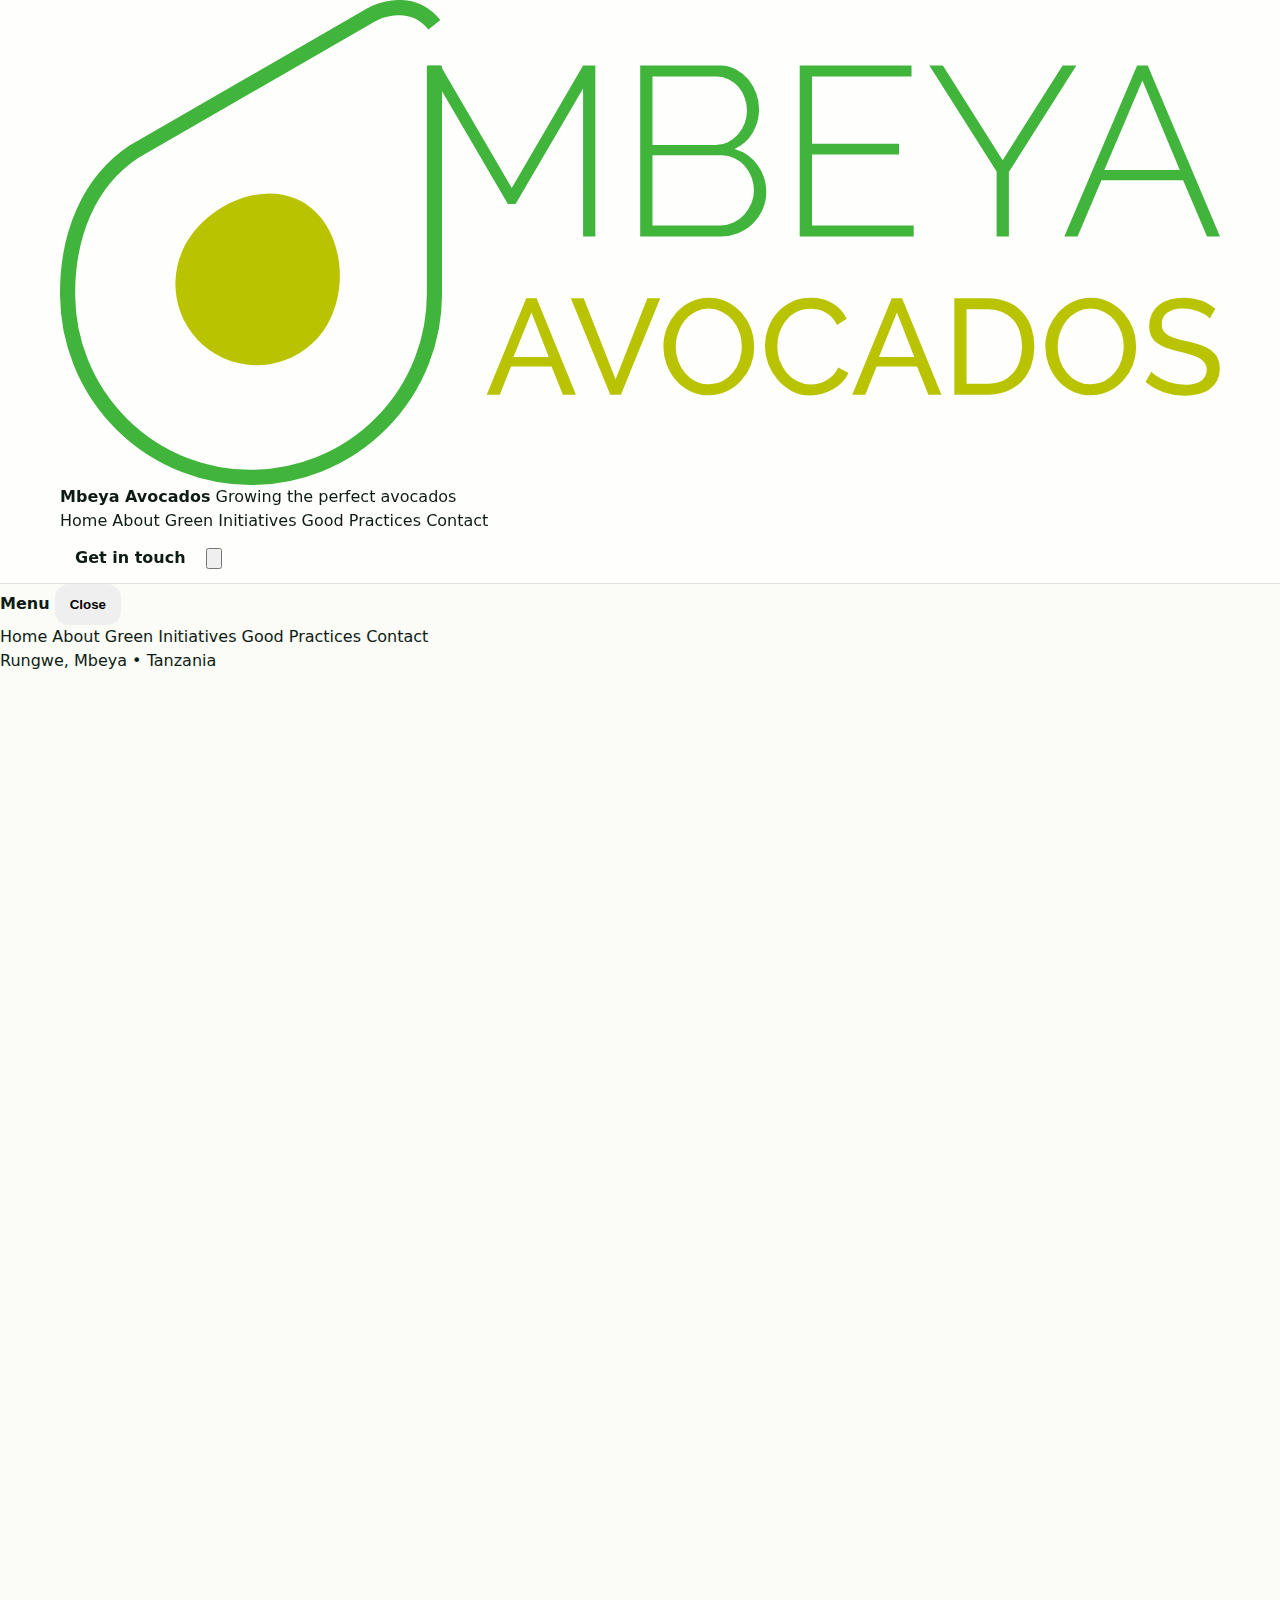
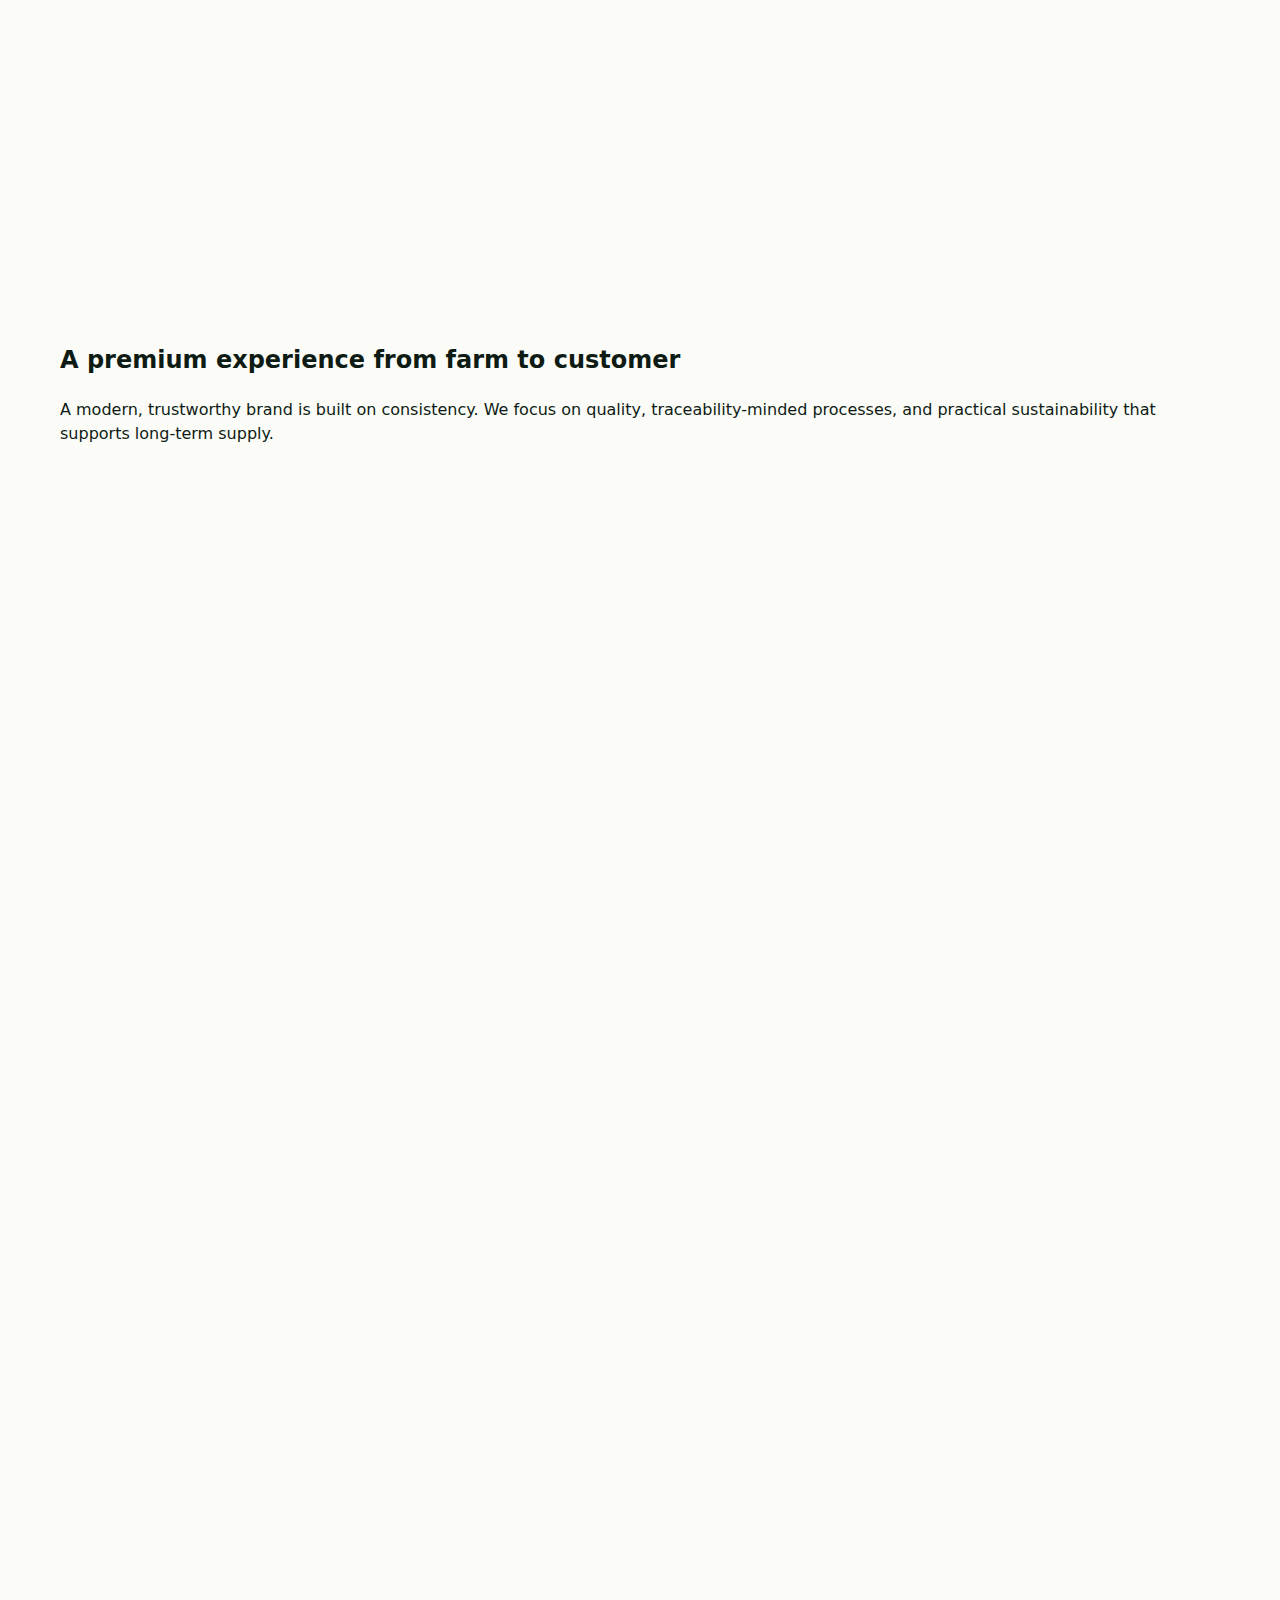
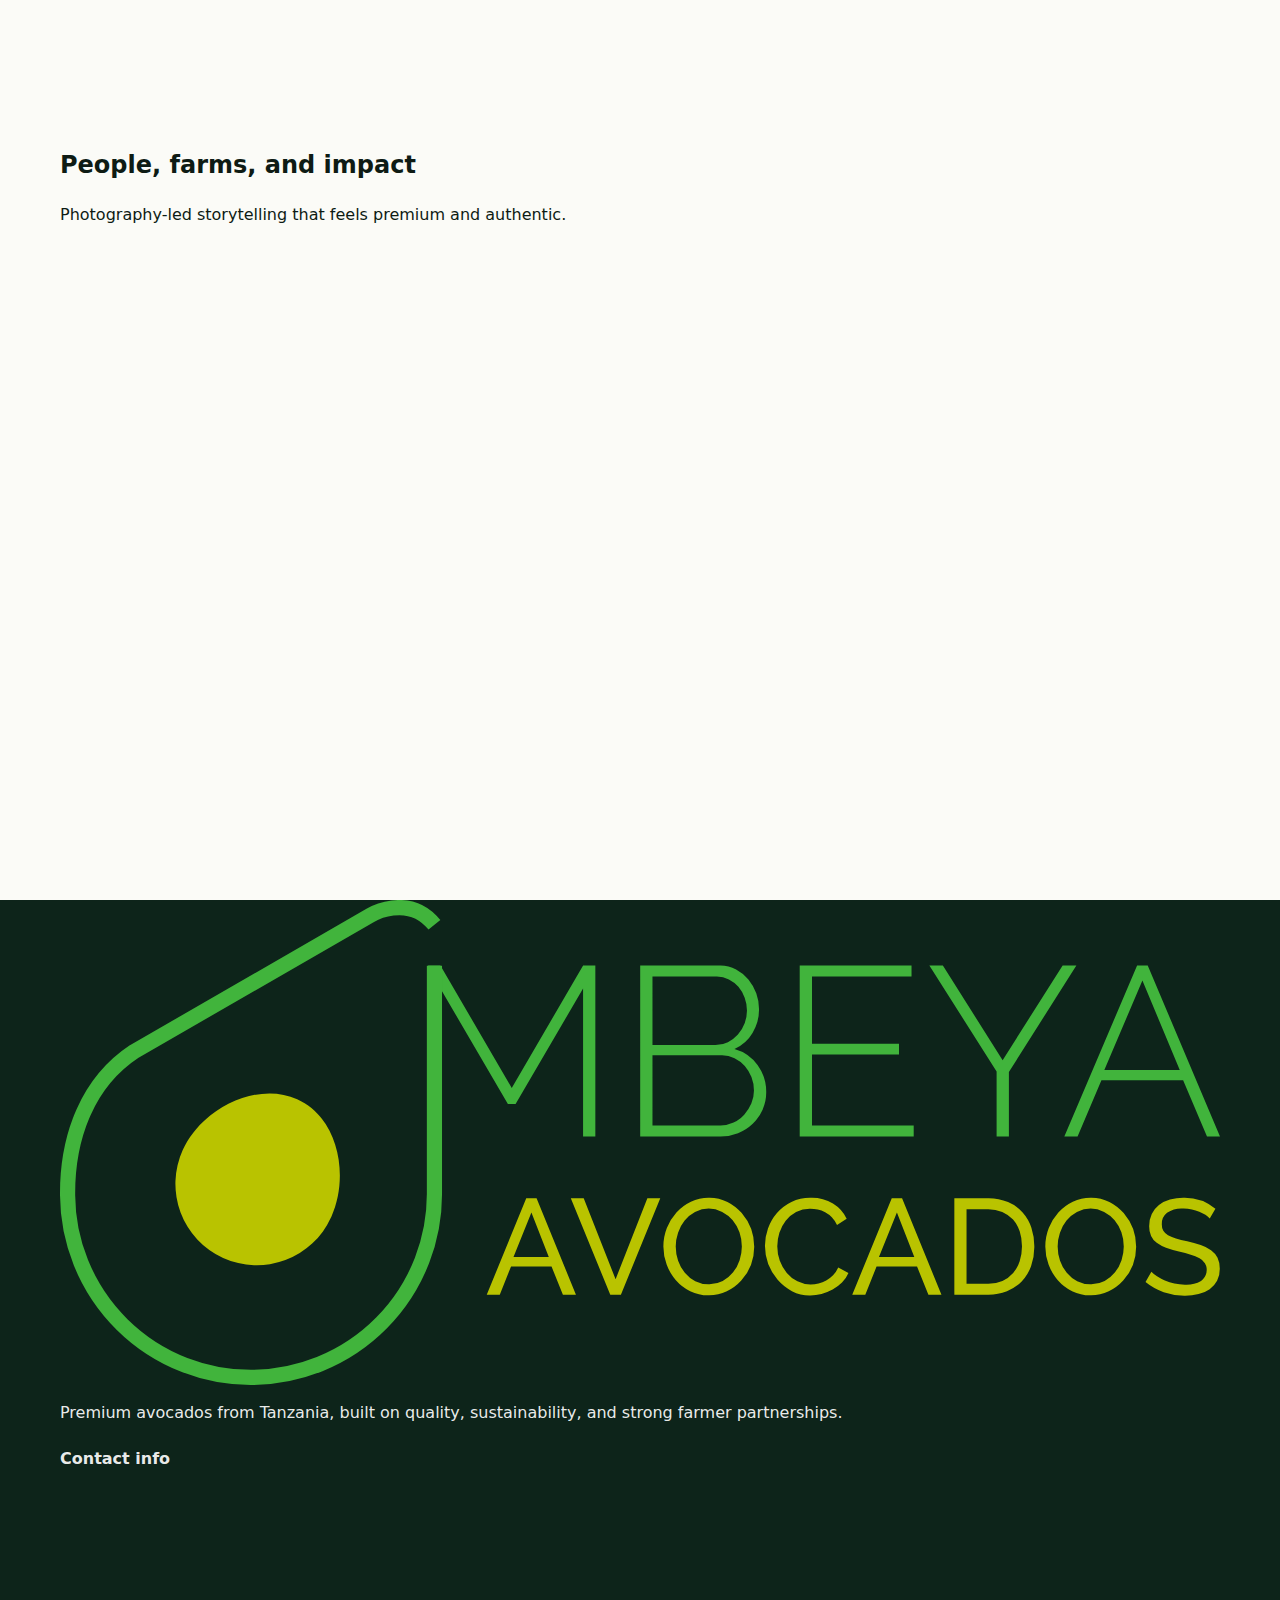
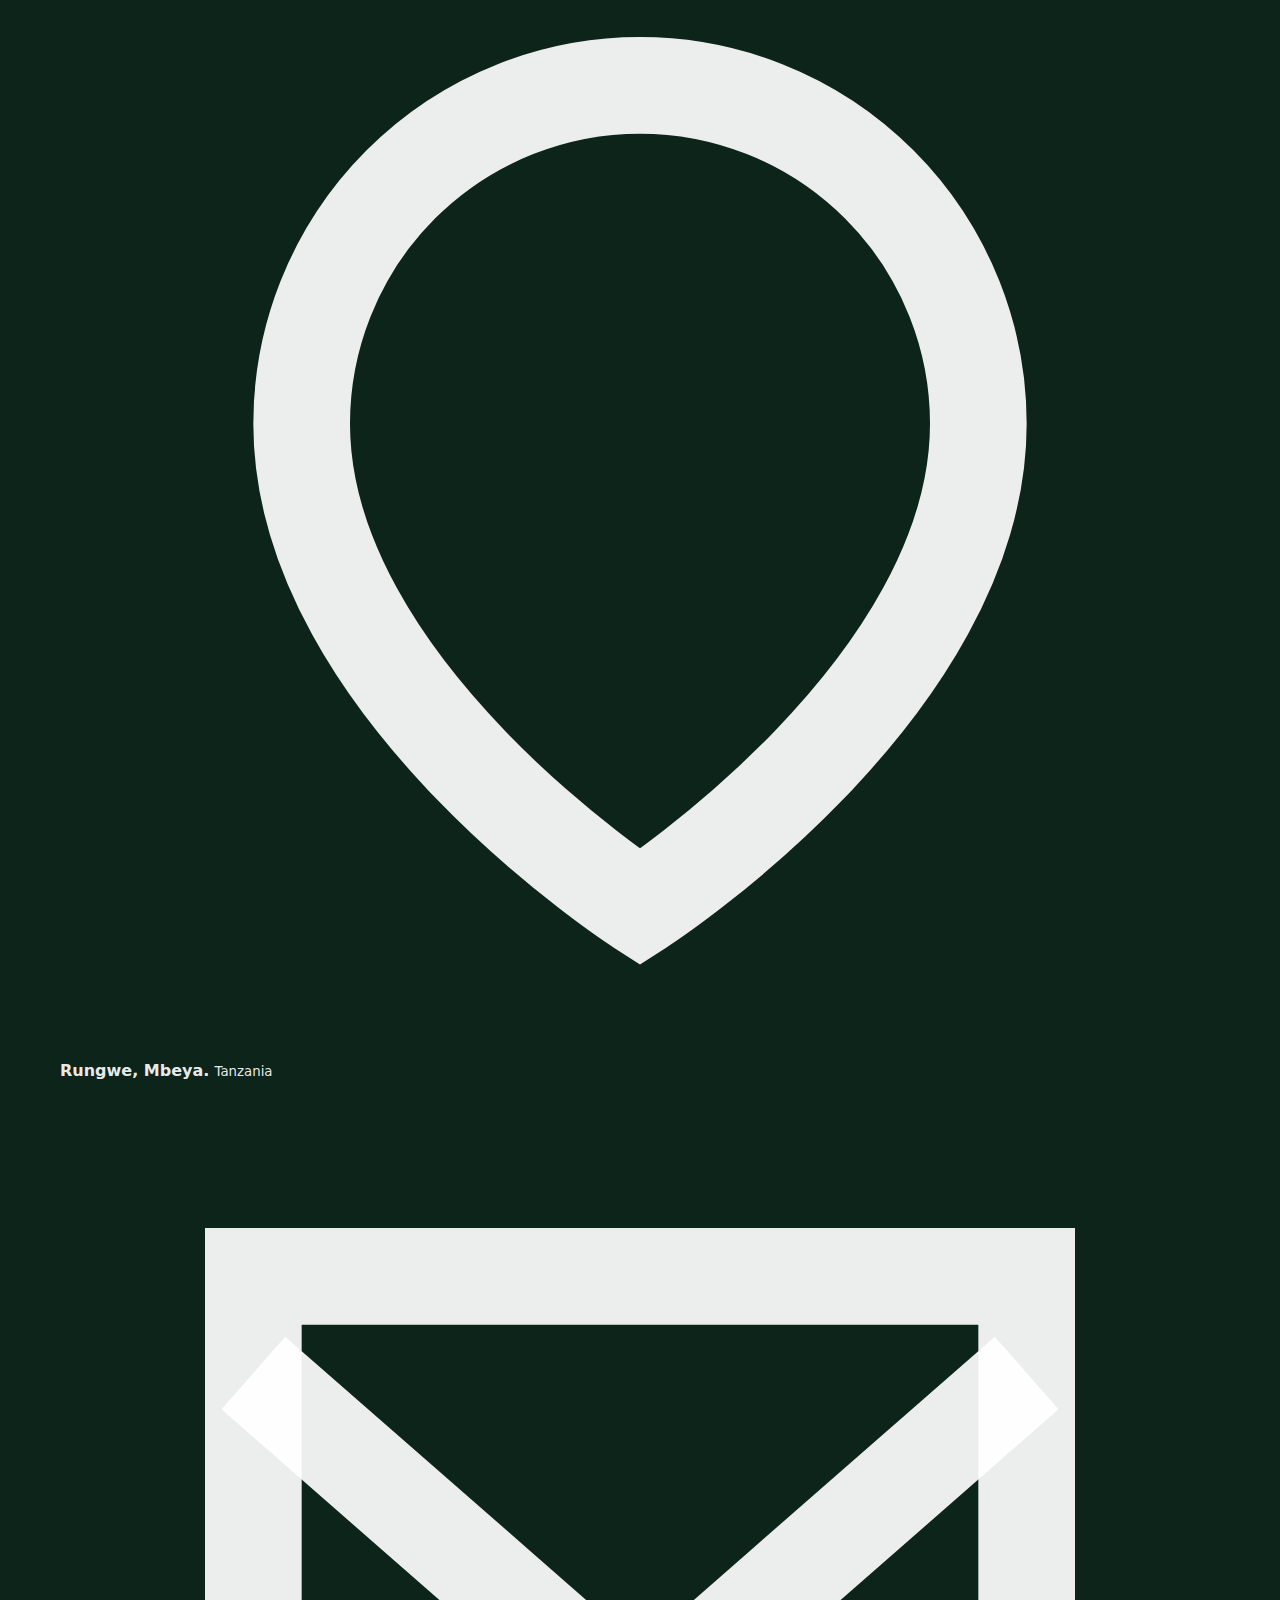
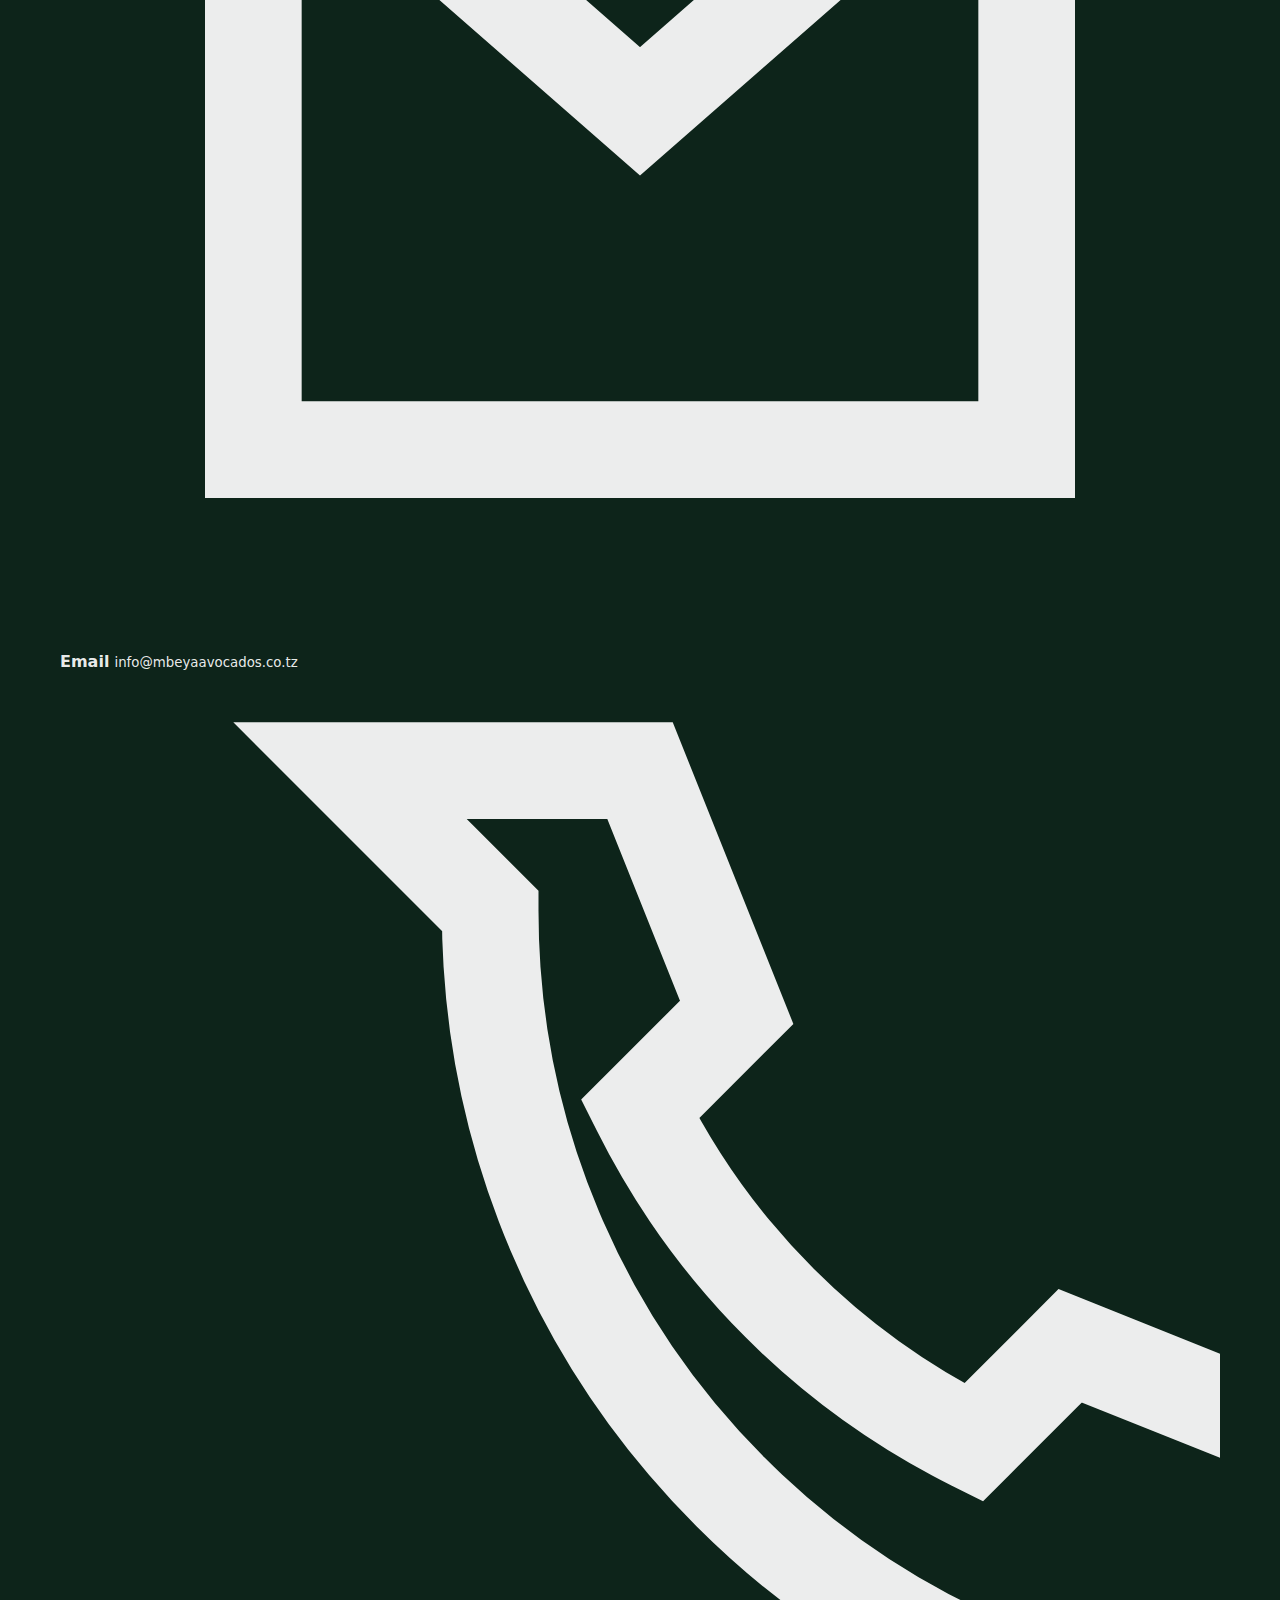
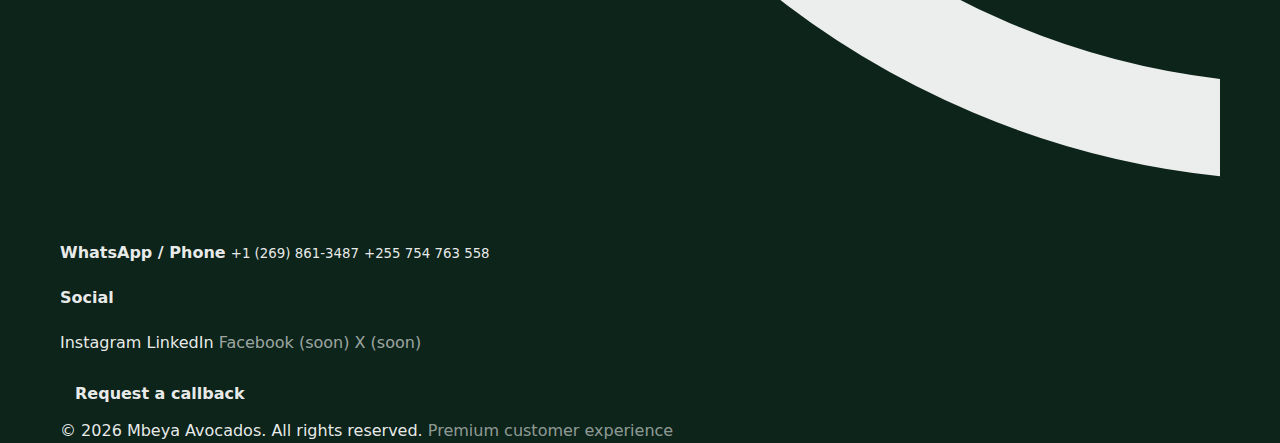
<file: index.html>
<!doctype html>
<html lang="en">
<head>
  <meta charset="UTF-8" />
  <meta name="viewport" content="width=device-width, initial-scale=1" />

  <title>Mbeya Avocados | Premium Avocados from Tanzania</title>
  <meta name="description" content="Mbeya Avocados—premium avocados from the Southern Highlands of Tanzania. Quality-first, sustainability-led, and built on strong farmer partnerships." />

  <!-- Open Graph -->
  <meta property="og:type" content="website">
  <meta property="og:title" content="Mbeya Avocados | Premium Avocados from Tanzania">
  <meta property="og:description" content="Quality-first. Sustainability-led. Built with farmer partnerships in Mbeya, Tanzania.">
  <meta property="og:image" content="mbeya-avocados-assets/Mbeya-avocado-bg-image02.jpg">

  <!-- Twitter -->
  <meta property="twitter:card" content="summary_large_image">
  <meta property="twitter:title" content="Mbeya Avocados | Premium Avocados from Tanzania">
  <meta property="twitter:description" content="Quality-first. Sustainability-led. Built with farmer partnerships.">
  <meta property="twitter:image" content="mbeya-avocados-assets/Mbeya-avocado-bg-image02.jpg">

  <link rel="icon" href="mbeya-avocados-assets/Mbeya-Avocados-logo03.svg">
  <link rel="stylesheet" href="css/styles.css" />
</head>

<body>
  <a class="skip-link" href="#main">Skip to content</a>

  <!-- Topbar -->
  <header class="topbar">
    <div class="container topbar-inner">
      <a class="brand" href="index.html" aria-label="Mbeya Avocados Home">
        <img src="mbeya-avocados-assets/Mbeya-Avocados-logo03.svg" alt="Mbeya Avocados logo">
        <div class="brand-text">
          <strong>Mbeya Avocados</strong>
          <span>Growing the perfect avocados</span>
        </div>
      </a>

      <nav class="nav" aria-label="Primary navigation">
        <a class="active" href="index.html">Home</a>
        <a href="about.html">About</a>
        <a href="initiatives.html">Green Initiatives</a>
        <a href="practices.html">Good Practices</a>
        <a href="contact.html">Contact</a>
      </nav>

      <div class="nav-actions">
        <a class="btn btn-small btn-primary" href="contact.html">Get in touch</a>
        <button class="menu-btn" type="button" aria-label="Open menu" data-open-drawer>
          <svg viewBox="0 0 24 24" fill="none" aria-hidden="true">
            <path d="M4 7h16M4 12h16M4 17h16" stroke="currentColor" stroke-width="2" stroke-linecap="round"/>
          </svg>
        </button>
      </div>
    </div>
  </header>

  <!-- Mobile drawer -->
  <div class="drawer-backdrop" data-backdrop></div>
  <aside class="drawer" data-drawer aria-label="Mobile menu">
    <div class="drawer-header">
      <strong>Menu</strong>
      <button class="btn btn-small" type="button" data-close-drawer>Close</button>
    </div>
    <nav class="drawer-nav">
      <a href="index.html">Home</a>
      <a href="about.html">About</a>
      <a href="initiatives.html">Green Initiatives</a>
      <a href="practices.html">Good Practices</a>
      <a href="contact.html">Contact</a>
    </nav>
    <div class="drawer-footer">
      <div class="pill">Rungwe, Mbeya • Tanzania</div>
    </div>
  </aside>

  <!-- Premium Hero -->
  <section class="hero">
    <div class="hero-bg" role="img" aria-label="Avocado farm background"></div>

    <div class="container hero-inner">
      <div class="reveal">
        <div class="kicker"><span class="dot"></span> Premium avocados from Tanzania</div>
        <h1>
          Quality you can trust.<br>
          Partnerships that last.
        </h1>
        <p class="lead">
          Mbeya Avocados connects growers in the Southern Highlands of Tanzania to reliable markets—through quality-first
          handling, sustainability-led practices, and clear communication.
        </p>

        <div class="hero-actions">
          <a class="btn btn-primary" href="contact.html">Request supply info</a>
          <a class="btn" href="#story">Explore our story</a>
          <a class="btn btn-ghost" href="initiatives.html">Sustainability</a>
        </div>

        <div style="margin-top:18px; display:flex; flex-wrap:wrap; gap:10px;">
          <span class="pill">Quality-first handling</span>
          <span class="pill">Smallholder farmer partnerships</span>
          <span class="pill">Sustainability-led growth</span>
        </div>
      </div>

      <div class="hero-card reveal">
        <div class="thumb">
          <img src="mbeya-avocados-assets/Avo-1-Custom-min.jpg" alt="Premium avocado" loading="lazy">
        </div>

        <div class="meta">
          <div class="meta-row">
            <strong>Origin</strong>
            <span>Rungwe, Mbeya</span>
          </div>
          <div class="meta-row">
            <strong>What we do</strong>
            <span>Grow • Source • Connect</span>
          </div>
          <div class="meta-row">
            <strong>Response time</strong>
            <span>Fast & clear communication</span>
          </div>
        </div>

        <div class="hr"></div>

        <details>
  <summary class="btn btn-small">Contact us on WhatsApp</summary>

  <div style="margin-top:8px; display:flex; flex-direction:column; gap:8px;">
    <a class="btn btn-small" href="https://wa.me/255754763558" target="_blank" rel="noopener">
      +255 754 763 558
    </a>
    <a class="btn btn-small" href="https://wa.me/12698613487" target="_blank" rel="noopener">
      +1 (269) 861-3487
    </a>
  </div>
</details>
        
      </div>
    </div>
  </section>

  <main id="main">
    <!-- Credibility + snapshot -->
    <section class="section-sm" id="story">
      <div class="container">
        <div class="section-head">
          <div>
            <h2>A premium experience from farm to customer</h2>
            <p>
              A modern, trustworthy brand is built on consistency. We focus on quality, traceability-minded processes,
              and practical sustainability that supports long-term supply.
            </p>
          </div>
        </div>

        <div class="grid grid-3">
          <article class="card reveal">
            <div class="icon" aria-hidden="true">
              <svg viewBox="0 0 24 24" fill="none">
                <path d="M4 12l5 5L20 6" stroke="currentColor" stroke-width="2" stroke-linecap="round" stroke-linejoin="round"/>
              </svg>
            </div>
            <h3>Quality-first handling</h3>
            <p>Careful harvesting, sorting, and packing designed to protect freshness and reduce waste.</p>
          </article>

          <article class="card reveal">
            <div class="icon" aria-hidden="true">
              <svg viewBox="0 0 24 24" fill="none">
                <path d="M12 21s7-4.5 7-10a7 7 0 10-14 0c0 5.5 7 10 7 10z" stroke="currentColor" stroke-width="2"/>
                <path d="M12 12a2.5 2.5 0 100-5 2.5 2.5 0 000 5z" stroke="currentColor" stroke-width="2"/>
              </svg>
            </div>
            <h3>Strong origin story</h3>
            <p>From the Southern Highlands of Tanzania—known for fertile land and ideal growing conditions.</p>
          </article>

          <article class="card reveal">
            <div class="icon" aria-hidden="true">
              <svg viewBox="0 0 24 24" fill="none">
                <path d="M12 2l3 7 7 .5-5.5 4.2 2 7.3L12 17l-6.5 4 2-7.3L2 9.5 9 9l3-7z" stroke="currentColor" stroke-width="2"/>
              </svg>
            </div>
            <h3>Sustainability-led</h3>
            <p>Practical climate initiatives that help farms stay resilient season after season.</p>
          </article>
        </div>
      </div>
    </section>

    <!-- Premium split (image + narrative + quick links) -->
    <section class="section-sm">
      <div class="container">
        <div class="grid grid-2">
          <div class="media-card reveal">
            <div class="media" style="background-image:url('mbeya-avocados-assets/Tukuyu-Avocados-tree-min.jpg'); height: 340px;"></div>
            <div class="body">
              <h3>Built with growers, designed for reliability</h3>
              <p>
                We work with individual growers and grower groups in Mbeya—supporting quality standards while connecting
                avocados to people who need them.
              </p>
            </div>
          </div>

          <div class="card reveal">
            <h3>Explore what matters most</h3>
            <p style="margin:0;">Quick paths for customers, partners, and collaborators.</p>
            <div class="hr"></div>

            <div class="list">
              <div class="list-item">
                <div class="badge" aria-hidden="true">
                  <svg viewBox="0 0 24 24" fill="none">
                    <path d="M4 20V4h16v16H4z" stroke="currentColor" stroke-width="2"/>
                    <path d="M7 9h10M7 13h10" stroke="currentColor" stroke-width="2" stroke-linecap="round"/>
                  </svg>
                </div>
                <div>
                  <strong>About Mbeya Avocados</strong>
                  <span>Who we are, where we operate, and how we work.</span>
                </div>
              </div>

              <div class="list-item">
                <div class="badge" aria-hidden="true">
                  <svg viewBox="0 0 24 24" fill="none">
                    <path d="M12 2c4 3 7 6 7 11a7 7 0 01-14 0c0-5 3-8 7-11z" stroke="currentColor" stroke-width="2"/>
                  </svg>
                </div>
                <div>
                  <strong>Green climate initiatives</strong>
                  <span>Practical actions supporting sustainability and resilience.</span>
                </div>
              </div>

              <div class="list-item">
                <div class="badge" aria-hidden="true">
                  <svg viewBox="0 0 24 24" fill="none">
                    <path d="M4 12h7l2 3 2-6 2 6 2-3h4" stroke="currentColor" stroke-width="2" stroke-linecap="round" stroke-linejoin="round"/>
                  </svg>
                </div>
                <div>
                  <strong>Good agricultural practices</strong>
                  <span>Consistency-focused handling and farm standards.</span>
                </div>
              </div>
            </div>

            <div class="hero-actions" style="margin-top:16px;">
              <a class="btn btn-primary" href="about.html">About us</a>
              <a class="btn" href="initiatives.html">Green Initiatives</a>
              <a class="btn" href="practices.html">Good Practices</a>
            </div>
          </div>
        </div>
      </div>
    </section>

    <!-- Premium image trio (gallery-style) -->
    <section class="section-sm">
      <div class="container">
        <div class="section-head">
          <div>
            <h2>People, farms, and impact</h2>
            <p>Photography-led storytelling that feels premium and authentic.</p>
          </div>
        </div>

        <div class="grid grid-3">
          <div class="media-card reveal">
            <div class="media" style="background-image:url('mbeya-avocados-assets/laughing-kids-with-avos-min02.jpg');"></div>
            <div class="body">
              <h3>Community impact</h3>
              <p>Strengthening livelihoods through reliable market connections.</p>
            </div>
          </div>

          <div class="media-card reveal">
            <div class="media" style="background-image:url('mbeya-avocados-assets/growers-grove-bg.jpg');"></div>
            <div class="body">
              <h3>Grower partnerships</h3>
              <p>Supporting smallholder growers with standards and consistency.</p>
            </div>
          </div>

          <div class="media-card reveal">
            <div class="media" style="background-image:url('mbeya-avocados-assets/Avo-3-Custom-min-1.jpg');"></div>
            <div class="body">
              <h3>Premium quality</h3>
              <p>Freshness protected through careful handling and sorting.</p>
            </div>
          </div>
        </div>
      </div>
    </section>

    <!-- Premium CTA band -->
    <section class="section-sm">
      <div class="container">
        <div class="media-card reveal">
          <div class="media" style="background-image:url('mbeya-avocados-assets/bg-branch.png'); height: 320px;"></div>
          <div class="body" style="display:flex; align-items:center; justify-content:space-between; gap:12px; flex-wrap:wrap;">
            <div>
              <h3 style="margin:0 0 6px;">Ready to work with Mbeya Avocados?</h3>
              <p style="margin:0;">
                We keep communication fast, clear, and professional—because premium service matters.
              </p>
            </div>
            <div style="display:flex; gap:10px; flex-wrap:wrap;">
              <a class="btn btn-primary" href="contact.html">Contact us</a>
              <a class="btn" href="mailto:info@mbeyaavocados.co.tz">Email us</a>
            </div>
          </div>
        </div>
      </div>
    </section>

  </main>

  <!-- Footer -->
  <footer class="footer">
    <div class="footer-top">
      <div class="container footer-grid">
        <div class="footer-brand">
          <img src="mbeya-avocados-assets/Mbeya-Avocados-logo03.svg" alt="Mbeya Avocados logo">
          <p>Premium avocados from Tanzania, built on quality, sustainability, and strong farmer partnerships.</p>
        </div>

        <div>
          <h4>Contact info</h4>
          <div class="contact-list">
            <div class="contact-chip">
              <svg viewBox="0 0 24 24" fill="none" aria-hidden="true">
                <path d="M12 21s7-4.5 7-10a7 7 0 10-14 0c0 5.5 7 10 7 10z" stroke="currentColor" stroke-width="2"/>
              </svg>
              <div>
                <strong>Rungwe, Mbeya.</strong>
                <small>Tanzania</small>
              </div>
            </div>

            <div class="contact-chip">
              <svg viewBox="0 0 24 24" fill="none" aria-hidden="true">
                <path d="M4 4h16v16H4V4z" stroke="currentColor" stroke-width="2"/>
                <path d="M4 6l8 7 8-7" stroke="currentColor" stroke-width="2"/>
              </svg>
              <div>
                <strong>Email</strong>
                <small><a href="mailto:info@mbeyaavocados.co.tz">info@mbeyaavocados.co.tz</a></small>
              </div>
            </div>

            <div class="contact-chip">
              <svg viewBox="0 0 24 24" fill="none" aria-hidden="true">
                <path d="M6 2h6l2 5-2 2c1.5 3 3.9 5.4 6.9 6.9l2-2 5 2v6c-9.4 0-17-7.6-17-17z" stroke="currentColor" stroke-width="2"/>
              </svg>
              <div>
                <strong>WhatsApp / Phone</strong>
                <small><a href="https://wa.me/12698613487" target="_blank" rel="noopener">+1 (269) 861-3487</a></small>
                <small><a href="https://wa.me/255754763558" target="_blank" rel="noopener">+255 754 763 558</a></small>
              </div>
            </div>
          </div>
        </div>

        <div>
          <h4>Social</h4>
          <div class="social-row">
            <a class="social-btn" href="https://www.instagram.com/mbeyaavocados?igsh=cnB3bDJvZmcyeGNz" target="_blank" rel="noopener">Instagram</a>
            <a class="social-btn" href="https://tz.linkedin.com/company/mbeya-avacados-company-limited" target="_blank" rel="noopener">LinkedIn</a>
            <span class="social-btn" title="Add Facebook link later" style="opacity:.65; cursor:not-allowed;">Facebook (soon)</span>
            <span class="social-btn" title="Add X/Twitter link later" style="opacity:.65; cursor:not-allowed;">X (soon)</span>
          </div>

          <div style="margin-top:14px;">
            <a class="btn btn-primary" href="contact.html">Request a callback</a>
          </div>
        </div>
      </div>
    </div>

    <div class="footer-bottom container">
      <span>© <span id="year"></span> Mbeya Avocados. All rights reserved.</span>
      <span style="color:rgba(255,255,255,.55);">Premium customer experience</span>
    </div>
  </footer>

  <script src="js/main.js"></script>
  <script>document.getElementById('year').textContent = new Date().getFullYear();</script>
</body>
</html>
</file>
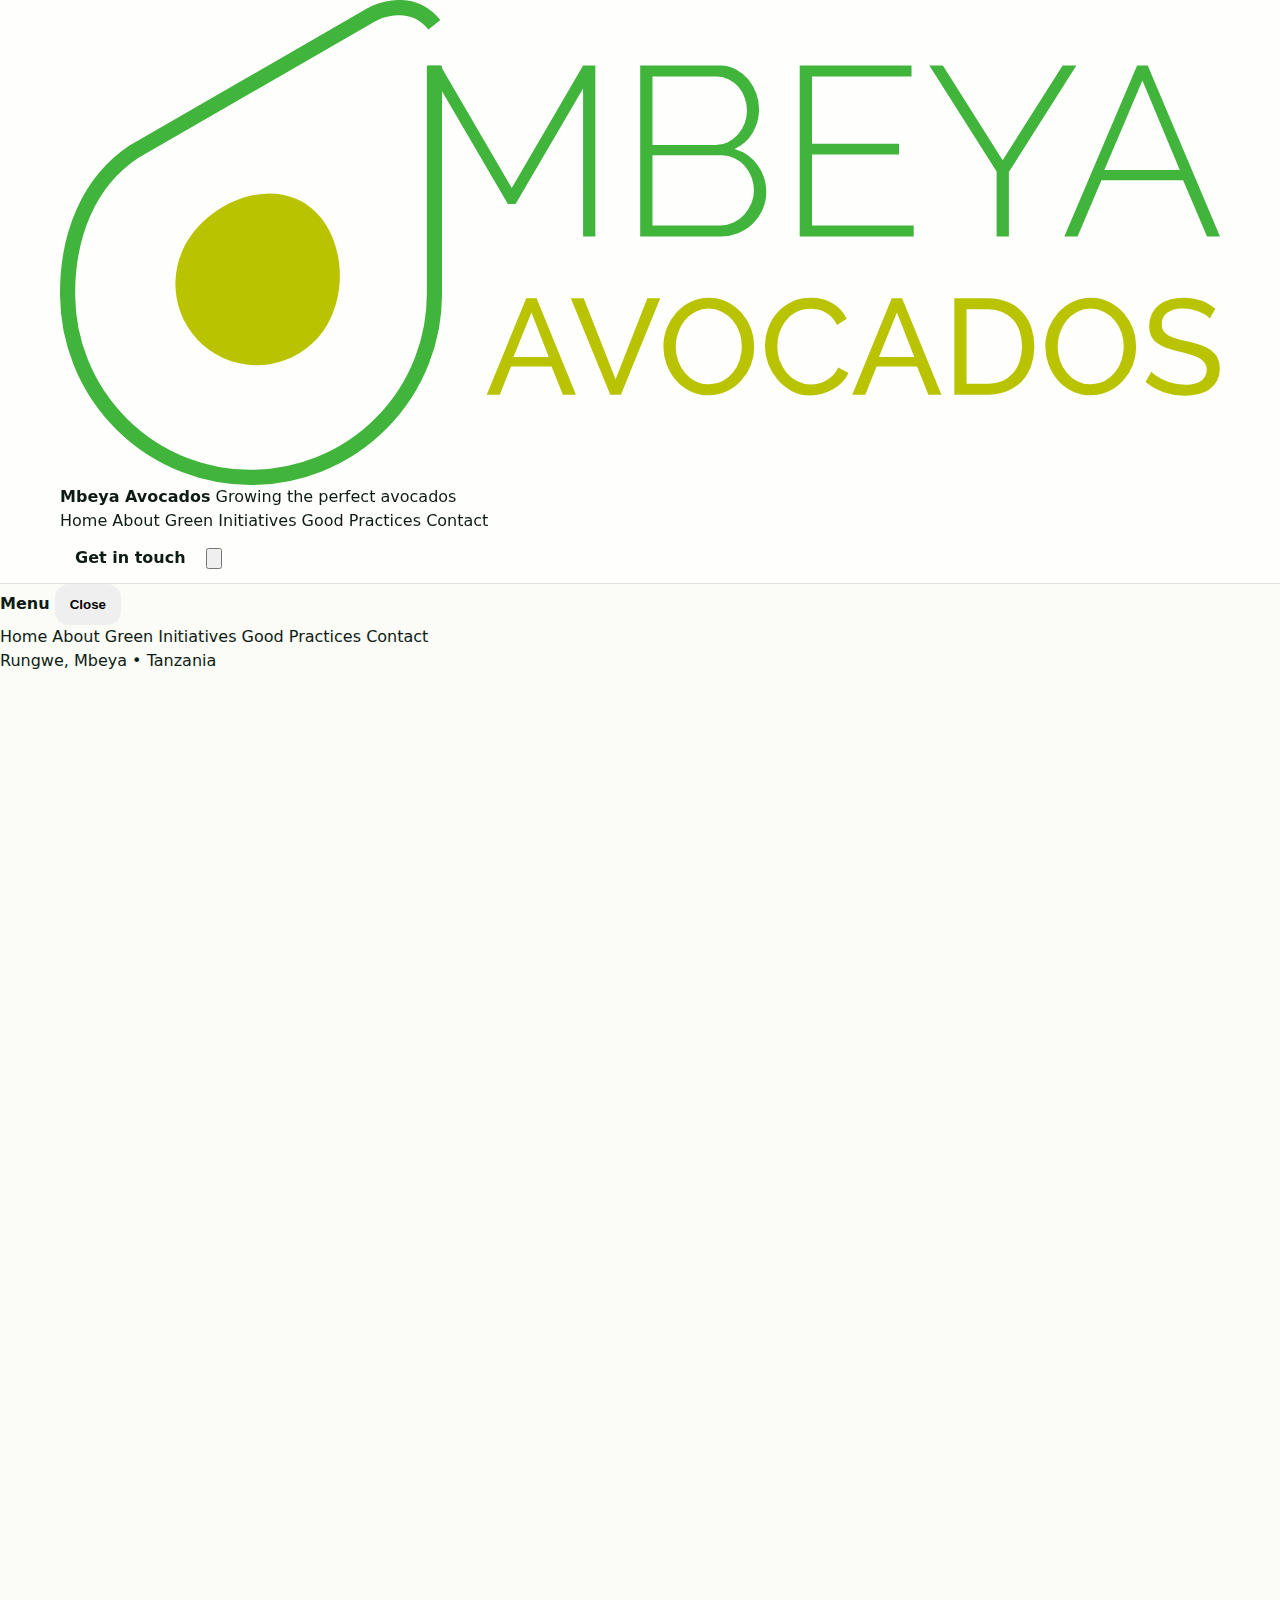
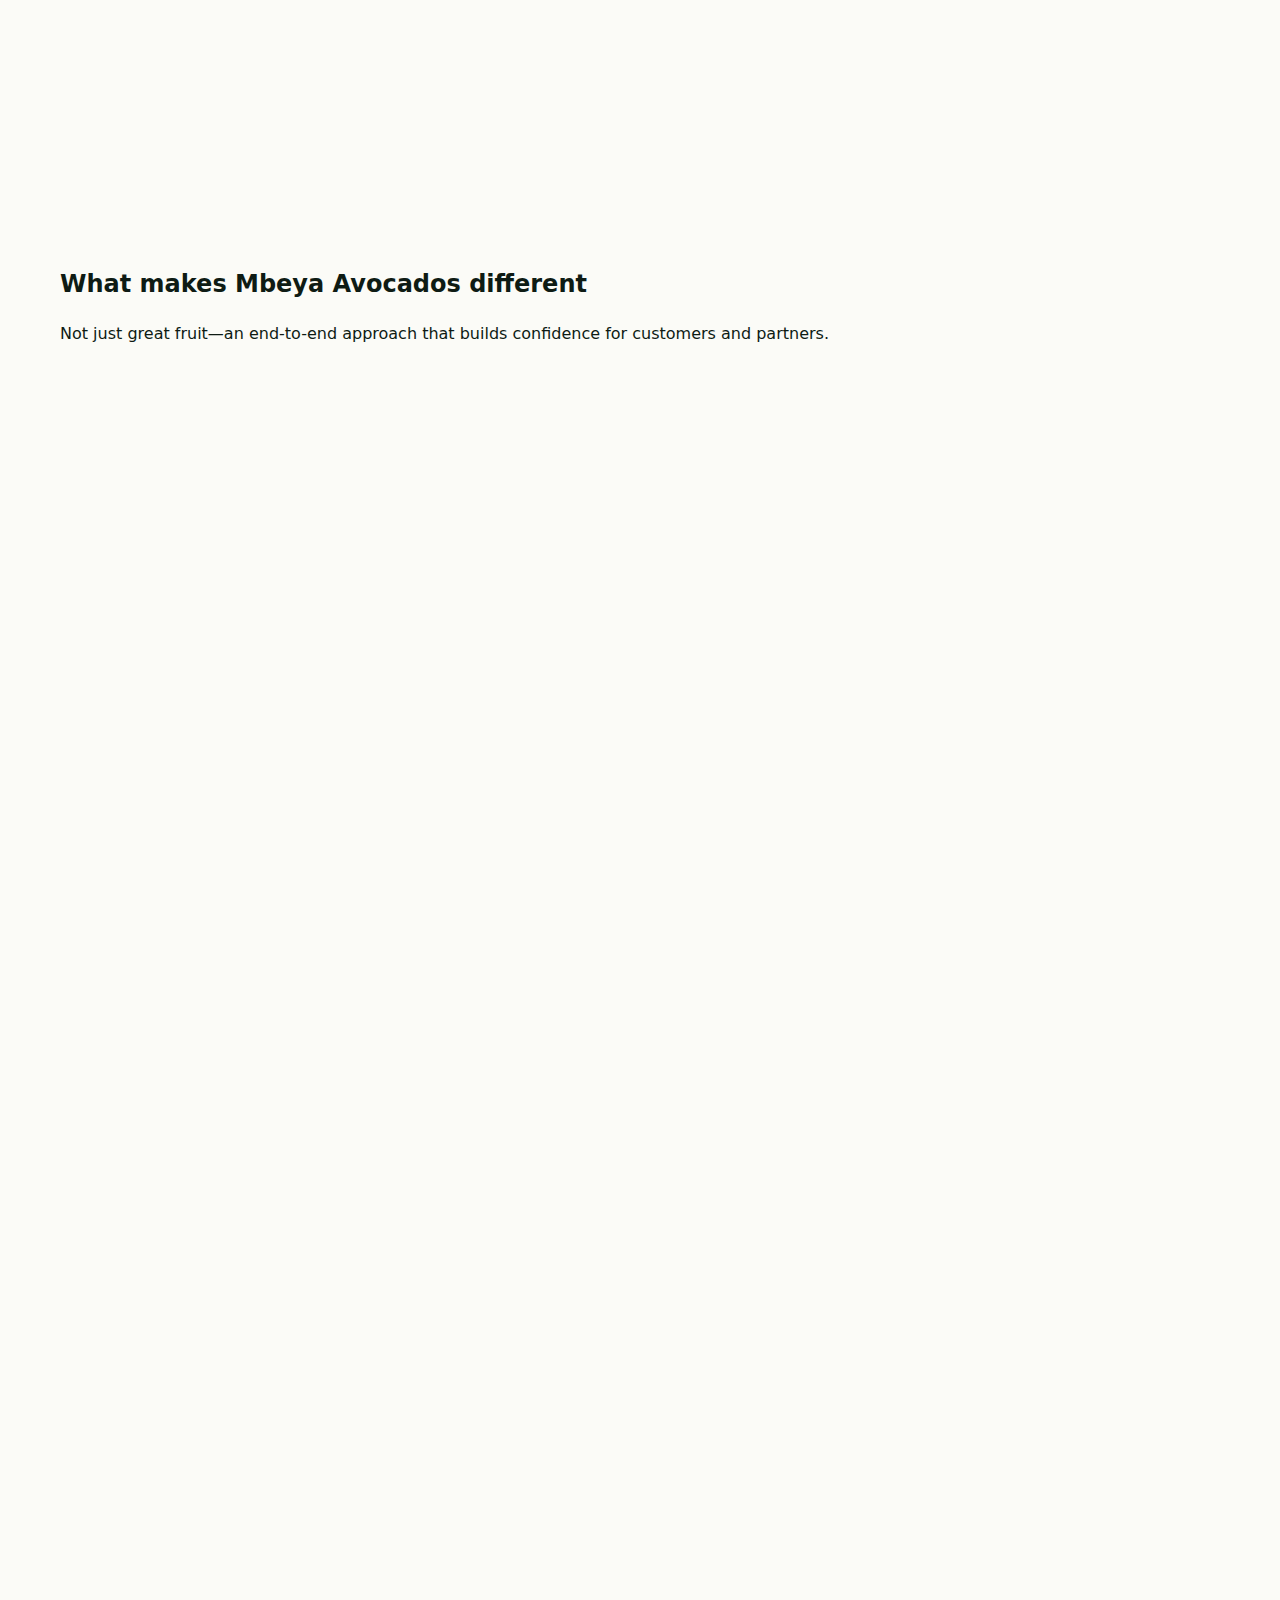
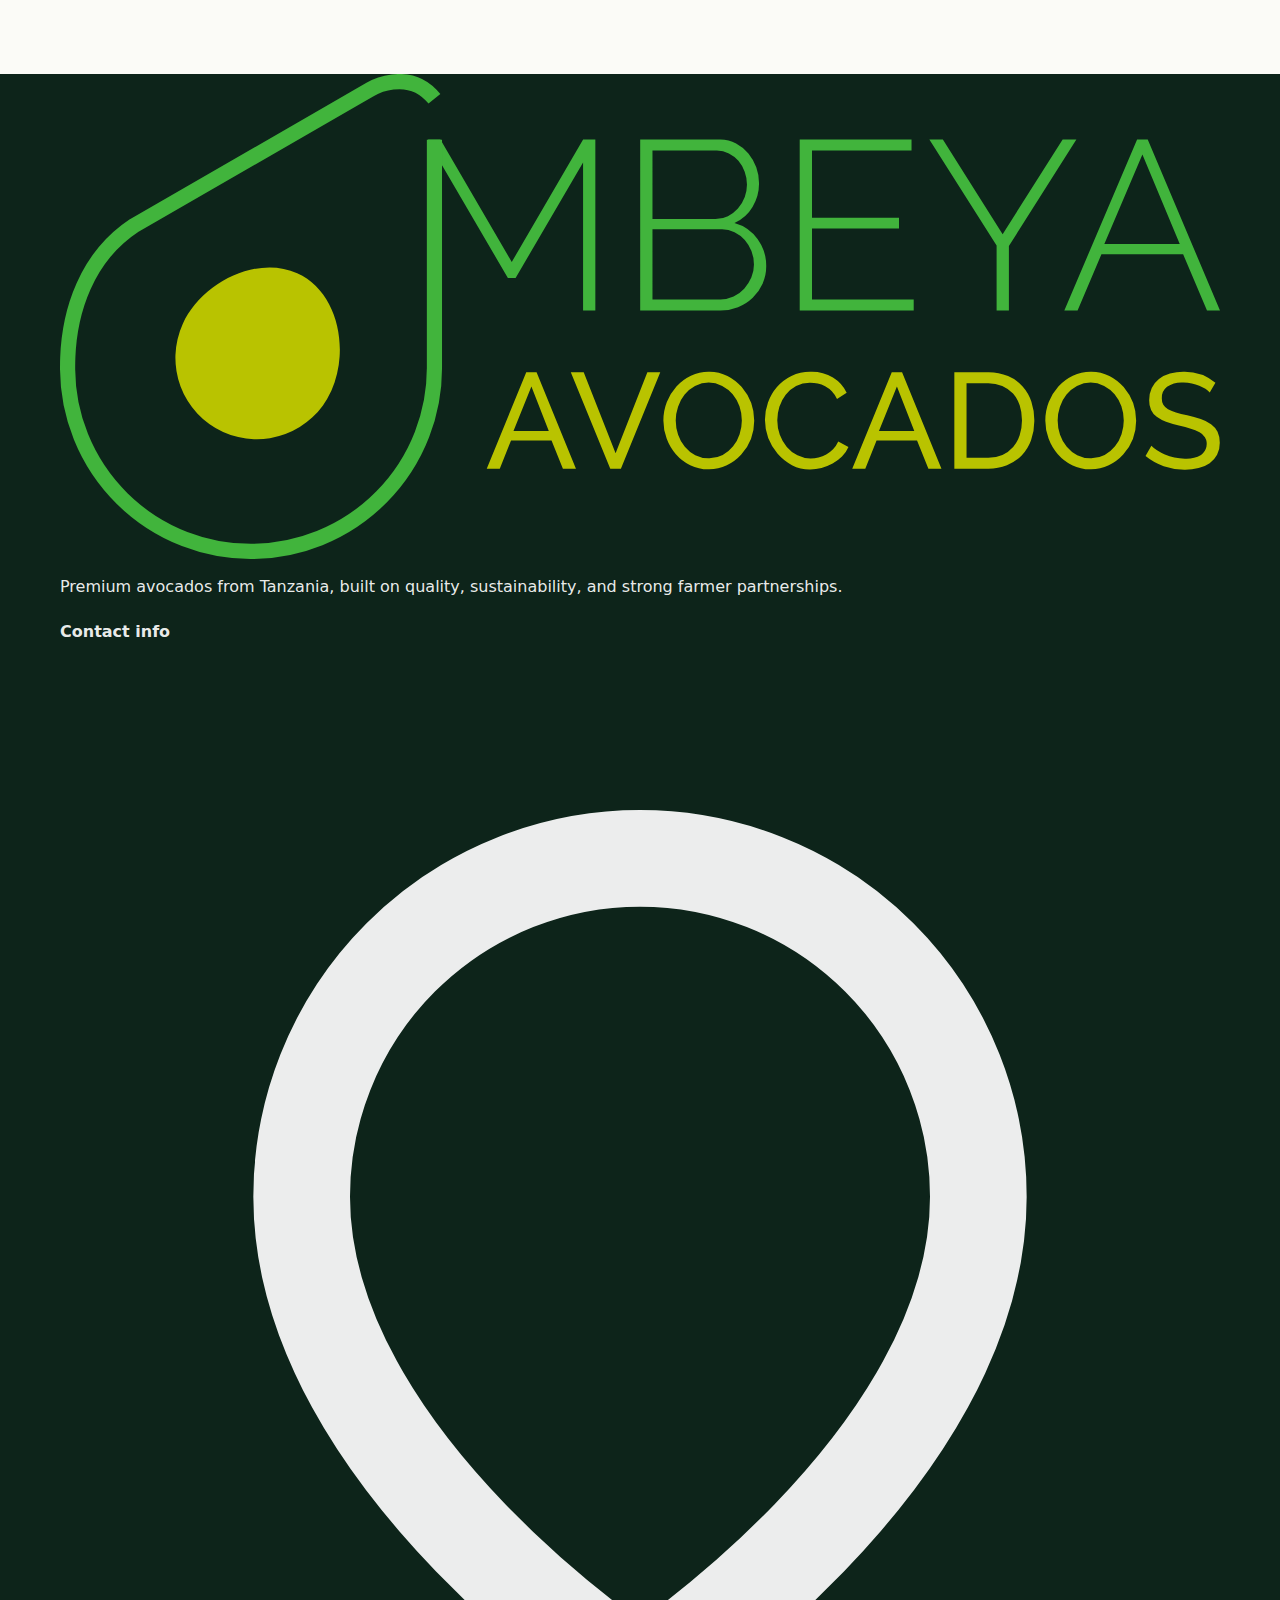
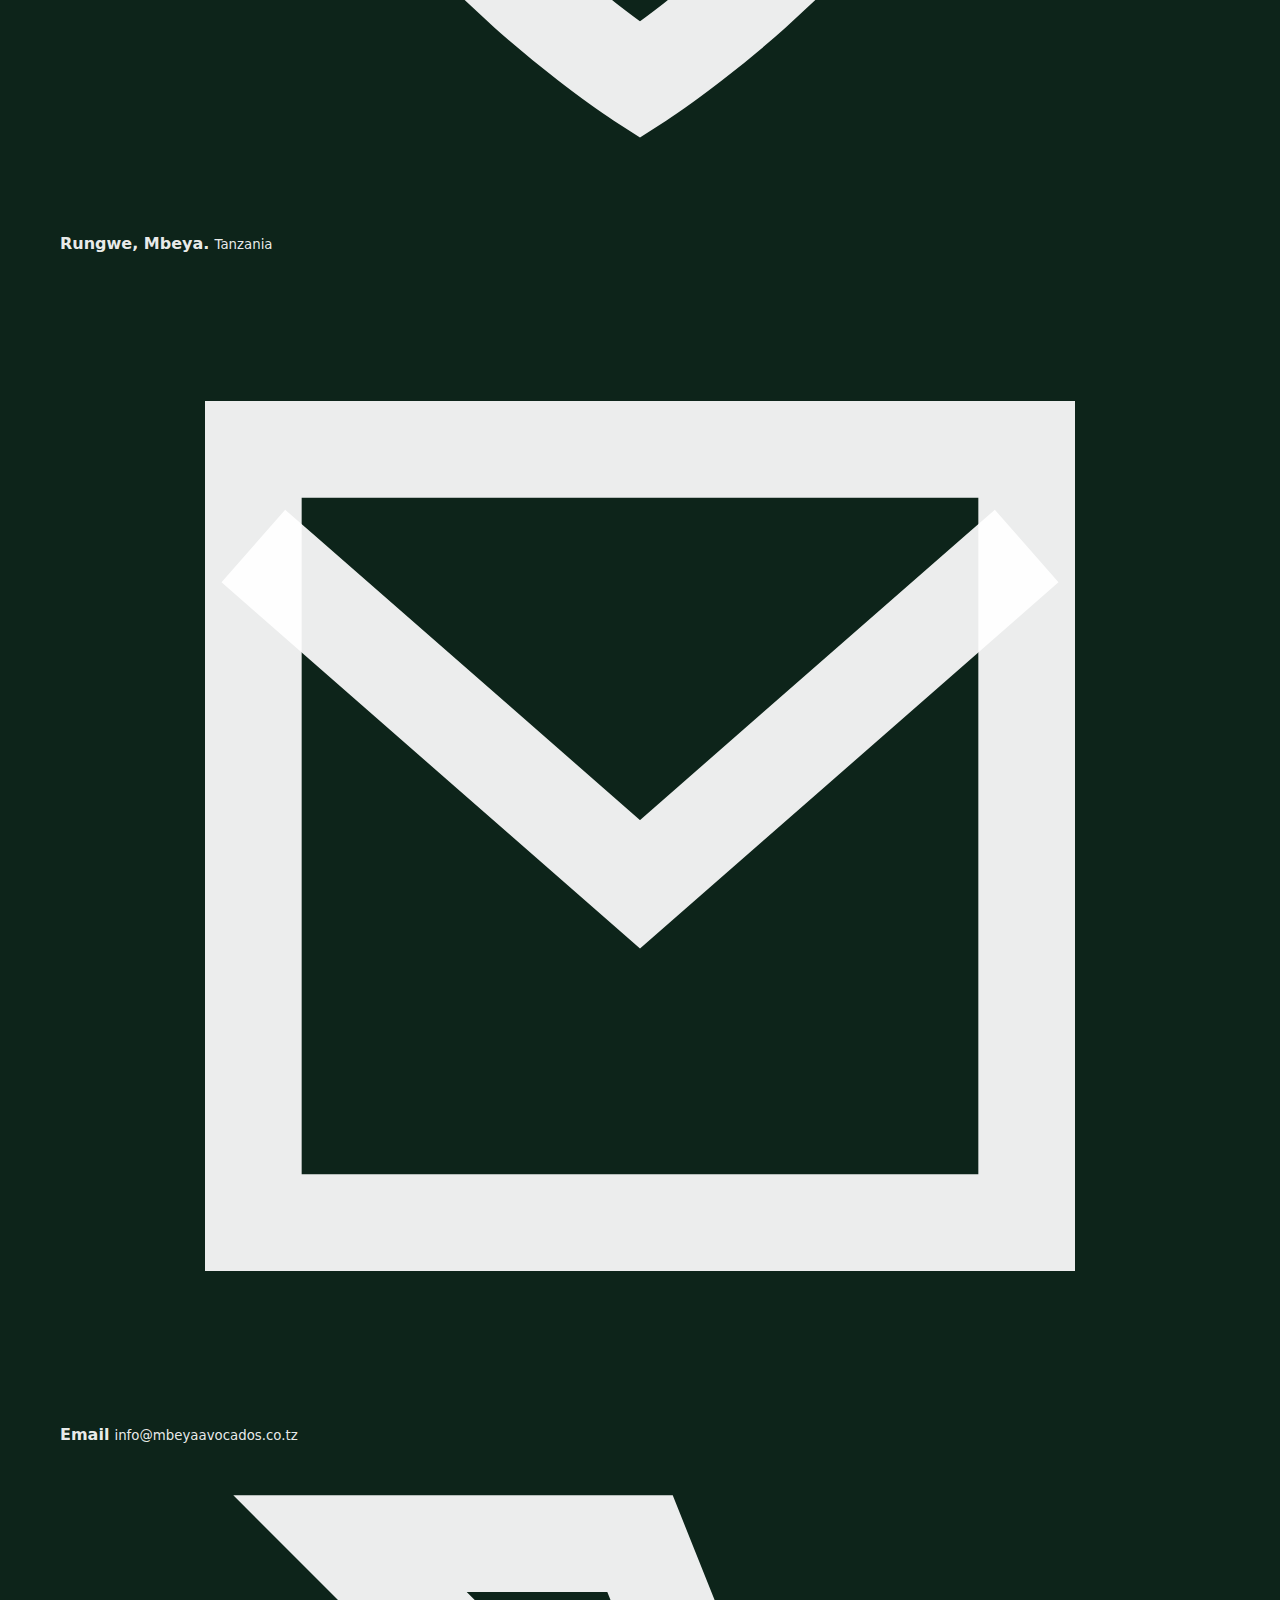
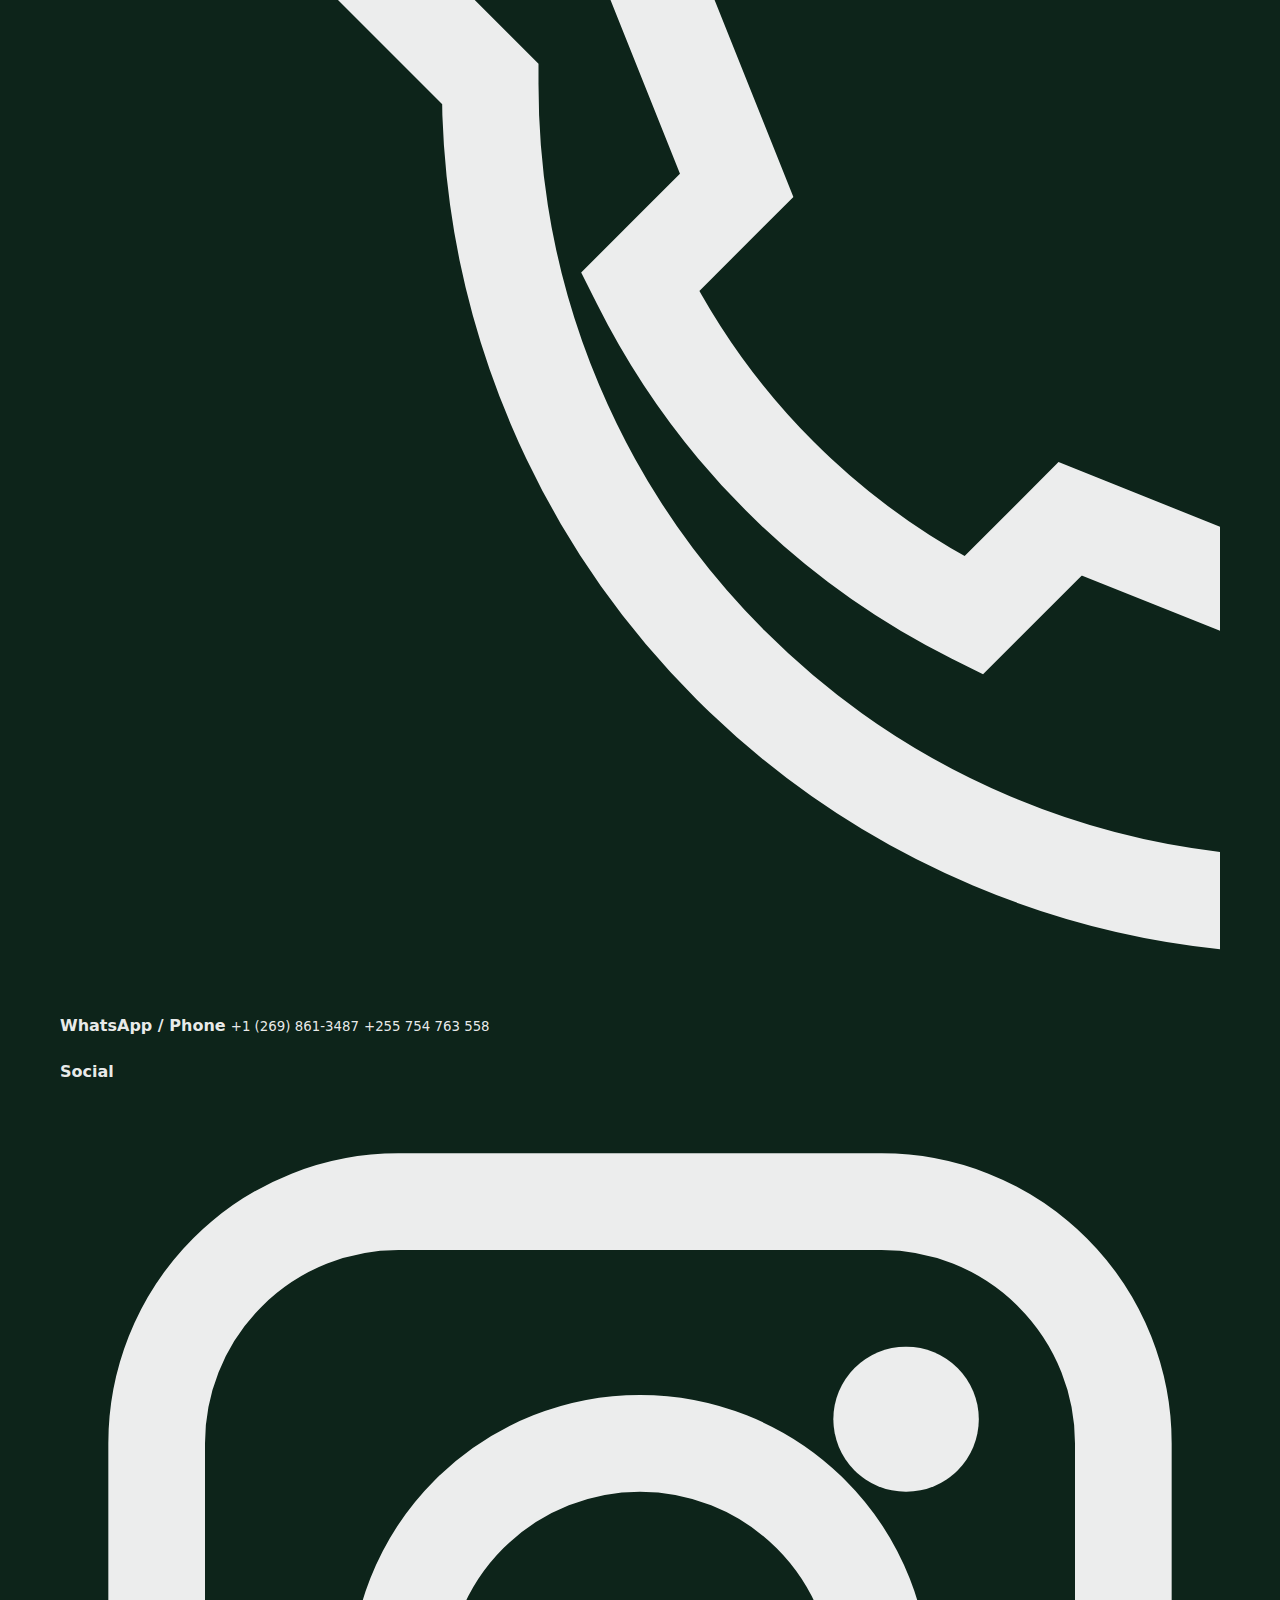
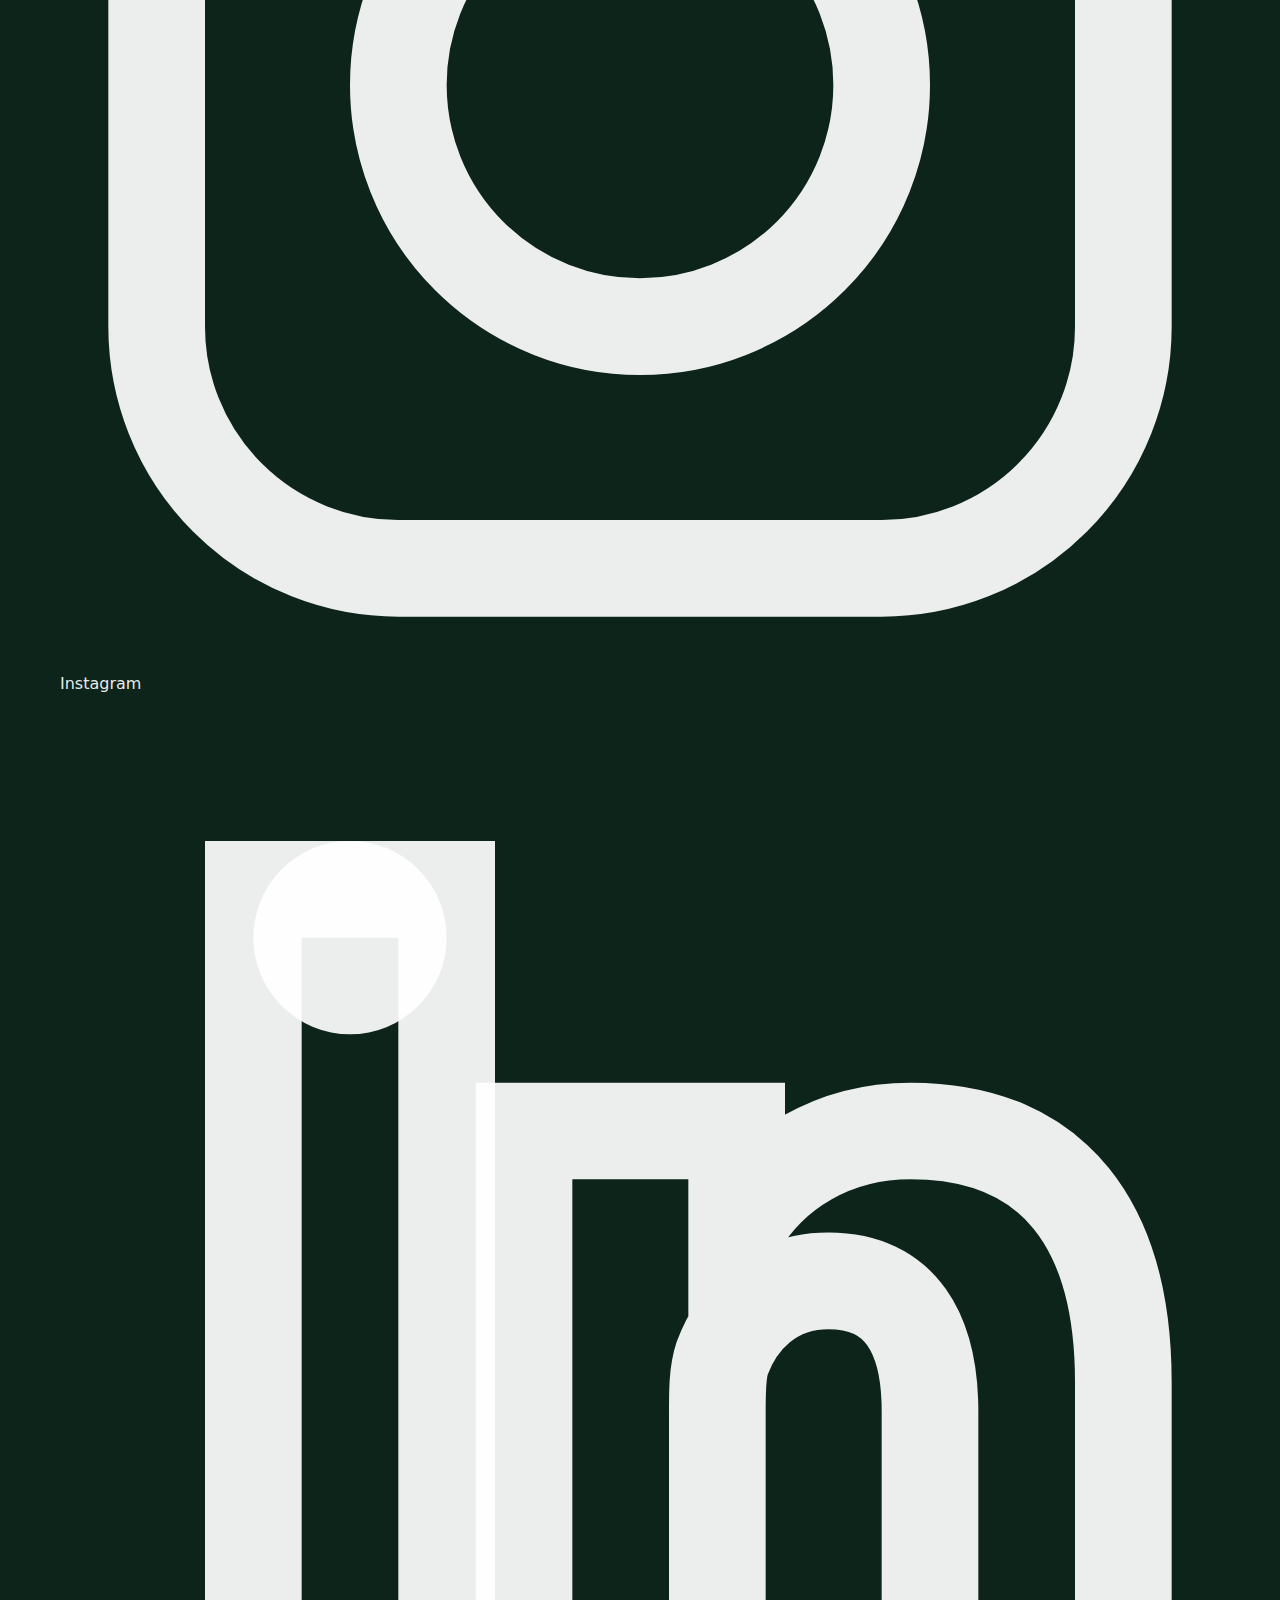
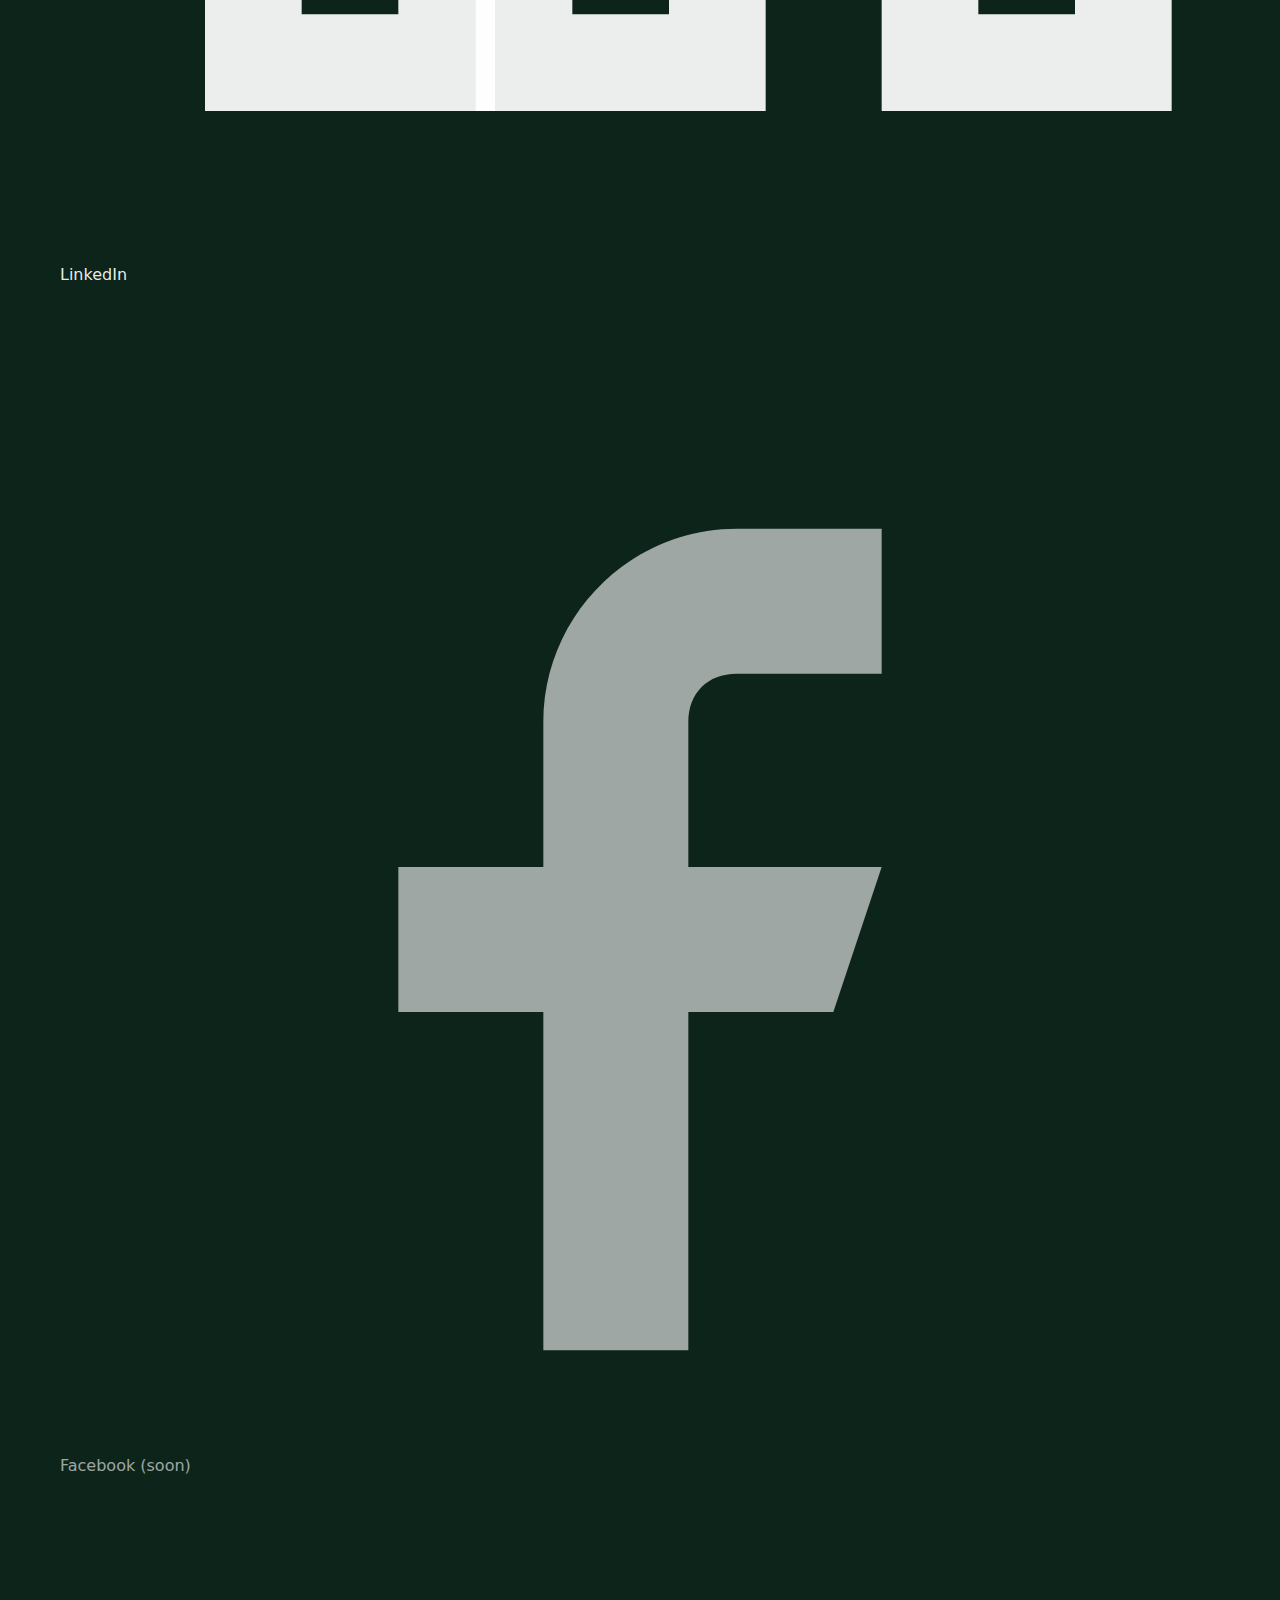
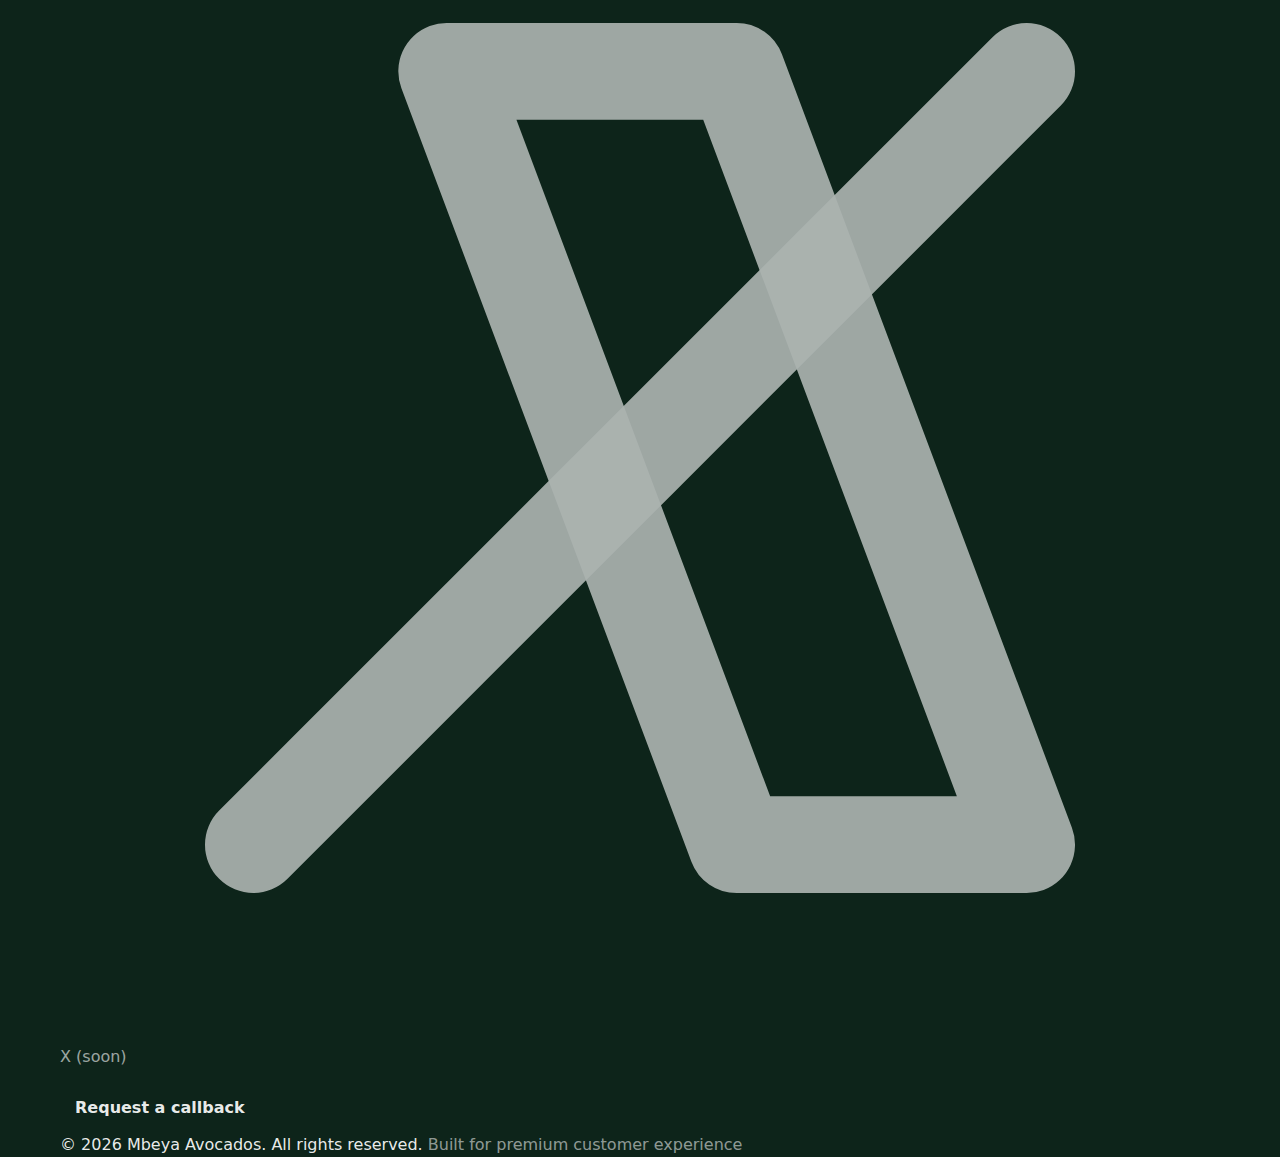
<file: about.html>
<!doctype html>
<html lang="en">
<head>
  <meta charset="UTF-8" />
  <meta name="viewport" content="width=device-width, initial-scale=1" />

  <title>About Mbeya Avocados | Premium Avocados from Tanzania</title>
  <meta name="description" content="Learn about Mbeya Avocados—our origin in Rungwe, Mbeya, our farmer partnerships, and our premium, sustainability-led approach to avocado farming and sourcing." />

  <meta property="og:type" content="website">
  <meta property="og:title" content="About Mbeya Avocados">
  <meta property="og:description" content="Premium avocados from Tanzania—built on farmer partnerships, quality, and sustainability.">
  <meta property="og:image" content="mbeya-avocados-assets/Avo-1-Custom-min.jpg">

  <link rel="icon" href="mbeya-avocados-assets/Mbeya-Avocados-logo03.svg">
  <link rel="stylesheet" href="css/styles.css" />
</head>
<body>
  <a class="skip-link" href="#main">Skip to content</a>

  <!-- Topbar -->
  <header class="topbar">
    <div class="container topbar-inner">
      <a class="brand" href="index.html" aria-label="Mbeya Avocados Home">
        <img src="mbeya-avocados-assets/Mbeya-Avocados-logo03.svg" alt="Mbeya Avocados logo">
        <div class="brand-text">
          <strong>Mbeya Avocados</strong>
          <span>Growing the perfect avocados</span>
        </div>
      </a>

      <nav class="nav" aria-label="Primary navigation">
        <a href="index.html">Home</a>
        <a class="active" href="about.html">About</a>
        <a href="initiatives.html">Green Initiatives</a>
        <a href="practices.html">Good Practices</a>
        <a href="contact.html">Contact</a>
      </nav>

      <div class="nav-actions">
        <a class="btn btn-small btn-ghost" href="contact.html">Get in touch</a>
        <button class="menu-btn" type="button" aria-label="Open menu" data-open-drawer>
          <svg viewBox="0 0 24 24" fill="none" aria-hidden="true">
            <path d="M4 7h16M4 12h16M4 17h16" stroke="currentColor" stroke-width="2" stroke-linecap="round"/>
          </svg>
        </button>
      </div>
    </div>
  </header>

  <!-- Mobile drawer -->
  <div class="drawer-backdrop" data-backdrop></div>
  <aside class="drawer" data-drawer aria-label="Mobile menu">
    <div class="drawer-header">
      <strong>Menu</strong>
      <button class="btn btn-small" type="button" data-close-drawer>Close</button>
    </div>
    <nav class="drawer-nav">
      <a href="index.html">Home</a>
      <a href="about.html">About</a>
      <a href="initiatives.html">Green Initiatives</a>
      <a href="practices.html">Good Practices</a>
      <a href="contact.html">Contact</a>
    </nav>
    <div class="drawer-footer">
      <div class="pill">Rungwe, Mbeya • Tanzania</div>
    </div>
  </aside>

  <!-- Hero -->
  <section class="hero">
    <div class="hero-bg" role="img" aria-label="Avocado farm background"></div>
    <div class="container hero-inner">
      <div class="reveal">
        <div class="kicker"><span class="dot"></span> About us</div>
        <h1>Premium avocados, sourced with integrity.</h1>
        <p class="lead">
          Mbeya Avocados is rooted in the Southern Highlands of Tanzania—bringing together growers, sustainable practices,
          and quality-first handling to deliver avocados people trust.
        </p>
        <div class="hero-actions">
          <a class="btn btn-primary" href="contact.html">Talk to us</a>
          <a class="btn" href="initiatives.html">Our sustainability plan</a>
        </div>
      </div>

      <div class="hero-card reveal">
        <div class="thumb">
          <img src="mbeya-avocados-assets/Avo-3-Custom-min-1.jpg" alt="Premium avocados" loading="lazy">
        </div>
        <div class="meta">
          <div class="meta-row">
            <strong>Where we operate</strong>
            <span>Rungwe, Mbeya</span>
          </div>
          <div class="meta-row">
            <strong>What we focus on</strong>
            <span>Quality • Traceability • Sustainability</span>
          </div>
          <div class="meta-row">
            <strong>Partnership model</strong>
            <span>Supporting smallholder farmers</span>
          </div>
        </div>
      </div>
    </div>
  </section>

  <main id="main">
    <!-- Values / story -->
    <section class="section">
      <div class="container">
        <div class="section-head">
          <div>
            <h2>What makes Mbeya Avocados different</h2>
            <p>Not just great fruit—an end-to-end approach that builds confidence for customers and partners.</p>
          </div>
        </div>

        <div class="grid grid-3">
          <article class="card reveal">
            <div class="icon" aria-hidden="true">
              <svg viewBox="0 0 24 24" fill="none">
                <path d="M12 21s7-4.5 7-10a7 7 0 10-14 0c0 5.5 7 10 7 10z" stroke="currentColor" stroke-width="2"/>
                <path d="M12 12a2.5 2.5 0 100-5 2.5 2.5 0 000 5z" stroke="currentColor" stroke-width="2"/>
              </svg>
            </div>
            <h3>Origin you can trust</h3>
            <p>From the fertile slopes near Mount Rungwe, Mbeya—ideal conditions for premium avocados.</p>
          </article>

          <article class="card reveal">
            <div class="icon" aria-hidden="true">
              <svg viewBox="0 0 24 24" fill="none">
                <path d="M4 20V7a2 2 0 012-2h12a2 2 0 012 2v13" stroke="currentColor" stroke-width="2"/>
                <path d="M7 17h10" stroke="currentColor" stroke-width="2" stroke-linecap="round"/>
                <path d="M9 3v4M15 3v4" stroke="currentColor" stroke-width="2" stroke-linecap="round"/>
              </svg>
            </div>
            <h3>Quality-first handling</h3>
            <p>Careful sorting, clean handling, and consistency—so every shipment meets expectations.</p>
          </article>

          <article class="card reveal">
            <div class="icon" aria-hidden="true">
              <svg viewBox="0 0 24 24" fill="none">
                <path d="M12 2l3 7 7 .5-5.5 4.2 2 7.3L12 17l-6.5 4 2-7.3L2 9.5 9 9l3-7z" stroke="currentColor" stroke-width="2"/>
              </svg>
            </div>
            <h3>Impact-driven growth</h3>
            <p>We invest in farmer relationships and climate-smart methods that protect the land for the long term.</p>
          </article>
        </div>
      </div>
    </section>

    <!-- Media + mission -->
    <section class="section-sm">
      <div class="container">
        <div class="grid grid-2">
          <div class="media-card reveal">
            <div class="media" style="background-image:url('mbeya-avocados-assets/avo-growers.png');"></div>
            <div class="body">
              <h3>Our mission</h3>
              <p>
                Connect growers in Mbeya to reliable markets—while maintaining premium quality and supporting sustainable farming.
              </p>
            </div>
          </div>

          <div class="card reveal">
            <h3>How we work</h3>
            <div class="hr"></div>
            <div class="list">
              <div class="list-item">
                <div class="badge" aria-hidden="true">
                  <svg viewBox="0 0 24 24" fill="none">
                    <path d="M4 12l5 5L20 6" stroke="currentColor" stroke-width="2" stroke-linecap="round" stroke-linejoin="round"/>
                  </svg>
                </div>
                <div>
                  <strong>Partner with growers</strong>
                  <span>We support farmers with guidance, reliability, and consistent standards.</span>
                </div>
              </div>
              <div class="list-item">
                <div class="badge" aria-hidden="true">
                  <svg viewBox="0 0 24 24" fill="none">
                    <path d="M12 2v20M2 12h20" stroke="currentColor" stroke-width="2" stroke-linecap="round"/>
                  </svg>
                </div>
                <div>
                  <strong>Handle responsibly</strong>
                  <span>Careful picking, sorting and packing to reduce waste and maintain freshness.</span>
                </div>
              </div>
              <div class="list-item">
                <div class="badge" aria-hidden="true">
                  <svg viewBox="0 0 24 24" fill="none">
                    <path d="M3 12h7l2 3 2-6 2 6 2-3h4" stroke="currentColor" stroke-width="2" stroke-linecap="round" stroke-linejoin="round"/>
                  </svg>
                </div>
                <div>
                  <strong>Grow sustainably</strong>
                  <span>Climate initiatives and good agricultural practices drive long-term quality.</span>
                </div>
              </div>
            </div>

            <div class="hero-actions" style="margin-top:16px;">
              <a class="btn btn-primary" href="practices.html">Good Agricultural Practices</a>
              <a class="btn" href="initiatives.html">Green Initiatives</a>
            </div>
          </div>
        </div>
      </div>
    </section>

    <!-- CTA -->
    <section class="section-sm">
      <div class="container">
        <div class="media-card reveal">
          <div class="media" style="background-image:url('mbeya-avocados-assets/Tukuyu-Avocados-tree-min.jpg'); height: 320px;"></div>
          <div class="body" style="display:flex; align-items:center; justify-content:space-between; gap:12px; flex-wrap:wrap;">
            <div>
              <h3 style="margin:0 0 6px;">Want to work with Mbeya Avocados?</h3>
              <p style="margin:0; color:rgba(255,255,255,.72);">We respond fast and make it easy to start a conversation.</p>
            </div>
            <a class="btn btn-primary" href="contact.html">Contact us</a>
          </div>
        </div>
      </div>
    </section>
  </main>

  <!-- Footer -->
  <footer class="footer">
    <div class="footer-top">
      <div class="container footer-grid">
        <div class="footer-brand">
          <img src="mbeya-avocados-assets/Mbeya-Avocados-logo03.svg" alt="Mbeya Avocados logo">
          <p>Premium avocados from Tanzania, built on quality, sustainability, and strong farmer partnerships.</p>
        </div>

        <div>
          <h4>Contact info</h4>
          <div class="contact-list">
            <div class="contact-chip">
              <svg viewBox="0 0 24 24" fill="none" aria-hidden="true">
                <path d="M12 21s7-4.5 7-10a7 7 0 10-14 0c0 5.5 7 10 7 10z" stroke="currentColor" stroke-width="2"/>
              </svg>
              <div>
                <strong>Rungwe, Mbeya.</strong>
                <small>Tanzania</small>
              </div>
            </div>

            <div class="contact-chip">
              <svg viewBox="0 0 24 24" fill="none" aria-hidden="true">
                <path d="M4 4h16v16H4V4z" stroke="currentColor" stroke-width="2"/>
                <path d="M4 6l8 7 8-7" stroke="currentColor" stroke-width="2"/>
              </svg>
              <div>
                <strong>Email</strong>
                <small><a href="mailto:info@mbeyaavocados.co.tz">info@mbeyaavocados.co.tz</a></small>
              </div>
            </div>

            <div class="contact-chip">
              <svg viewBox="0 0 24 24" fill="none" aria-hidden="true">
                <path d="M6 2h6l2 5-2 2c1.5 3 3.9 5.4 6.9 6.9l2-2 5 2v6c-9.4 0-17-7.6-17-17z" stroke="currentColor" stroke-width="2"/>
              </svg>
              <div>
                <strong>WhatsApp / Phone</strong>
                <small><a href="https://wa.me/12698613487" target="_blank" rel="noopener">+1 (269) 861-3487</a></small>
                <small><a href="https://wa.me/255754763558" target="_blank" rel="noopener">+255 754 763 558</a></small>
              </div>
            </div>
          </div>
        </div>

        <div>
          <h4>Social</h4>
          <div class="social-row">
            <a class="social-btn" href="https://www.instagram.com/mbeyaavocados?igsh=cnB3bDJvZmcyeGNz" target="_blank" rel="noopener">
              <svg viewBox="0 0 24 24" fill="none" aria-hidden="true">
                <path d="M7 2h10a5 5 0 015 5v10a5 5 0 01-5 5H7a5 5 0 01-5-5V7a5 5 0 015-5z" stroke="currentColor" stroke-width="2"/>
                <path d="M12 17a5 5 0 100-10 5 5 0 000 10z" stroke="currentColor" stroke-width="2"/>
                <path d="M17.5 6.5h.01" stroke="currentColor" stroke-width="3" stroke-linecap="round"/>
              </svg>
              Instagram
            </a>

            <a class="social-btn" href="https://tz.linkedin.com/company/mbeya-avacados-company-limited" target="_blank" rel="noopener">
              <svg viewBox="0 0 24 24" fill="none" aria-hidden="true">
                <path d="M4 4h4v16H4V4z" stroke="currentColor" stroke-width="2"/>
                <path d="M10 9h4v2c.7-1.2 2-2 3.6-2 3 0 4.4 2 4.4 5.2V20h-4v-5.2c0-1.6-.6-2.7-2.1-2.7-1.2 0-1.9.8-2.2 1.6-.1.3-.1.7-.1 1.1V20h-4V9z" stroke="currentColor" stroke-width="2"/>
                <path d="M6 7a2 2 0 110-4 2 2 0 010 4z" fill="currentColor"/>
              </svg>
              LinkedIn
            </a>

            <!-- Keep placeholders so you can add later -->
            <span class="social-btn" title="Add Facebook link later" style="opacity:.65; cursor:not-allowed;">
              <svg viewBox="0 0 24 24" fill="none" aria-hidden="true">
                <path d="M14 8h3V5h-3c-2.2 0-4 1.8-4 4v3H7v3h3v7h3v-7h3l1-3h-4V9c0-.6.4-1 1-1z" fill="currentColor"/>
              </svg>
              Facebook (soon)
            </span>

            <span class="social-btn" title="Add X/Twitter link later" style="opacity:.65; cursor:not-allowed;">
              <svg viewBox="0 0 24 24" fill="none" aria-hidden="true">
                <path d="M4 20L20 4" stroke="currentColor" stroke-width="2" stroke-linecap="round"/>
                <path d="M8 4h6l6 16h-6L8 4z" stroke="currentColor" stroke-width="2" stroke-linejoin="round"/>
              </svg>
              X (soon)
            </span>
          </div>

          <div style="margin-top:14px;">
            <a class="btn btn-primary" href="contact.html">Request a callback</a>
          </div>
        </div>
      </div>
    </div>

    <div class="footer-bottom container">
      <span>© <span id="year"></span> Mbeya Avocados. All rights reserved.</span>
      <span style="color:rgba(255,255,255,.55);">Built for premium customer experience</span>
    </div>
  </footer>

  <script src="js/main.js"></script>
  <script>document.getElementById('year').textContent = new Date().getFullYear();</script>
</body>
</html>
</file>
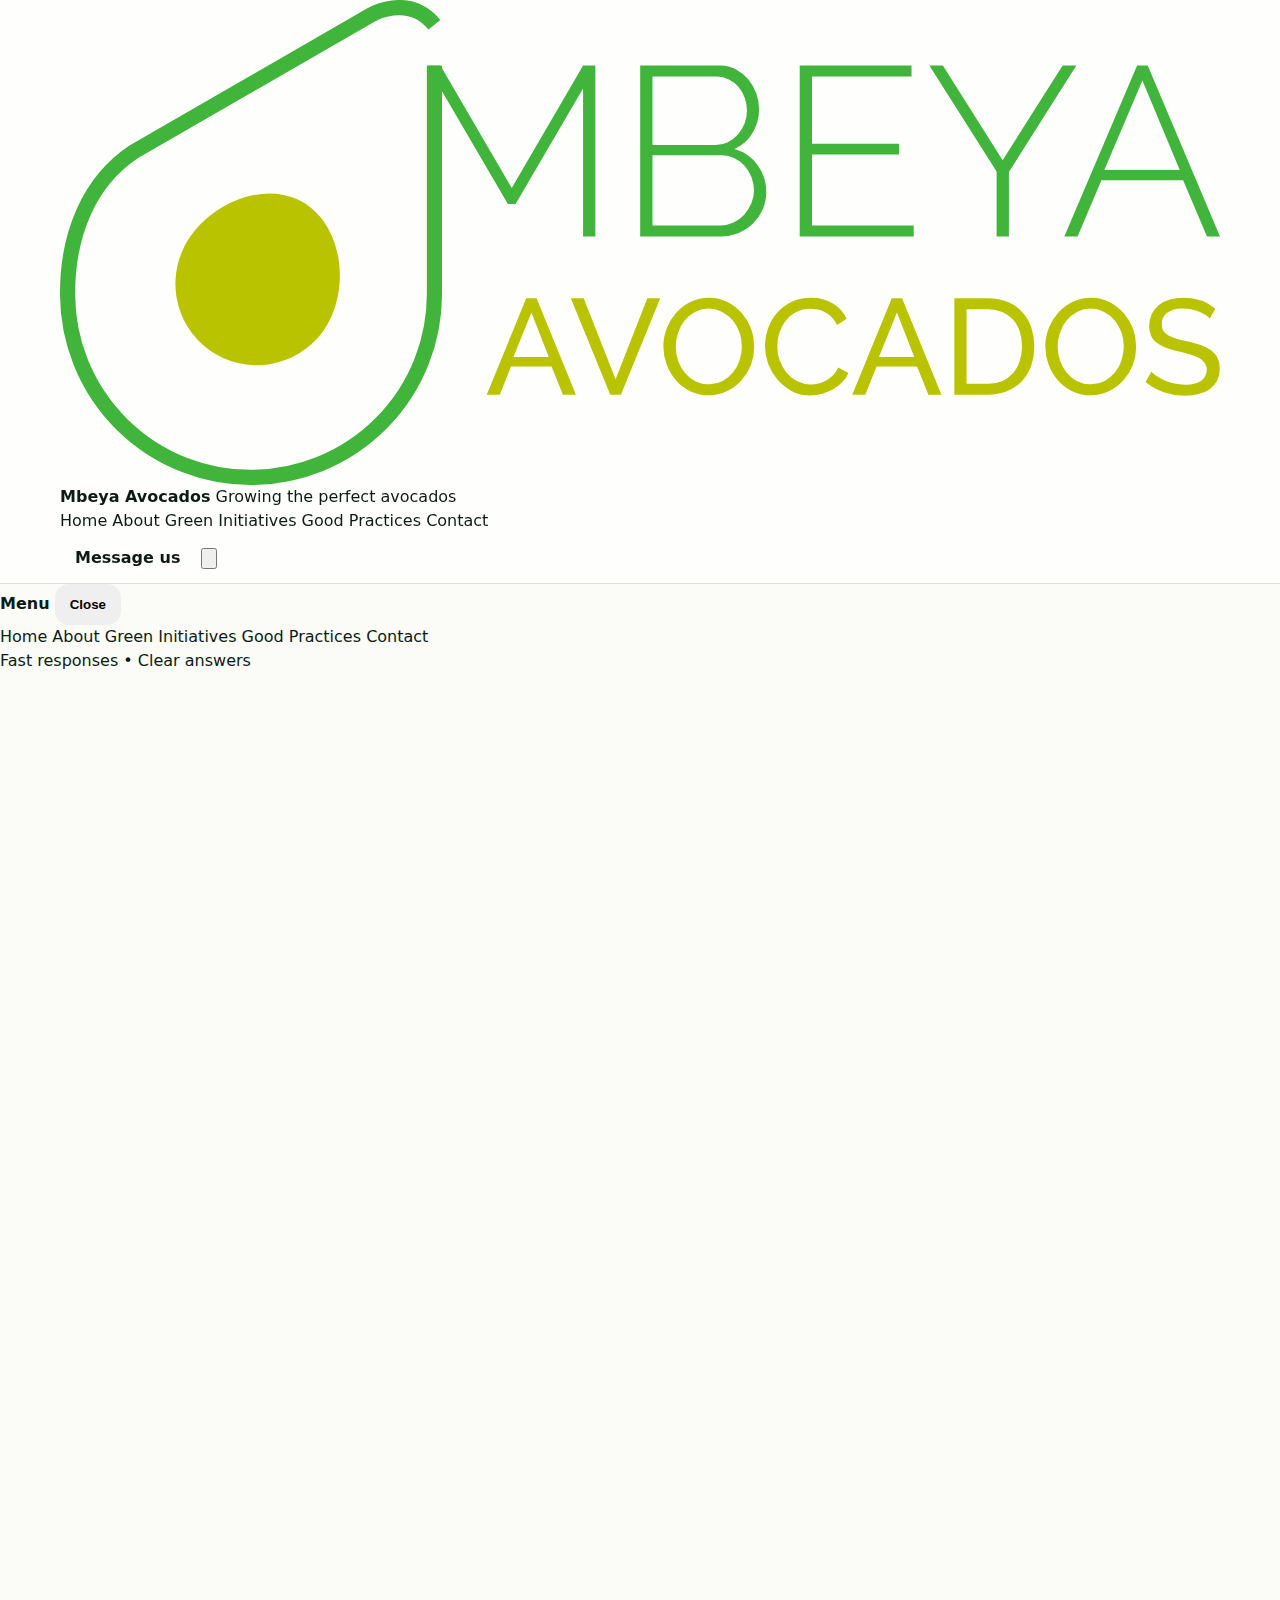
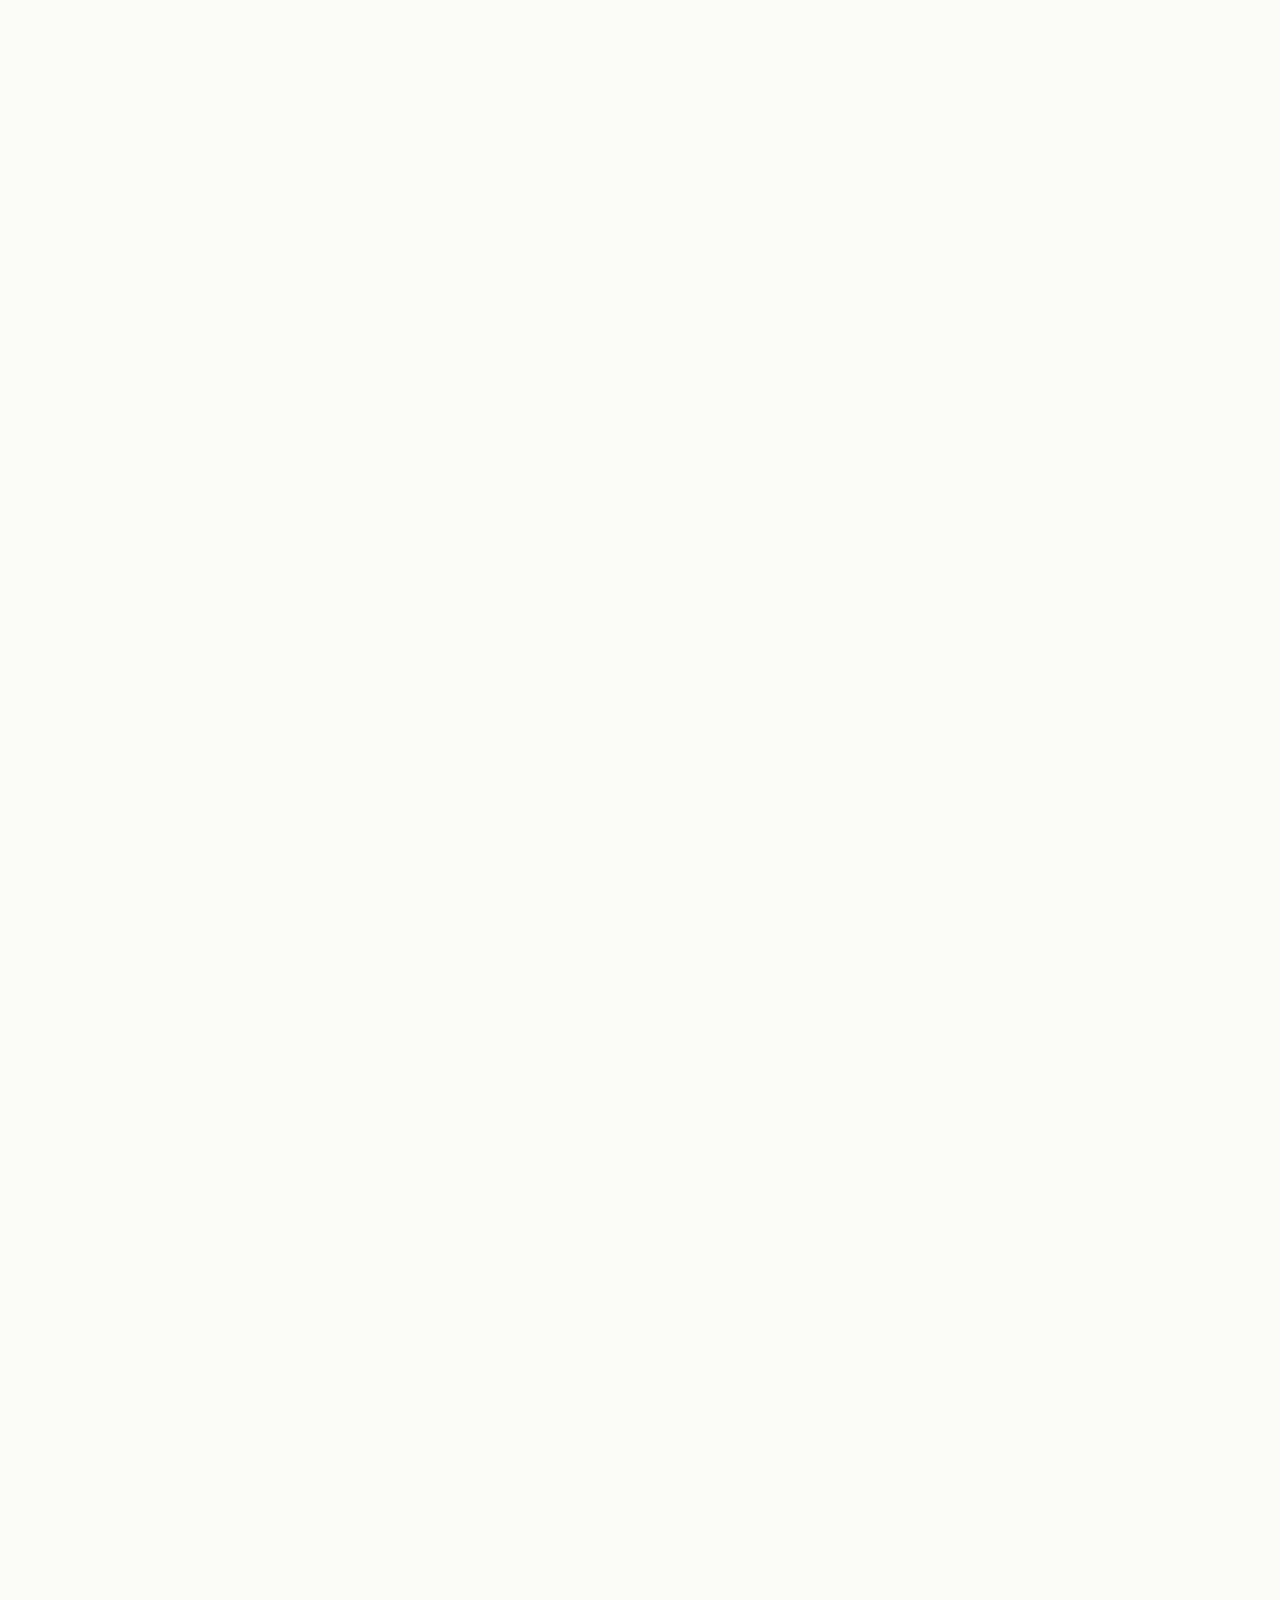
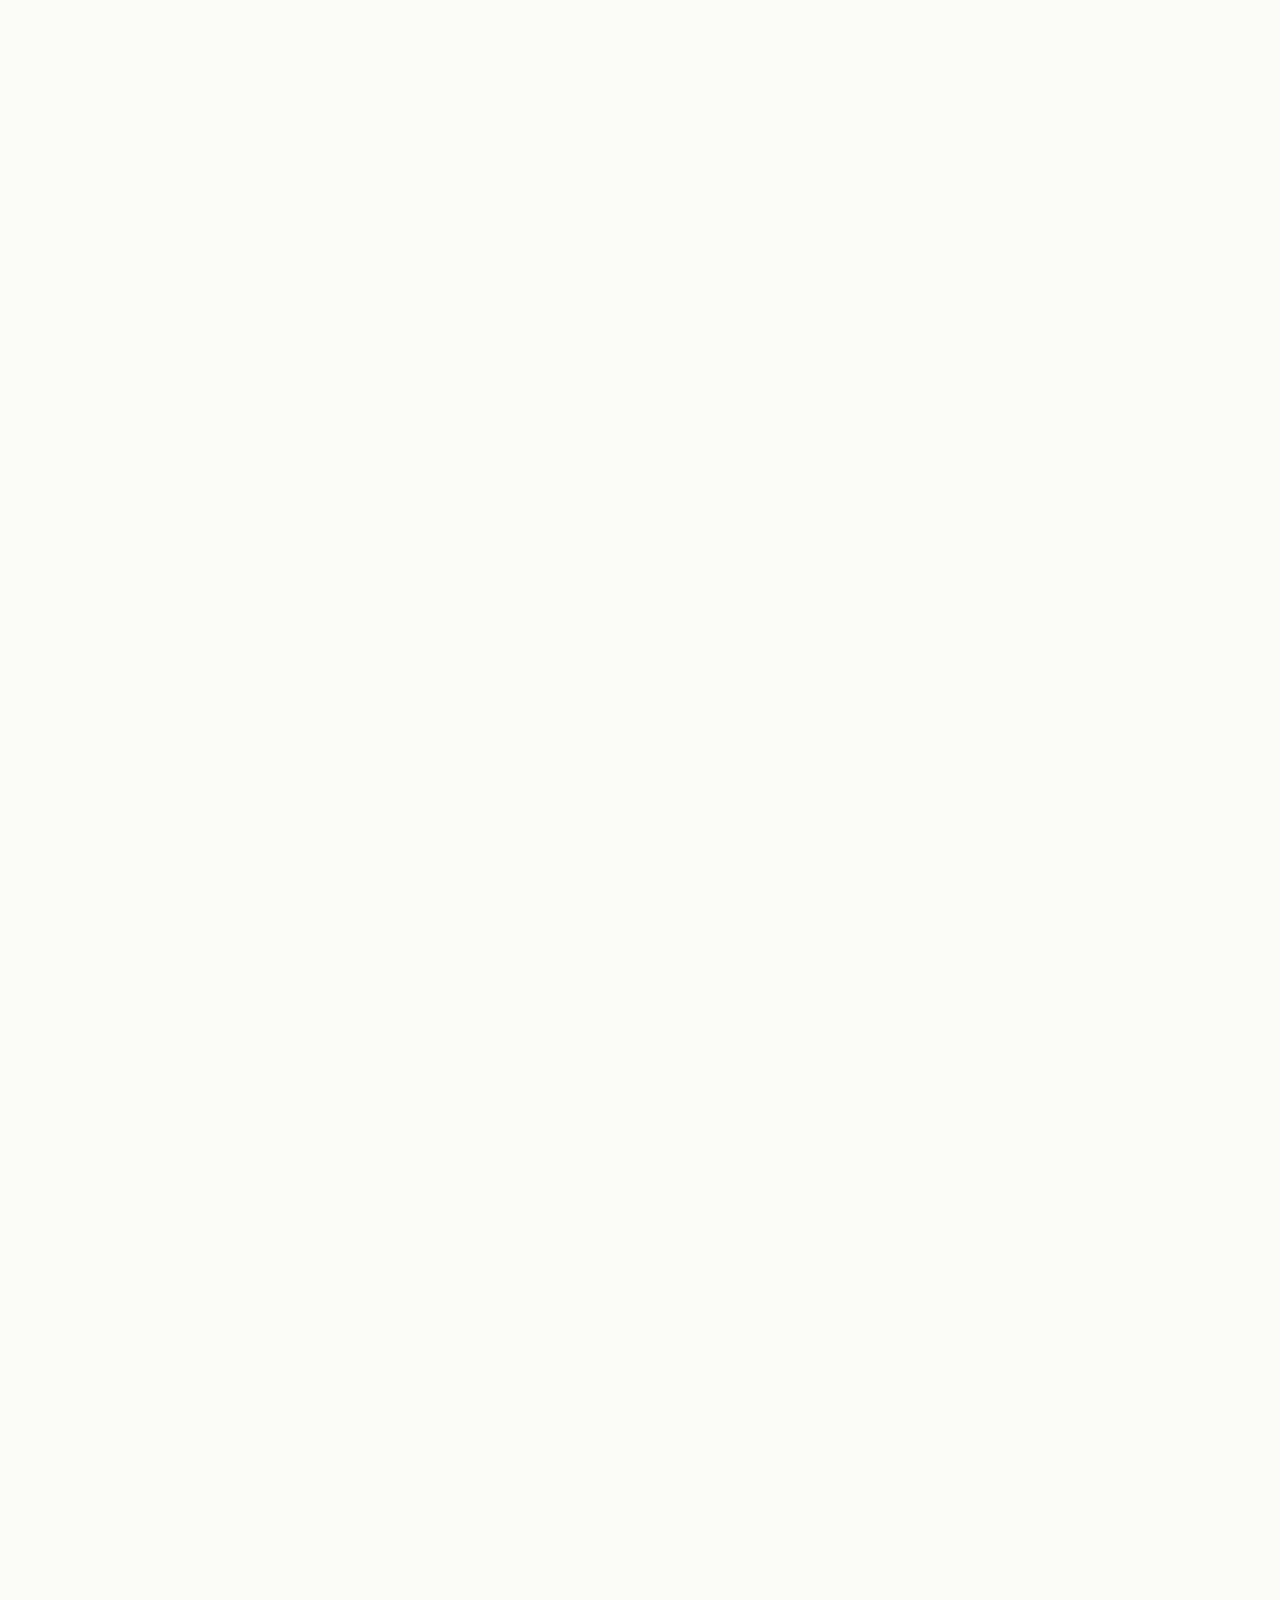
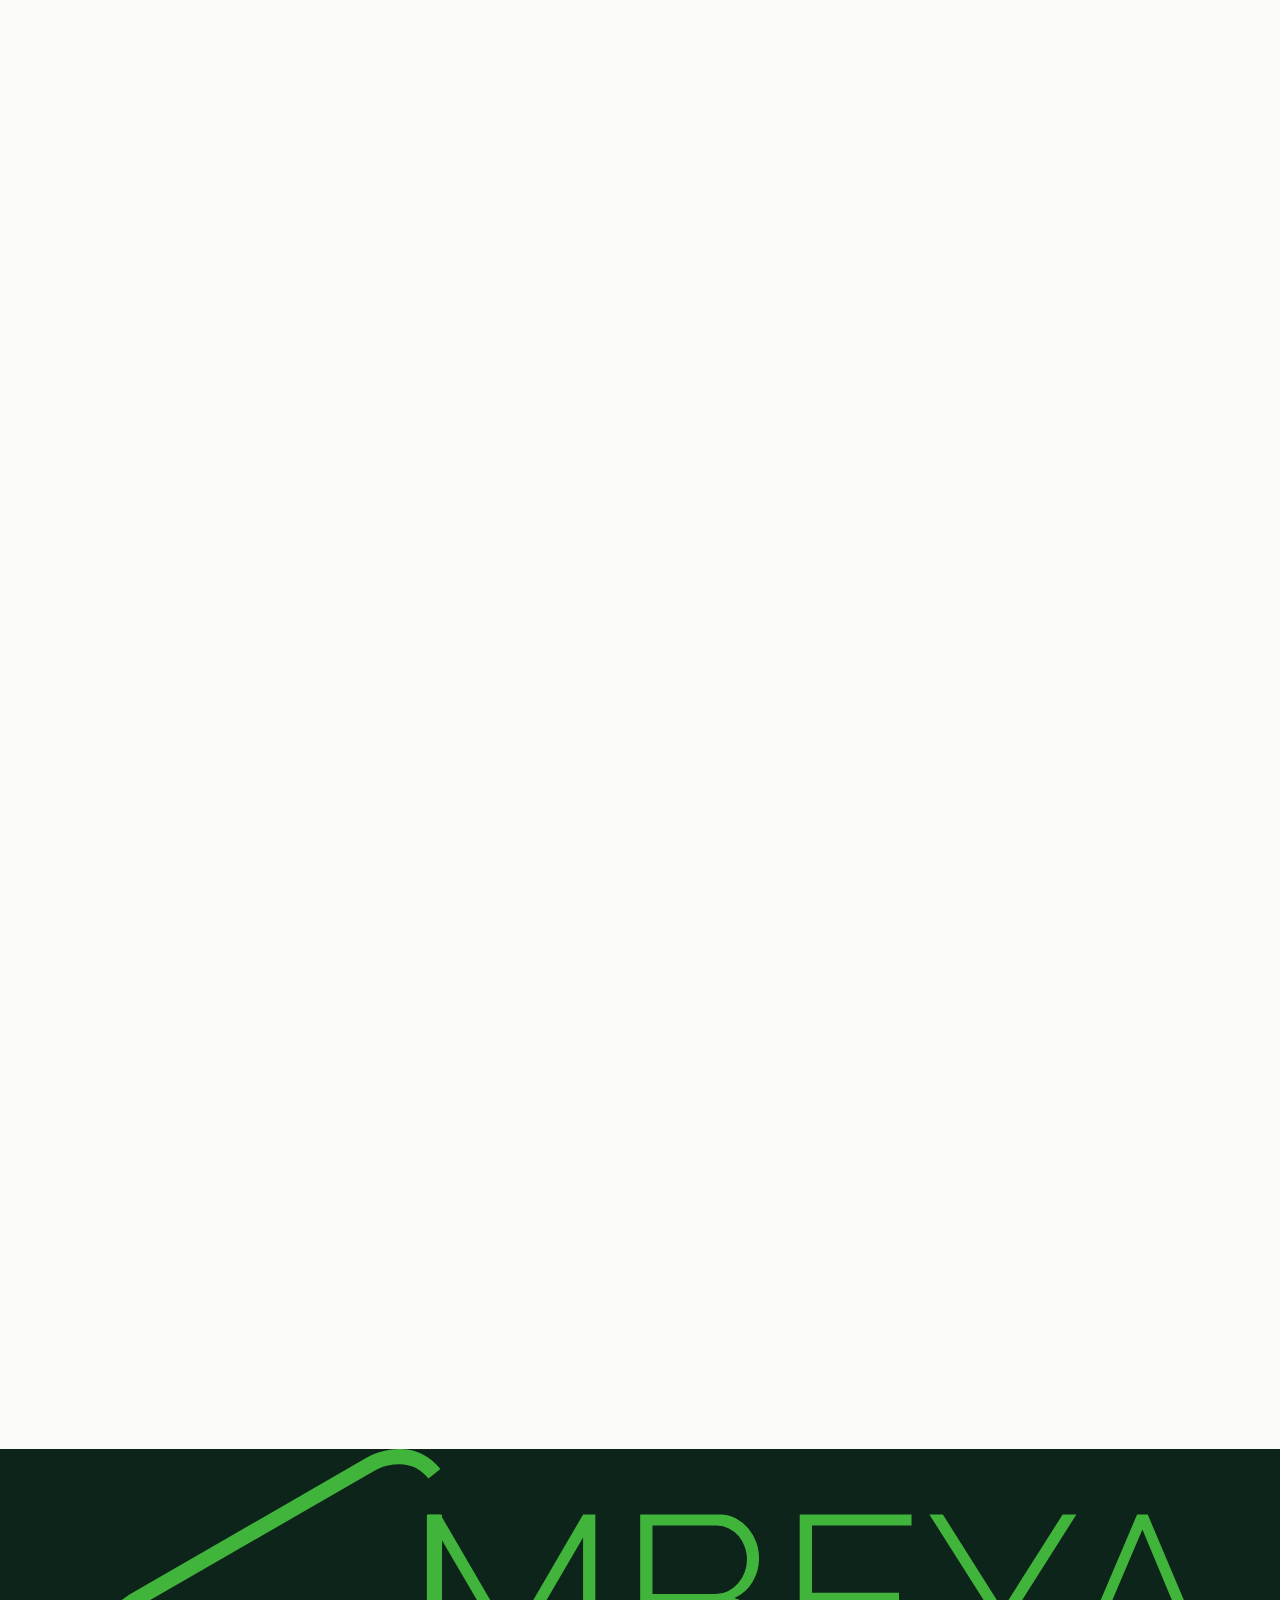
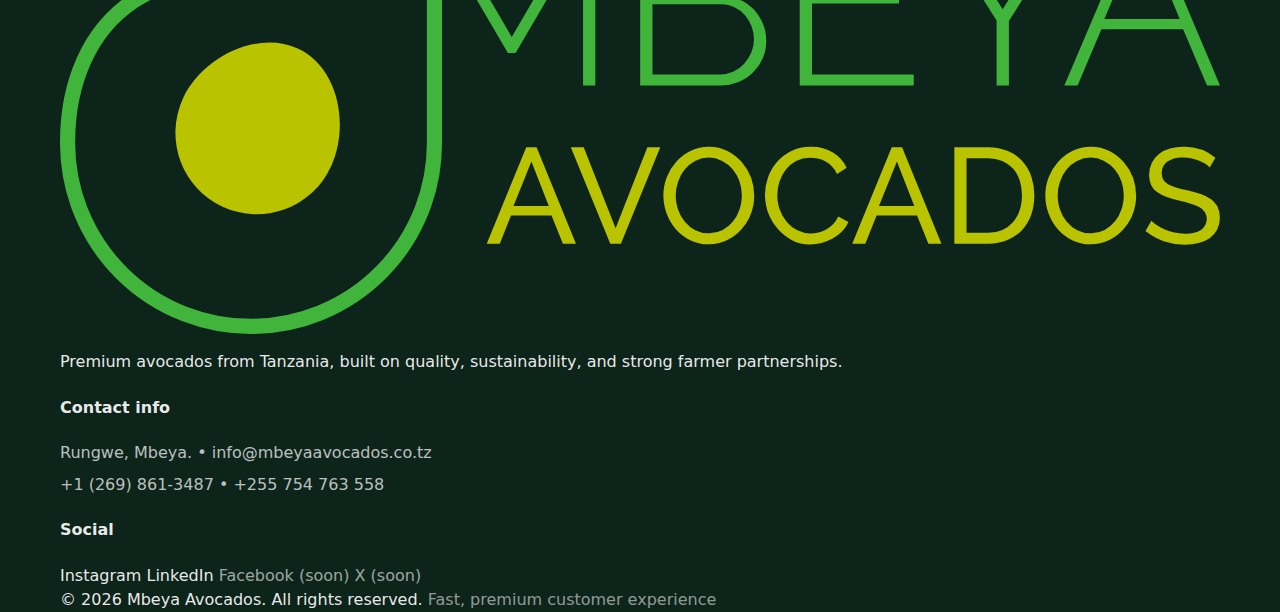
<file: contact.html>
<!doctype html>
<html lang="en">
<head>
  <meta charset="UTF-8" />
  <meta name="viewport" content="width=device-width, initial-scale=1" />

  <title>Contact Us | Mbeya Avocados</title>
  <meta name="description" content="Contact Mbeya Avocados. We respond quickly. Reach us in Rungwe, Mbeya, via email or WhatsApp." />

  <meta property="og:type" content="website">
  <meta property="og:title" content="Contact Mbeya Avocados">
  <meta property="og:description" content="Premium service, fast responses, clear communication.">
  <meta property="og:image" content="mbeya-avocados-assets/avo-growers.png">

  <link rel="icon" href="mbeya-avocados-assets/Mbeya-Avocados-logo03.svg">
  <link rel="stylesheet" href="css/styles.css" />
</head>
<body>
  <a class="skip-link" href="#main">Skip to content</a>

  <header class="topbar">
    <div class="container topbar-inner">
      <a class="brand" href="index.html" aria-label="Mbeya Avocados Home">
        <img src="mbeya-avocados-assets/Mbeya-Avocados-logo03.svg" alt="Mbeya Avocados logo">
        <div class="brand-text">
          <strong>Mbeya Avocados</strong>
          <span>Growing the perfect avocados</span>
        </div>
      </a>

      <nav class="nav" aria-label="Primary navigation">
        <a href="index.html">Home</a>
        <a href="about.html">About</a>
        <a href="initiatives.html">Green Initiatives</a>
        <a href="practices.html">Good Practices</a>
        <a class="active" href="contact.html">Contact</a>
      </nav>

      <div class="nav-actions">
        <a class="btn btn-small btn-primary" href="#form">Message us</a>
        <button class="menu-btn" type="button" aria-label="Open menu" data-open-drawer>
          <svg viewBox="0 0 24 24" fill="none" aria-hidden="true">
            <path d="M4 7h16M4 12h16M4 17h16" stroke="currentColor" stroke-width="2" stroke-linecap="round"/>
          </svg>
        </button>
      </div>
    </div>
  </header>

  <div class="drawer-backdrop" data-backdrop></div>
  <aside class="drawer" data-drawer aria-label="Mobile menu">
    <div class="drawer-header">
      <strong>Menu</strong>
      <button class="btn btn-small" type="button" data-close-drawer>Close</button>
    </div>
    <nav class="drawer-nav">
      <a href="index.html">Home</a>
      <a href="about.html">About</a>
      <a href="initiatives.html">Green Initiatives</a>
      <a href="practices.html">Good Practices</a>
      <a href="contact.html">Contact</a>
    </nav>
    <div class="drawer-footer">
      <div class="pill">Fast responses • Clear answers</div>
    </div>
  </aside>

  <section class="hero">
    <div class="hero-bg" style="background:
      linear-gradient(180deg, rgba(6,10,7,.35) 0%, rgba(6,10,7,.90) 75%, rgba(6,10,7,1) 100%),
      url('mbeya-avocados-assets/avo-growers.png') center/cover no-repeat;">
    </div>
    <div class="container hero-inner">
      <div class="reveal">
        <div class="kicker"><span class="dot"></span> Contact</div>
        <h1>Let’s talk. Premium service starts with speed & clarity.</h1>
        <p class="lead">
          Tell us what you need—sourcing, partnerships, or general inquiries. We respond quickly and keep communication simple.
        </p>
        <div class="hero-actions">
          <a class="btn btn-primary" href="https://wa.me/255754763558?text=Hello%20Mbeya%20Avocados,%20I’m%20interested%20in%20sourcing%20avocados.?text=Hello%20Mbeya%20Avocados,%20I’m%20interested%20in%20sourcing%20avocados." target="_blank" rel="noopener">WhatsApp Tanzania</a>
          <a class="btn" href="https://wa.me/12698613487?text=Hello%20Mbeya%20Avocados,%20I’d%20like%20more%20information.?text=Hello%20Mbeya%20Avocados,%20I’d%20like%20more%20information." target="_blank" rel="noopener">WhatsApp USA</a>
        </div>
      </div>

      <div class="hero-card reveal">
        <div class="thumb">
          <img src="mbeya-avocados-assets/Avo-3-Custom-min-1.jpg" alt="Avocado close up" loading="lazy">
        </div>
        <div class="meta">
          <div class="meta-row"><strong>Location</strong><span>Rungwe, Mbeya</span></div>
          <div class="meta-row"><strong>Email</strong><span>info@mbeyaavocados.co.tz</span></div>
          <div class="meta-row"><strong>Phone/WhatsApp</strong><span>+1 (269) 861-3487 • +255 754 763 558</span></div>
        </div>
      </div>
    </div>
  </section>

  <main id="main">
    <section class="section">
      <div class="container">
        <div class="grid grid-2">
          <div class="card reveal">
            <h2 style="margin:0 0 6px; letter-spacing:-.4px;">Contact info</h2>
            <p style="margin:0; color:rgba(255,255,255,.72);">Choose what’s easiest—we’re available.</p>
            <div class="hr"></div>

            <div class="contact-list">
              <div class="contact-chip">
                <svg viewBox="0 0 24 24" fill="none" aria-hidden="true">
                  <path d="M12 21s7-4.5 7-10a7 7 0 10-14 0c0 5.5 7 10 7 10z" stroke="currentColor" stroke-width="2"/>
                </svg>
                <div>
                  <strong>Rungwe, Mbeya.</strong>
                  <small>Tanzania</small>
                </div>
              </div>

              <div class="contact-chip">
                <svg viewBox="0 0 24 24" fill="none" aria-hidden="true">
                  <path d="M4 4h16v16H4V4z" stroke="currentColor" stroke-width="2"/>
                  <path d="M4 6l8 7 8-7" stroke="currentColor" stroke-width="2"/>
                </svg>
                <div>
                  <strong>Email</strong>
                  <small><a href="mailto:info@mbeyaavocados.co.tz">info@mbeyaavocados.co.tz</a></small>
                </div>
              </div>

              <div class="contact-chip">
                <svg viewBox="0 0 24 24" fill="none" aria-hidden="true">
                  <path d="M6 2h6l2 5-2 2c1.5 3 3.9 5.4 6.9 6.9l2-2 5 2v6c-9.4 0-17-7.6-17-17z" stroke="currentColor" stroke-width="2"/>
                </svg>
                <div>
                  <strong>WhatsApp / Phone</strong>
                  <small><a href="https://wa.me/12698613487?text=Hello%20Mbeya%20Avocados,%20I’d%20like%20more%20information.?text=Hello%20Mbeya%20Avocados,%20I’d%20like%20more%20information." target="_blank" rel="noopener">+1 (269) 861-3487</a></small>
                  <small><a href="https://wa.me/255754763558?text=Hello%20Mbeya%20Avocados,%20I’m%20interested%20in%20sourcing%20avocados." target="_blank" rel="noopener">+255 754 763 558</a></small>
                </div>
              </div>
            </div>

            <div class="hr"></div>

            <h3 style="margin:0 0 10px;">Social</h3>
            <div class="social-row">
              <a class="social-btn" href="https://www.instagram.com/mbeyaavocados?igsh=cnB3bDJvZmcyeGNz" target="_blank" rel="noopener">Instagram</a>
              <a class="social-btn" href="https://tz.linkedin.com/company/mbeya-avacados-company-limited" target="_blank" rel="noopener">LinkedIn</a>
              <span class="social-btn" style="opacity:.65; cursor:not-allowed;">Facebook (soon)</span>
              <span class="social-btn" style="opacity:.65; cursor:not-allowed;">X (soon)</span>
            </div>
          </div>

          <div class="card reveal" id="form">
            <h2 style="margin:0 0 6px; letter-spacing:-.4px;">Send a message</h2>
            <p class="form-note">
              
            </p>

            <form class="form" action="mailto:info@mbeyaavocados.co.tz" method="post" enctype="text/plain">
              <div class="form-row">
                <div class="field">
                  <label for="name">Full name</label>
                  <input id="name" name="name" autocomplete="name" placeholder="Your name" required>
                </div>
                <div class="field">
                  <label for="email">Email</label>
                  <input id="email" name="email" type="email" autocomplete="email" placeholder="you@example.com" required>
                </div>
              </div>

              <div class="form-row">
                <div class="field">
                  <label for="phone">Phone / WhatsApp (optional)</label>
                  <input id="phone" name="phone" autocomplete="tel" placeholder="+255 ... or +1 ...">
                </div>
                <div class="field">
                  <label for="topic">Topic</label>
                  <select id="topic" name="topic">
                    <option>Business inquiry</option>
                    <option>Supply / sourcing</option>
                    <option>Partnership</option>
                    <option>General question</option>
                  </select>
                  
                </div>
              </div>

                        <div class="card reveal">
            <iframe
              title="Rungwe, Mbeya location"
              src="https://www.google.com/maps?q=Rungwe,Mbeya,Tanzania&output=embed"
              loading="lazy"
              style="border:0; width:100%; height:320px; border-radius:20px;">
            </iframe>
          </div>

              <div class="field">
                <label for="message">Message</label>
                <textarea id="message" name="message" placeholder="Tell us what you need..."></textarea>
              </div>

              <div style="display:flex; gap:10px; flex-wrap:wrap; align-items:center;">
                <button class="btn btn-primary" type="submit">Send message</button>
                <a class="btn" href="https://wa.me/255754763558?text=Hello%20Mbeya%20Avocados,%20I’m%20interested%20in%20sourcing%20avocados." target="_blank" rel="noopener">Or WhatsApp us now</a>
              </div>

              <p class="form-note" style="margin-top:10px;">
                Prefer email? Use: <a href="mailto:info@mbeyaavocados.co.tz" style="text-decoration:underline; text-underline-offset:3px;">info@mbeyaavocados.co.tz</a>
              </p>
            </form>
            
          </div>
        </div>
      </div>
    </section>
    
  </main>

  <footer class="footer">
    <div class="footer-top">
      <div class="container footer-grid">
        <div class="footer-brand">
          <img src="mbeya-avocados-assets/Mbeya-Avocados-logo03.svg" alt="Mbeya Avocados logo">
          <p>Premium avocados from Tanzania, built on quality, sustainability, and strong farmer partnerships.</p>
        </div>

        <div>
          <h4>Contact info</h4>
          <p style="margin:0; color:rgba(255,255,255,.72);">Rungwe, Mbeya. • info@mbeyaavocados.co.tz</p>
          <p style="margin:8px 0 0; color:rgba(255,255,255,.72);">+1 (269) 861-3487 • +255 754 763 558</p>
        </div>

        <div>
          <h4>Social</h4>
          <div class="social-row">
            <a class="social-btn" href="https://www.instagram.com/mbeyaavocados?igsh=cnB3bDJvZmcyeGNz" target="_blank" rel="noopener">Instagram</a>
            <a class="social-btn" href="https://tz.linkedin.com/company/mbeya-avacados-company-limited" target="_blank" rel="noopener">LinkedIn</a>
            <span class="social-btn" style="opacity:.65; cursor:not-allowed;">Facebook (soon)</span>
            <span class="social-btn" style="opacity:.65; cursor:not-allowed;">X (soon)</span>
          </div>
        </div>
      </div>
    </div>

    <div class="footer-bottom container">
      <span>© <span id="year"></span> Mbeya Avocados. All rights reserved.</span>
      <span style="color:rgba(255,255,255,.55);">Fast, premium customer experience</span>
    </div>
  </footer>

  <script src="js/main.js"></script>
  <script>document.getElementById('year').textContent = new Date().getFullYear();</script>
</body>
</html>
</file>
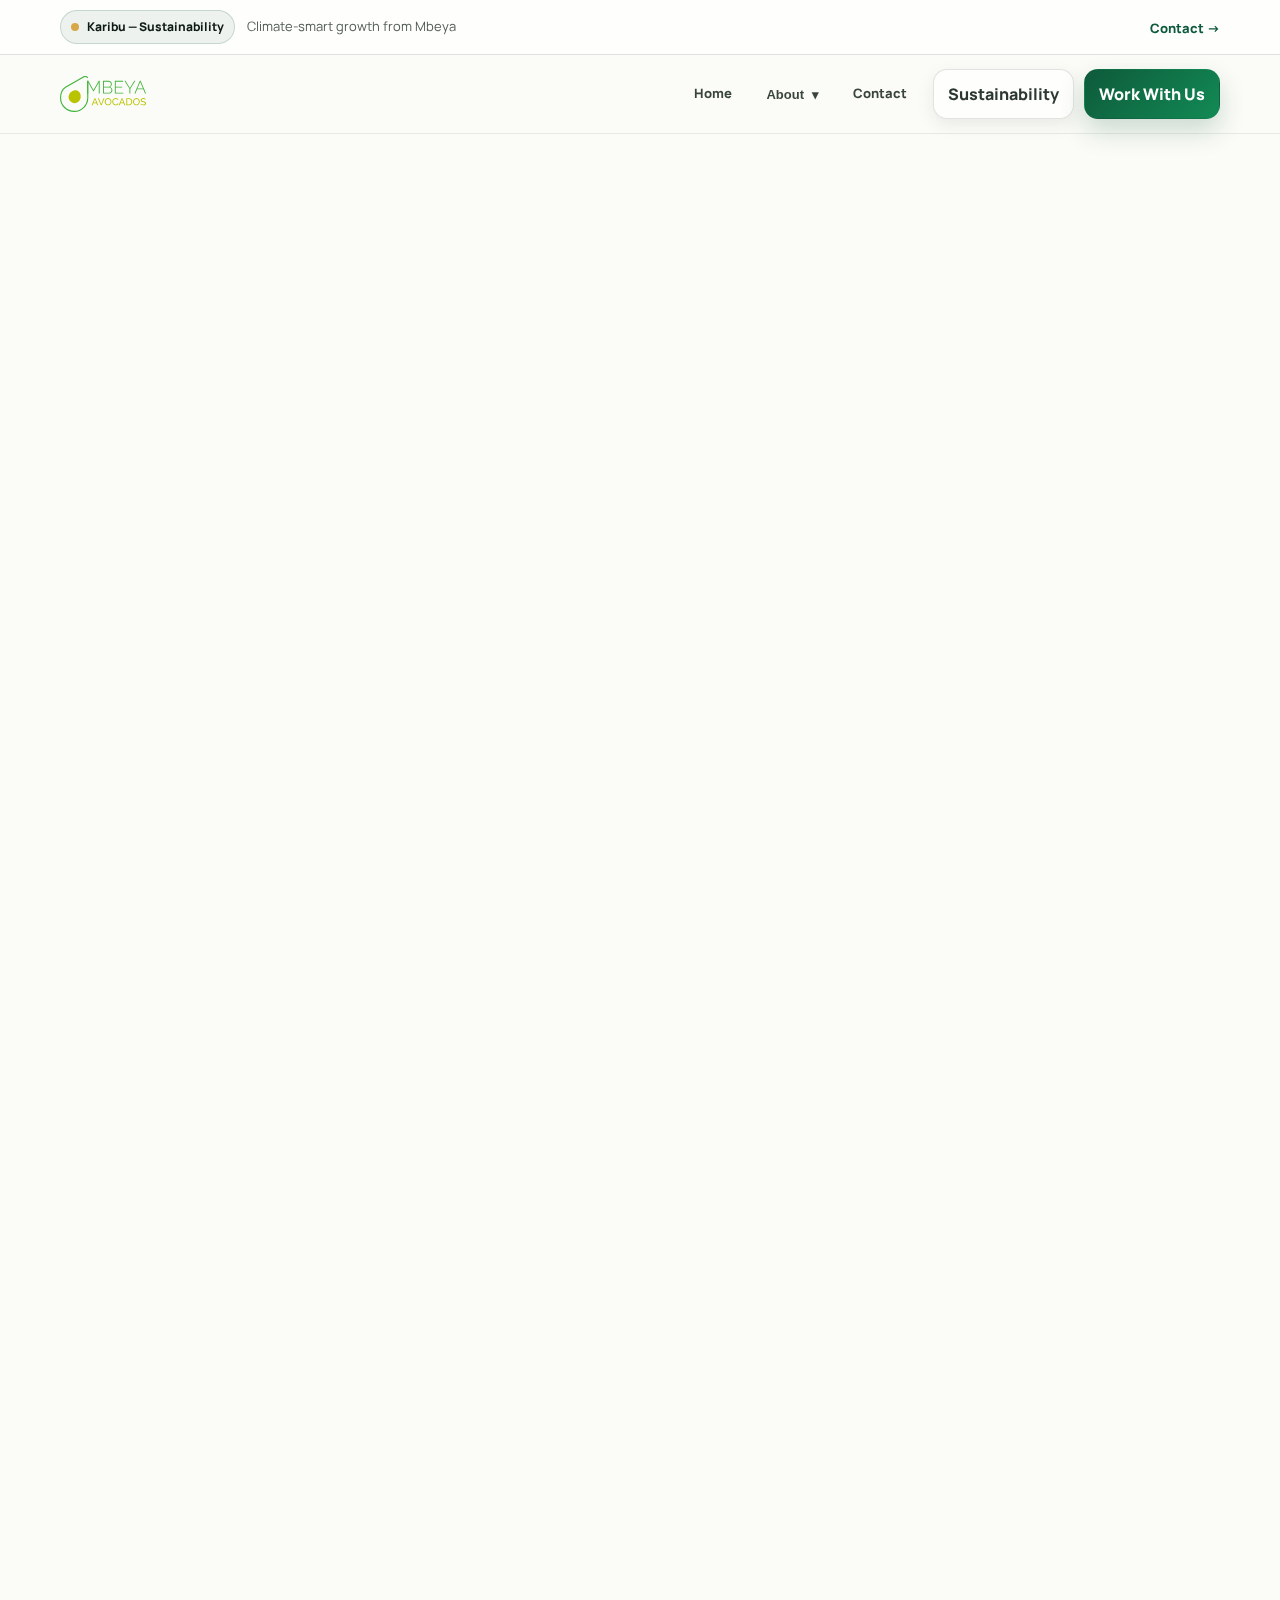
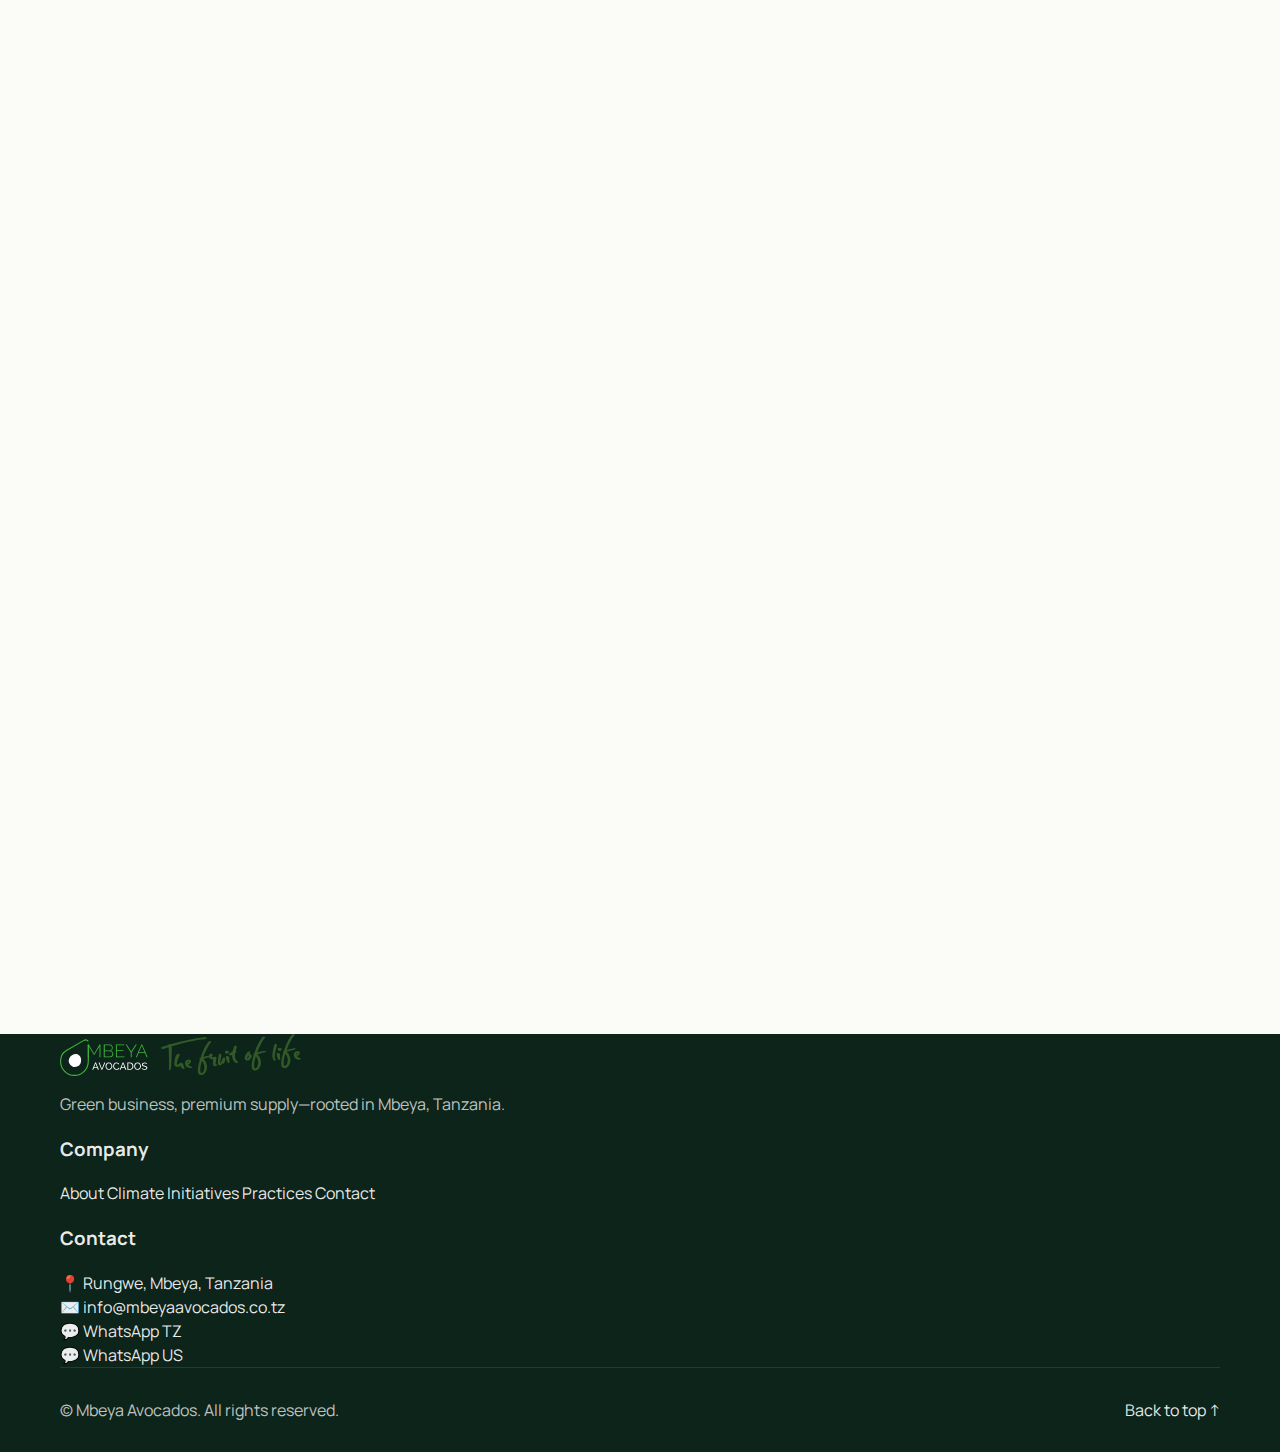
<file: initiatives.html>
<!doctype html>
<html lang="en">
<head>
  <meta charset="UTF-8" />
  <meta name="viewport" content="width=device-width, initial-scale=1" />
  <title>Green Climate Initiatives — Mbeya Avocados</title>
  <meta name="description" content="Mbeya Avocados sustainability and climate initiatives: reducing footprint, protecting ecosystems, and building resilient supply." />

  <link rel="preconnect" href="https://fonts.googleapis.com">
  <link rel="preconnect" href="https://fonts.gstatic.com" crossorigin>
  <link href="https://fonts.googleapis.com/css2?family=Manrope:wght@300;400;500;600;700&family=Playfair+Display:wght@400;600;700&display=swap" rel="stylesheet">

  <link rel="stylesheet" href="css/styles.css" />
</head>

<body id="top">
  <a class="skip-link" href="#main">Skip to content</a>

  <div class="topbar" role="region" aria-label="Announcement">
    <div class="container topbar__inner">
      <div class="topbar__left">
        <span class="chip chip--soft"><span class="chip__dot" aria-hidden="true"></span>Karibu — Sustainability</span>
        <span class="topbar__note">Climate-smart growth from Mbeya</span>
      </div>
      <div class="topbar__right">
        <a class="topbar__link" href="contact.html">Contact <span aria-hidden="true">→</span></a>
      </div>
    </div>
  </div>

  <header class="header">
    <div class="container header__inner">
      <a class="brand" href="index.html" aria-label="Mbeya Avocados home">
        <img class="brand__logo" src="mbeya-avocados-assets/Mbeya-Avocados-logo03.svg" alt="Mbeya Avocados logo" />
      </a>

      <nav class="nav" aria-label="Primary">
        <button class="nav__toggle" type="button" aria-label="Open menu" aria-expanded="false" aria-controls="navPanel">
          <span class="nav__toggleLines" aria-hidden="true"></span>
        </button>

        <div class="nav__panel" id="navPanel">
          <ul class="nav__list">
            <li><a class="nav__link" href="index.html">Home</a></li>

            <li class="nav__dropdown">
              <button class="nav__link nav__linkBtn" type="button" aria-expanded="false">
                About <span class="nav__chev" aria-hidden="true">▾</span>
              </button>
              <div class="nav__menu" role="menu">
                <a role="menuitem" class="nav__menuLink" href="about.html">About Mbeya Avocados</a>
                <a role="menuitem" class="nav__menuLink is-active" href="initiatives.html">Green Climate Initiatives</a>
                <a role="menuitem" class="nav__menuLink" href="practices.html">Good Agricultural Practices</a>
              </div>
            </li>

            <li><a class="nav__link" href="contact.html">Contact</a></li>
          </ul>

          <div class="nav__ctaRow">
            <a class="btn btn--ghost is-active" href="initiatives.html">Sustainability</a>
            <a class="btn btn--primary" href="contact.html">Work With Us</a>
          </div>
        </div>
      </nav>
    </div>
  </header>

  <main id="main">
    <section class="pageHero">
      <div class="container pageHero__grid">
        <div class="pageHero__copy reveal">
          <p class="eyebrow">Green Climate Initiatives</p>
          <h1 class="h1">Sustainability that strengthens supply.</h1>
          <p class="lead">
            We focus on reducing and offsetting our carbon footprint while supporting resilient, climate-smart farming
            that benefits the environment and the community.
          </p>
          <div class="hero__actions">
            <a class="btn btn--primary" href="contact.html">Partner with us</a>
            <a class="btn btn--soft" href="practices.html">View farm practices</a>
          </div>
        </div>

        <div class="pageHero__media reveal">
          <div class="heroCard">
            <img class="heroCard__img" src="mbeya-avocados-assets/growers-grove-bg.jpg" alt="Green avocado grove" />
            <div class="heroCard__overlay"></div>
            <div class="heroCard__bottom">
              <p class="heroCard__title">Climate-smart farms</p>
              <p class="heroCard__sub">Long-term quality and resilience.</p>
            </div>
          </div>
        </div>
      </div>
    </section>

    <section class="section">
      <div class="container">
        <div class="sectionHead reveal">
          <h2 class="h2">What we prioritize</h2>
          <p class="muted">Real initiatives that improve outcomes for land, farmers, and buyers.</p>
        </div>

        <div class="cards3">
          <article class="card reveal">
            <h3 class="h3">Lower footprint operations</h3>
            <p class="muted">Efficient planning and smarter handling to reduce waste and emissions.</p>
          </article>
          <article class="card reveal">
            <h3 class="h3">Soil and ecosystem care</h3>
            <p class="muted">Protecting the health of the growing environment supports stable, premium output.</p>
          </article>
          <article class="card reveal">
            <h3 class="h3">Community-first impact</h3>
            <p class="muted">Sustainability includes livelihoods—supporting smallholder farmers and families.</p>
          </article>
        </div>
      </div>
    </section>

    <section class="section section--flush">
      <div class="container">
        <div class="split reveal">
          <div class="split__media">
            <img class="roundedImg" src="mbeya-avocados-assets/laughing-kids-with-avos-min.jpg" alt="Community and social sustainability" />
          </div>
          <div class="split__copy">
            <h2 class="h2">Sustainability is also social</h2>
            <p class="muted">
              We believe climate initiatives must benefit people too. Our work connects growers and grower groups to markets,
              enabling long-term development across the region.
            </p>
            <a class="btn btn--primary" href="contact.html">Discuss your needs</a>
          </div>
        </div>
      </div>
    </section>

    <section class="section section--cta">
      <div class="container cta reveal">
        <div>
          <h2 class="h2">Need sustainability details for your buyers?</h2>
          <p class="muted">We can share initiative summaries and partnership options.</p>
        </div>
        <div class="cta__actions">
          <a class="btn btn--primary" href="contact.html">Contact</a>
          <button class="btn btn--soft" type="button" data-open-wa>WhatsApp chooser</button>
        </div>
      </div>
    </section>
  </main>

  <footer class="footer">
    <div class="container footer__grid">
      <div class="footer__brand">
        <img class="footer__logo" src="mbeya-avocados-assets/Mbeya-Avocados-Footer-Logo04.svg" alt="Mbeya Avocados footer logo" />
        <p class="muted">Green business, premium supply—rooted in Mbeya, Tanzania.</p>
      </div>

      <div class="footer__col">
        <h3 class="footer__title">Company</h3>
        <a class="footer__link" href="about.html">About</a>
        <a class="footer__link" href="initiatives.html">Climate Initiatives</a>
        <a class="footer__link" href="practices.html">Practices</a>
        <a class="footer__link" href="contact.html">Contact</a>
      </div>

      <div class="footer__col">
        <h3 class="footer__title">Contact</h3>
        <div class="footer__contact">
          <div class="footer__contactItem">📍 Rungwe, Mbeya, Tanzania</div>
          <div class="footer__contactItem">✉️ <a href="mailto:info@mbeyaavocados.co.tz">info@mbeyaavocados.co.tz</a></div>
          <div class="footer__contactItem">💬 <a href="https://wa.me/255754763558" target="_blank" rel="noopener">WhatsApp TZ</a></div>
          <div class="footer__contactItem">💬 <a href="https://wa.me/12698613487" target="_blank" rel="noopener">WhatsApp US</a></div>
        </div>
      </div>
    </div>

    <div class="container footer__bottom">
      <p class="muted">© <span id="year"></span> Mbeya Avocados. All rights reserved.</p>
      <a class="to-top" href="#top">Back to top ↑</a>
    </div>
  </footer>

  <div class="stickyCta" aria-label="Quick actions">
    <a class="stickyCta__btn" href="mailto:info@mbeyaavocados.co.tz"><span class="stickyCta__icon" aria-hidden="true">✉️</span>Email</a>
    <button class="stickyCta__btn" type="button" data-open-wa><span class="stickyCta__icon" aria-hidden="true">💬</span>WhatsApp</button>
    <a class="stickyCta__btn" href="contact.html"><span class="stickyCta__icon" aria-hidden="true">📍</span>Contact</a>
  </div>

  <div class="modal" id="waModal" aria-hidden="true" role="dialog" aria-label="Choose WhatsApp number">
    <div class="modal__overlay" data-close-modal></div>
    <div class="modal__panel" role="document">
      <div class="modal__head">
        <h3 class="modal__title">Send WhatsApp message</h3>
        <button class="modal__close" type="button" data-close-modal aria-label="Close">×</button>
      </div>
      <p class="muted">Choose the number you prefer. We’ll open WhatsApp with a pre-filled message.</p>
      <div class="modal__actions">
        <button class="btn btn--soft" type="button" data-wa-choice="tz">WhatsApp TZ</button>
        <button class="btn btn--soft" type="button" data-wa-choice="us">WhatsApp US</button>
      </div>
    </div>
  </div>

  <script src="js/main.js"></script>
</body>
</html>
</file>
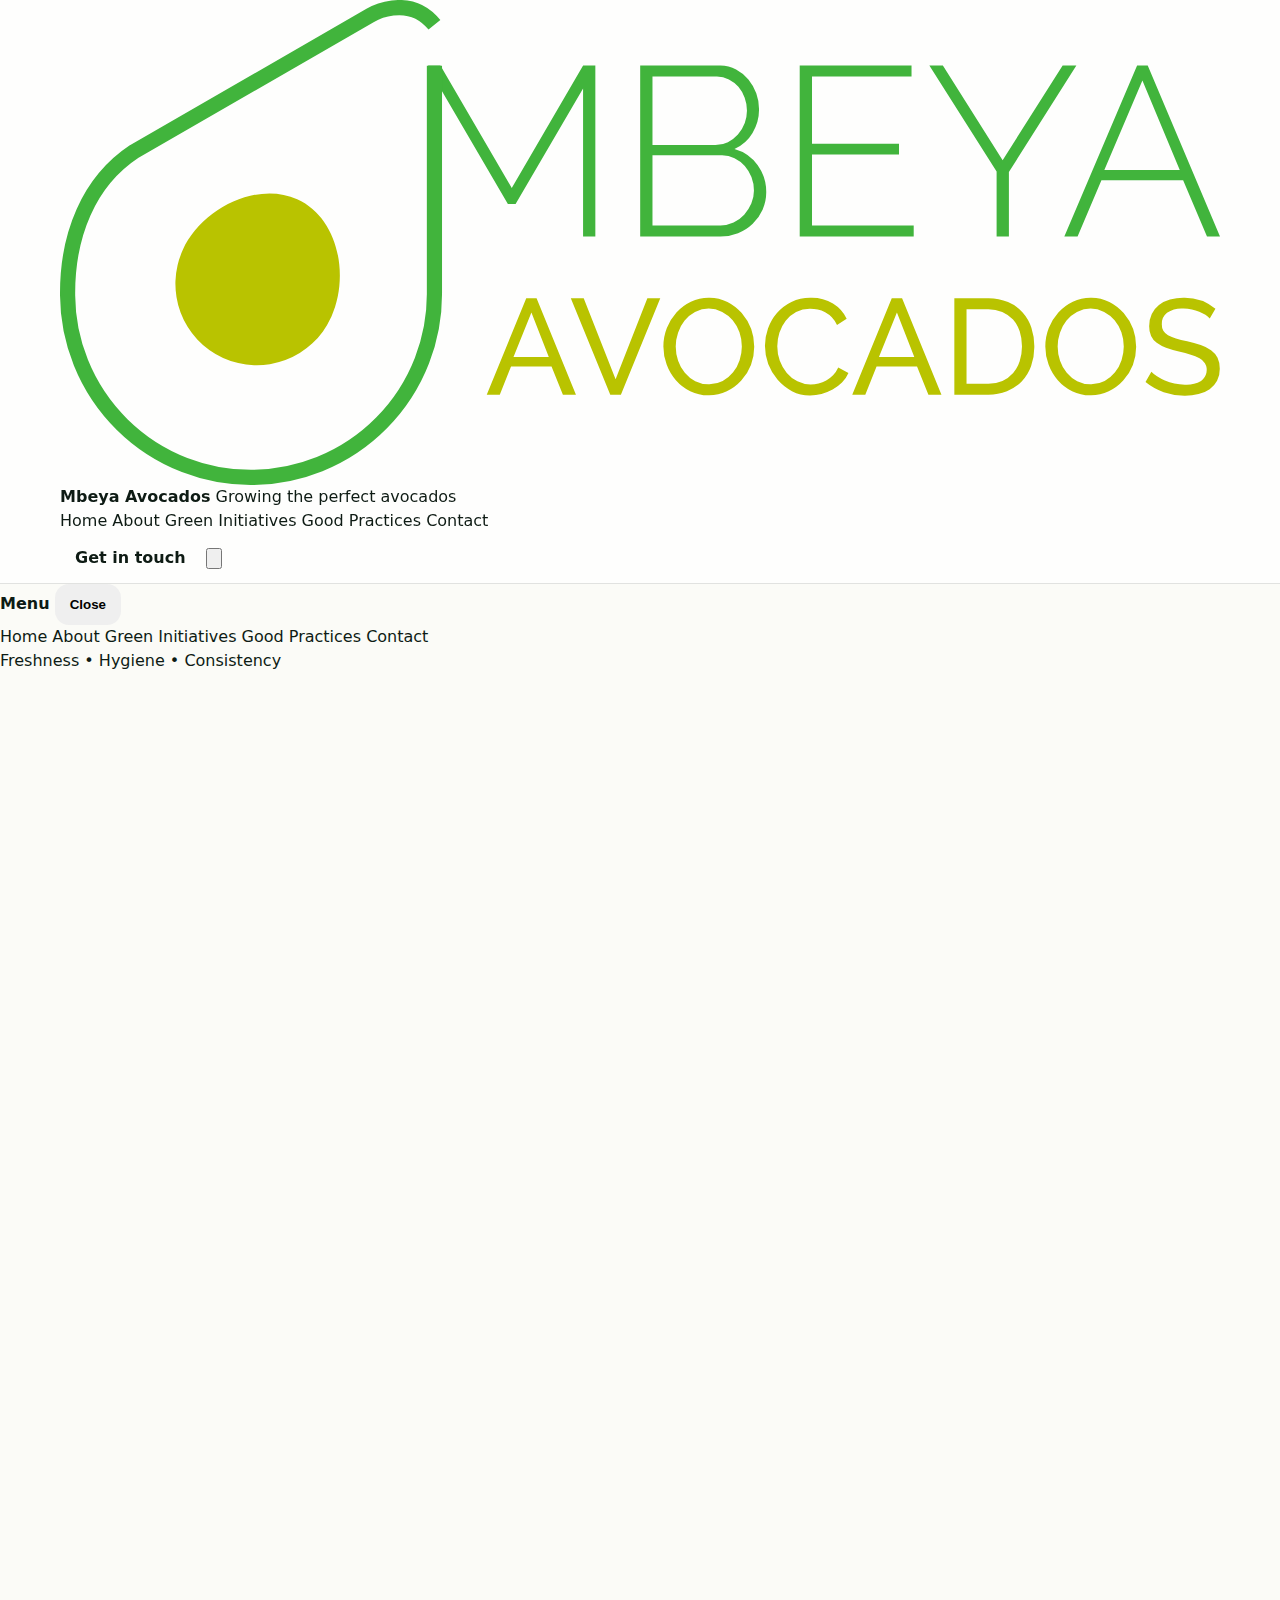
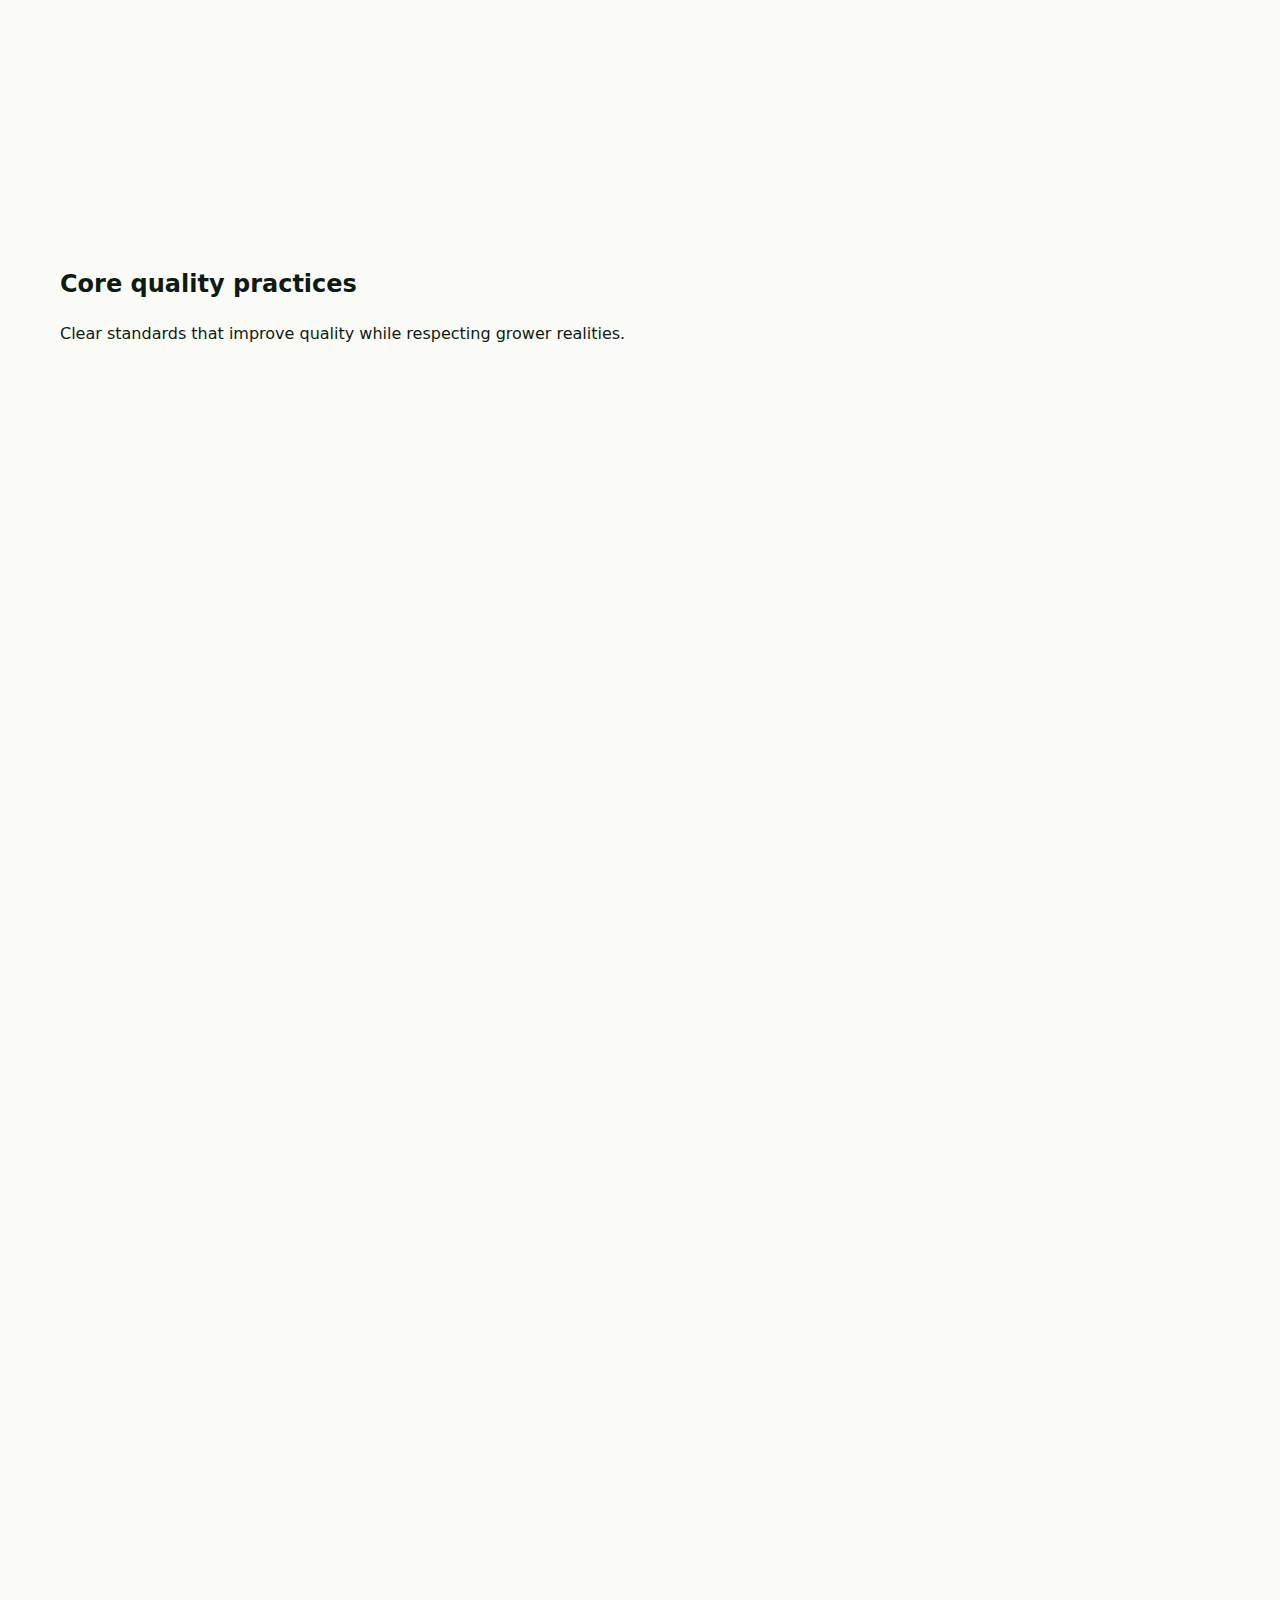
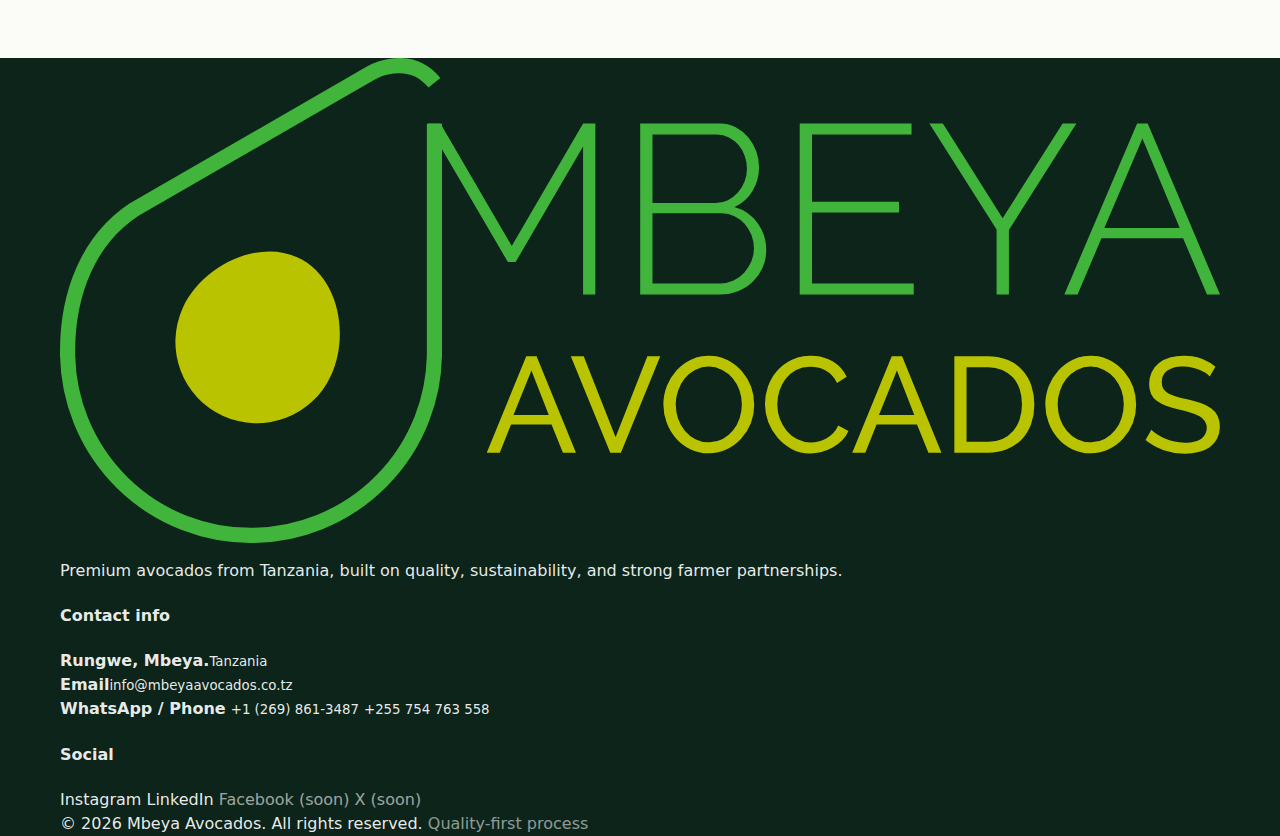
<file: practices.html>
<!doctype html>
<html lang="en">
<head>
  <meta charset="UTF-8" />
  <meta name="viewport" content="width=device-width, initial-scale=1" />

  <title>Good Agricultural Practices | Mbeya Avocados</title>
  <meta name="description" content="Good Agricultural Practices at Mbeya Avocados—quality handling, farm hygiene, and consistent standards that protect freshness and customer trust." />

  <meta property="og:type" content="website">
  <meta property="og:title" content="Good Agricultural Practices | Mbeya Avocados">
  <meta property="og:description" content="Quality-first farming and handling practices for consistency and trust.">
  <meta property="og:image" content="mbeya-avocados-assets/Tukuyu-Avocados-tree-min.jpg">

  <link rel="icon" href="mbeya-avocados-assets/Mbeya-Avocados-logo03.svg">
  <link rel="stylesheet" href="css/styles.css" />
</head>
<body>
  <a class="skip-link" href="#main">Skip to content</a>

  <header class="topbar">
    <div class="container topbar-inner">
      <a class="brand" href="index.html" aria-label="Mbeya Avocados Home">
        <img src="mbeya-avocados-assets/Mbeya-Avocados-logo03.svg" alt="Mbeya Avocados logo">
        <div class="brand-text">
          <strong>Mbeya Avocados</strong>
          <span>Growing the perfect avocados</span>
        </div>
      </a>

      <nav class="nav" aria-label="Primary navigation">
        <a href="index.html">Home</a>
        <a href="about.html">About</a>
        <a href="initiatives.html">Green Initiatives</a>
        <a class="active" href="practices.html">Good Practices</a>
        <a href="contact.html">Contact</a>
      </nav>

      <div class="nav-actions">
        <a class="btn btn-small btn-ghost" href="contact.html">Get in touch</a>
        <button class="menu-btn" type="button" aria-label="Open menu" data-open-drawer>
          <svg viewBox="0 0 24 24" fill="none" aria-hidden="true">
            <path d="M4 7h16M4 12h16M4 17h16" stroke="currentColor" stroke-width="2" stroke-linecap="round"/>
          </svg>
        </button>
      </div>
    </div>
  </header>

  <div class="drawer-backdrop" data-backdrop></div>
  <aside class="drawer" data-drawer aria-label="Mobile menu">
    <div class="drawer-header">
      <strong>Menu</strong>
      <button class="btn btn-small" type="button" data-close-drawer>Close</button>
    </div>
    <nav class="drawer-nav">
      <a href="index.html">Home</a>
      <a href="about.html">About</a>
      <a href="initiatives.html">Green Initiatives</a>
      <a href="practices.html">Good Practices</a>
      <a href="contact.html">Contact</a>
    </nav>
    <div class="drawer-footer">
      <div class="pill">Freshness • Hygiene • Consistency</div>
    </div>
  </aside>

  <section class="hero">
    <div class="hero-bg" style="background:
      linear-gradient(180deg, rgba(6,10,7,.35) 0%, rgba(6,10,7,.85) 70%, rgba(6,10,7,1) 100%),
      url('mbeya-avocados-assets/Tukuyu-Avocados-tree-min.jpg') center/cover no-repeat;">
    </div>

    <div class="container hero-inner">
      <div class="reveal">
        <div class="kicker"><span class="dot"></span> Good Agricultural Practices</div>
        <h1>Consistency is a system—not luck.</h1>
        <p class="lead">
          We follow a quality mindset from farm to handling: hygiene, careful harvesting, sorting, and packaging
          designed to protect freshness and customer experience.
        </p>
        <div class="hero-actions">
          <a class="btn btn-primary" href="contact.html">Request supply info</a>
          <a class="btn" href="initiatives.html">See green initiatives</a>
        </div>
      </div>

      <div class="hero-card reveal">
        <div class="thumb">
          <img src="mbeya-avocados-assets/Avo-1-Custom-min.jpg" alt="Fresh avocado" loading="lazy">
        </div>
        <div class="meta">
          <div class="meta-row">
            <strong>Harvesting</strong>
            <span>Careful picking & handling</span>
          </div>
          <div class="meta-row">
            <strong>Sorting</strong>
            <span>Consistency & reduced waste</span>
          </div>
          <div class="meta-row">
            <strong>Packaging</strong>
            <span>Protection for transport</span>
          </div>
        </div>
      </div>
    </div>
  </section>

  <main id="main">
    <section class="section">
      <div class="container">
        <div class="section-head">
          <div>
            <h2>Core quality practices</h2>
            <p>Clear standards that improve quality while respecting grower realities.</p>
          </div>
        </div>

        <div class="grid grid-3">
          <article class="card reveal">
            <div class="icon" aria-hidden="true">
              <svg viewBox="0 0 24 24" fill="none">
                <path d="M4 12l5 5L20 6" stroke="currentColor" stroke-width="2" stroke-linecap="round" stroke-linejoin="round"/>
              </svg>
            </div>
            <h3>Clean handling</h3>
            <p>Hygienic handling reduces contamination risk and helps protect shelf life.</p>
          </article>

          <article class="card reveal">
            <div class="icon" aria-hidden="true">
              <svg viewBox="0 0 24 24" fill="none">
                <path d="M4 7h16v10H4V7z" stroke="currentColor" stroke-width="2"/>
                <path d="M7 12h10" stroke="currentColor" stroke-width="2" stroke-linecap="round"/>
              </svg>
            </div>
            <h3>Sorting standards</h3>
            <p>Sorting improves consistency so customers receive what they expect—every time.</p>
          </article>

          <article class="card reveal">
            <div class="icon" aria-hidden="true">
              <svg viewBox="0 0 24 24" fill="none">
                <path d="M12 2l7 7-7 7-7-7 7-7z" stroke="currentColor" stroke-width="2"/>
                <path d="M12 9v13" stroke="currentColor" stroke-width="2" stroke-linecap="round"/>
              </svg>
            </div>
            <h3>Careful transport</h3>
            <p>Packaging and handling choices reduce bruising and keep fruit market-ready.</p>
          </article>
        </div>
      </div>
    </section>

    <section class="section-sm">
      <div class="container">
        <div class="grid grid-2">
          <div class="media-card reveal">
            <div class="media" style="background-image:url('mbeya-avocados-assets/laughing-kids-with-avos-min.jpg'); height: 320px;"></div>
            <div class="body">
              <h3>Supporting growers with standards</h3>
              <p>Good practices work best when they’re consistent, understood, and supported over time.</p>
            </div>
          </div>

          <div class="card reveal">
            <h3>A premium customer experience</h3>
            <p style="margin:0; color:rgba(255,255,255,.72);">We design our process so the customer feels confident before they even receive the product.</p>
            <div class="hr"></div>

            <div class="list">
              <div class="list-item">
                <div class="badge" aria-hidden="true">
                  <svg viewBox="0 0 24 24" fill="none">
                    <path d="M12 2v20M2 12h20" stroke="currentColor" stroke-width="2" stroke-linecap="round"/>
                  </svg>
                </div>
                <div>
                  <strong>Clarity</strong>
                  <span>Clear communication and reliable responses—no guessing.</span>
                </div>
              </div>

              <div class="list-item">
                <div class="badge" aria-hidden="true">
                  <svg viewBox="0 0 24 24" fill="none">
                    <path d="M4 20V4h16v16H4z" stroke="currentColor" stroke-width="2"/>
                    <path d="M7 9h10M7 13h10" stroke="currentColor" stroke-width="2" stroke-linecap="round"/>
                  </svg>
                </div>
                <div>
                  <strong>Consistency</strong>
                  <span>Standards that protect repeatability across shipments.</span>
                </div>
              </div>

              <div class="list-item">
                <div class="badge" aria-hidden="true">
                  <svg viewBox="0 0 24 24" fill="none">
                    <path d="M4 12h7l2 3 2-6 2 6 2-3h4" stroke="currentColor" stroke-width="2" stroke-linecap="round" stroke-linejoin="round"/>
                  </svg>
                </div>
                <div>
                  <strong>Care</strong>
                  <span>Handling designed to reduce waste and protect freshness.</span>
                </div>
              </div>
            </div>

            <div class="hero-actions" style="margin-top:16px;">
              <a class="btn btn-primary" href="contact.html">Contact us</a>
              <a class="btn" href="about.html">About us</a>
            </div>
          </div>
        </div>
      </div>
    </section>
  </main>

  <footer class="footer">
    <div class="footer-top">
      <div class="container footer-grid">
        <div class="footer-brand">
          <img src="mbeya-avocados-assets/Mbeya-Avocados-logo03.svg" alt="Mbeya Avocados logo">
          <p>Premium avocados from Tanzania, built on quality, sustainability, and strong farmer partnerships.</p>
        </div>

        <div>
          <h4>Contact info</h4>
          <div class="contact-list">
            <div class="contact-chip"><div><strong>Rungwe, Mbeya.</strong><small>Tanzania</small></div></div>
            <div class="contact-chip"><div><strong>Email</strong><small><a href="mailto:info@mbeyaavocados.co.tz">info@mbeyaavocados.co.tz</a></small></div></div>
            <div class="contact-chip"><div><strong>WhatsApp / Phone</strong>
              <small><a href="https://wa.me/12698613487" target="_blank" rel="noopener">+1 (269) 861-3487</a></small>
              <small><a href="https://wa.me/255754763558" target="_blank" rel="noopener">+255 754 763 558</a></small>
            </div></div>
          </div>
        </div>

        <div>
          <h4>Social</h4>
          <div class="social-row">
            <a class="social-btn" href="https://www.instagram.com/mbeyaavocados?igsh=cnB3bDJvZmcyeGNz" target="_blank" rel="noopener">Instagram</a>
            <a class="social-btn" href="https://tz.linkedin.com/company/mbeya-avacados-company-limited" target="_blank" rel="noopener">LinkedIn</a>
            <span class="social-btn" style="opacity:.65; cursor:not-allowed;">Facebook (soon)</span>
            <span class="social-btn" style="opacity:.65; cursor:not-allowed;">X (soon)</span>
          </div>
        </div>
      </div>
    </div>

    <div class="footer-bottom container">
      <span>© <span id="year"></span> Mbeya Avocados. All rights reserved.</span>
      <span style="color:rgba(255,255,255,.55);">Quality-first process</span>
    </div>
  </footer>

  <script src="js/main.js"></script>
  <script>document.getElementById('year').textContent = new Date().getFullYear();</script>
</body>
</html>
</file>
<file: css/styles.css>
:root{
  --font-sans: "Manrope", system-ui, -apple-system, Segoe UI, Roboto, Arial, sans-serif;
  --font-serif: "Playfair Display", Georgia, serif;

  --bg: #FBFBF7;
  --surface: #FFFFFF;
  --surface-2: #F4F7F2;
  --text: #0E1B14;
  --muted: rgba(14,27,20,.74);

  --primary: #0E5A3A;
  --primary-2: #128A55;
  --accent: #D7A84A; /* warm gold */
  --line: rgba(14,27,20,.12);

  --shadow-sm: 0 6px 18px rgba(14,27,20,.08);
  --shadow-md: 0 18px 45px rgba(14,27,20,.14);

  --r-sm: 14px;
  --r-md: 18px;
  --r-lg: 24px;

  --container: 1160px;

  --space-1: 8px;
  --space-2: 12px;
  --space-3: 16px;
  --space-4: 22px;
  --space-5: 28px;
  --space-6: 36px;
  --space-7: 48px;
  --space-8: 64px;

  --focus: 0 0 0 4px rgba(18,138,85,.22);
}

*{ box-sizing:border-box; }
html{ scroll-behavior:smooth; }
body{
  margin:0;
  font-family: var(--font-sans);
  background: var(--bg);
  color: var(--text);
  line-height: 1.5;
}

img{ max-width:100%; height:auto; display:block; }

a{ color:inherit; text-decoration:none; }
a:focus-visible, button:focus-visible, input:focus-visible, textarea:focus-visible, select:focus-visible{
  outline:none; box-shadow: var(--focus); border-radius: 10px;
}

.skip-link{
  position:absolute; left:-999px; top:auto;
  width:1px; height:1px; overflow:hidden;
}
.skip-link:focus{
  left:16px; top:16px; width:auto; height:auto;
  background:var(--surface); padding:10px 14px;
  border:1px solid var(--line); border-radius: 12px;
  z-index:9999;
}

.container{
  width: min(var(--container), calc(100% - 32px));
  margin-inline:auto;
}

.muted{ color: var(--muted); }
.accent{ color: var(--primary); }

.h2{
  font-family: var(--font-serif);
  letter-spacing: -0.02em;
  font-size: clamp(26px, 2.2vw, 38px);
  margin: 0 0 10px 0;
}
.h3{
  font-size: 18px;
  margin: 0 0 8px 0;
}
.kicker{
  display:flex; gap:10px; align-items:center;
  margin:0 0 12px 0;
  color: rgba(14,27,20,.72);
  font-weight: 600;
  font-size: 13px;
}
.kicker__pill{
  display:inline-flex; align-items:center;
  padding: 7px 10px;
  border-radius: 999px;
  background: rgba(215,168,74,.18);
  border: 1px solid rgba(215,168,74,.35);
  color: rgba(14,27,20,.88);
  font-weight: 800;
  letter-spacing: .02em;
}
.kicker__pill--green{
  background: rgba(14,90,58,.10);
  border-color: rgba(14,90,58,.22);
}

.row{ display:flex; gap:12px; flex-wrap:wrap; align-items:center; }

.textLink{
  display:inline-flex; gap:8px; align-items:center;
  color: var(--primary);
  font-weight: 700;
}
.textLink:hover{ text-decoration: underline; text-underline-offset: 3px; }

.icon{ width: 20px; height: 20px; fill: currentColor; }
.iconBtn{
  width: 42px; height: 42px;
  display:grid; place-items:center;
  border-radius: 14px;
  border: 1px solid var(--line);
  background: rgba(255,255,255,.7);
  box-shadow: var(--shadow-sm);
}
.iconBtn:hover{ transform: translateY(-1px); }
.iconBtn.is-disabled{
  opacity:.55;
  filter:saturate(.4);
  cursor:not-allowed;
  pointer-events:none;
}

/* Topbar */
.topbar{
  background: rgba(255,255,255,.72);
  border-bottom: 1px solid var(--line);
  backdrop-filter: blur(10px);
}
.topbar__inner{
  display:flex; gap:14px; align-items:center; justify-content:space-between;
  padding: 10px 0;
}
.topbar__left{ display:flex; gap:12px; align-items:center; flex-wrap:wrap; }
.topbar__note{ font-size: 13px; color: var(--muted); }
.topbar__link{
  font-weight: 800; font-size: 13px;
  color: var(--primary);
}
.chip{
  display:inline-flex; gap:8px; align-items:center;
  padding: 7px 10px;
  border-radius: 999px;
  border: 1px solid rgba(14,90,58,.18);
  background: rgba(14,90,58,.07);
  font-weight: 800;
  font-size: 12px;
}
.chip__dot{
  width: 8px; height: 8px; border-radius: 999px;
  background: var(--accent);
}

/* Header */
.header{
  position: sticky;
  top: 0;
  z-index: 50;
  background: rgba(251,251,247,.72);
  backdrop-filter: blur(12px);
  border-bottom: 1px solid rgba(14,27,20,.08);
}
.header__inner{
  display:flex; align-items:center; justify-content:space-between;
  padding: 14px 0;
}
.brand__logo{ height: 36px; width:auto; }

.nav{ position: relative; }
.nav__toggle{
  display:none;
  border: 1px solid var(--line);
  background: rgba(255,255,255,.7);
  border-radius: 14px;
  width: 48px; height: 48px;
  box-shadow: var(--shadow-sm);
}
.nav__toggleLines{
  width: 22px; height: 2px;
  background: var(--text);
  display:block;
  margin: 0 auto;
  position: relative;
}
.nav__toggleLines::before,
.nav__toggleLines::after{
  content:"";
  position:absolute;
  left:0;
  width: 22px; height: 2px;
  background: var(--text);
}
.nav__toggleLines::before{ top: -7px; }
.nav__toggleLines::after{ top: 7px; }

.nav__panel{
  display:flex; align-items:center; gap:14px;
}
.nav__list{
  list-style:none;
  display:flex;
  gap: 10px;
  padding:0; margin:0;
  align-items:center;
}
.nav__link{
  display:inline-flex; align-items:center; gap:8px;
  padding: 10px 12px;
  border-radius: 12px;
  font-weight: 800;
  font-size: 13px;
  color: rgba(14,27,20,.82);
}
.nav__link:hover{
  background: rgba(14,90,58,.08);
  color: rgba(14,27,20,.92);
}
.nav__link.is-active{
  background: rgba(215,168,74,.16);
  border: 1px solid rgba(215,168,74,.35);
}
.nav__dropdown{ position:relative; }
.nav__linkBtn{
  border:none; background:transparent; cursor:pointer;
}
.nav__menu{
  position:absolute;
  top: calc(100% + 8px);
  left:0;
  min-width: 240px;
  background: var(--surface);
  border: 1px solid var(--line);
  border-radius: 16px;
  box-shadow: var(--shadow-md);
  padding: 10px;
  display:none;
}
.nav__menuLink{
  display:block;
  padding: 10px 12px;
  border-radius: 12px;
  font-weight: 700;
  color: rgba(14,27,20,.86);
}
.nav__menuLink:hover{ background: rgba(14,90,58,.08); }
.nav__ctaRow{ display:flex; gap:10px; }
.nav__socialRow{ display:flex; gap:10px; }

.btn{
  display:inline-flex;
  justify-content:center;
  align-items:center;
  gap:10px;
  padding: 12px 14px;
  border-radius: 14px;
  font-weight: 800;
  border: 1px solid transparent;
  cursor:pointer;
  transition: transform .12s ease, box-shadow .12s ease, background .12s ease;
  user-select:none;
}
.btn:hover{ transform: translateY(-1px); }
.btn--lg{ padding: 14px 18px; border-radius: 16px; }
.btn--primary{
  background: linear-gradient(135deg, var(--primary), var(--primary-2));
  color: #fff;
  box-shadow: 0 12px 26px rgba(14,90,58,.20);
}
.btn--ghost{
  background: rgba(255,255,255,.7);
  border-color: var(--line);
  color: rgba(14,27,20,.88);
  box-shadow: var(--shadow-sm);
}
.btn--soft{
  background: rgba(14,90,58,.08);
  border-color: rgba(14,90,58,.18);
  color: rgba(14,27,20,.88);
}
.btn--primary:active, .btn--ghost:active, .btn--soft:active{ transform: translateY(0px); }

/* Hero */
.hero{ position:relative; padding: 28px 0 10px; }
.hero__bg{
  position:absolute; inset:0;
  overflow:hidden;
  border-bottom: 1px solid rgba(14,27,20,.10);
}
.hero__bg img{
  width:100%;
  height: 560px;
  object-fit: cover;
  filter: saturate(1.05) contrast(1.02);
}
.hero__overlay{
  position:absolute; inset:0;
  background: linear-gradient(180deg,
    rgba(251,251,247,.88) 0%,
    rgba(251,251,247,.78) 35%,
    rgba(251,251,247,.96) 75%,
    rgba(251,251,247,1) 100%);
}
.hero__texture{
  position:absolute; inset:0;
  background-image: url("../mbeya-avocados-assets/bg-branch.png");
  background-size: 520px;
  background-repeat: repeat;
  opacity: .08;
  mix-blend-mode: multiply;
}
.hero__inner{
  position:relative;
  display:grid;
  grid-template-columns: 1.2fr .8fr;
  gap: 26px;
  padding: 18px 0 26px;
  align-items: center;
}
.hero__title{
  font-family: var(--font-serif);
  letter-spacing: -0.03em;
  line-height: 1.06;
  font-size: clamp(34px, 4vw, 60px);
  margin: 0 0 12px 0;
}
.hero__sub{
  margin:0 0 18px 0;
  font-size: clamp(15px, 1.4vw, 18px);
  color: rgba(14,27,20,.78);
}
.hero__cta{ display:flex; gap:12px; flex-wrap:wrap; margin-bottom: 16px; }
.hero__trust{
  display:grid;
  grid-template-columns: repeat(3, minmax(0, 1fr));
  gap: 12px;
  margin-top: 18px;
}
.trustCard{
  background: rgba(255,255,255,.75);
  border: 1px solid var(--line);
  border-radius: 16px;
  padding: 14px;
  display:flex;
  gap: 12px;
  align-items:flex-start;
  box-shadow: var(--shadow-sm);
}
.trustCard__icon{
  width: 34px; height: 34px; border-radius: 12px;
  display:grid; place-items:center;
  background: rgba(215,168,74,.18);
  border: 1px solid rgba(215,168,74,.28);
  font-weight: 900;
}
.trustCard__title{ margin:0; font-weight: 900; font-size: 13px; }
.trustCard__text{ margin:2px 0 0; font-size: 12px; color: var(--muted); }

.hero__media{ display:flex; justify-content:flex-end; }
.mediaStack{ position:relative; width: min(420px, 100%); }
.mediaCard{
  border-radius: 22px;
  overflow:hidden;
  border: 1px solid rgba(14,27,20,.12);
  box-shadow: var(--shadow-md);
  background: var(--surface);
}
.mediaCard img{ height: 340px; width:100%; object-fit: cover; }
.mediaCard--offset{
  position:absolute;
  right: 0;
  bottom: -18px;
  width: 84%;
  transform: translateX(14px);
}
.badge{
  position:absolute;
  left: -10px;
  bottom: 22px;
  background: rgba(255,255,255,.85);
  border: 1px solid rgba(14,27,20,.14);
  border-radius: 18px;
  padding: 12px 14px;
  box-shadow: var(--shadow-sm);
}
.badge p{ margin:0; }
.badge__top{ font-size: 12px; color: var(--muted); font-weight: 800; }
.badge__mid{ font-size: 20px; font-weight: 900; letter-spacing:-0.02em; }
.badge__bot{ font-size: 12px; font-weight: 800; color: rgba(14,27,20,.72); }

/* Hero strip */
.heroStrip{
  margin-top: 10px;
  background: rgba(255,255,255,.70);
  border: 1px solid var(--line);
  border-radius: 18px;
  box-shadow: var(--shadow-sm);
  padding: 14px;
  display:flex; gap: 14px;
  align-items:center;
  justify-content:space-between;
  flex-wrap:wrap;
}
.heroStrip__item{ display:flex; flex-direction:column; gap:2px; }
.heroStrip__label{ font-size: 12px; color: var(--muted); font-weight: 800; }
.heroStrip__value{ font-weight: 900; font-size: 13px; color: rgba(14,27,20,.86); }
.heroStrip__divider{
  width: 1px; height: 34px;
  background: var(--line);
}

/* Sections */
.section{ padding: var(--space-8) 0; }
.section--alt{ background: var(--surface-2); border-top: 1px solid rgba(14,27,20,.06); border-bottom: 1px solid rgba(14,27,20,.06); }
.sectionHead{ max-width: 720px; margin-bottom: 22px; }

.grid3{
  display:grid;
  grid-template-columns: repeat(3, minmax(0, 1fr));
  gap: 14px;
}

.card{
  background: rgba(255,255,255,.78);
  border: 1px solid var(--line);
  border-radius: 18px;
  padding: 18px;
  box-shadow: var(--shadow-sm);
}
.card--premium{
  background: linear-gradient(180deg, rgba(255,255,255,.88), rgba(255,255,255,.72));
}
.card__icon{
  width: 44px; height: 44px; border-radius: 16px;
  display:grid; place-items:center;
  background: rgba(14,90,58,.08);
  border: 1px solid rgba(14,90,58,.18);
  margin-bottom: 10px;
  font-size: 18px;
}

.split{
  display:grid;
  grid-template-columns: 1fr 1fr;
  gap: 22px;
  align-items:center;
}
.imageFrame{
  border-radius: 24px;
  overflow:hidden;
  border: 1px solid rgba(14,27,20,.12);
  box-shadow: var(--shadow-md);
}
.imageFrame img{ height: 420px; width:100%; object-fit: cover; }

.miniStats{
  display:grid;
  grid-template-columns: 1fr 1fr;
  gap: 12px;
  margin-top: 12px;
}
.miniStat{
  background: rgba(255,255,255,.7);
  border: 1px solid var(--line);
  border-radius: 16px;
  padding: 12px;
}
.miniStat__k{ margin:0; color: var(--muted); font-weight: 900; font-size: 12px; }
.miniStat__v{ margin:4px 0 0; font-weight: 900; font-size: 13px; }

.list{ display:grid; gap: 10px; margin: 18px 0; }
.list__item{ display:flex; gap:10px; align-items:flex-start; }
.list__dot{
  width: 10px; height: 10px; border-radius: 99px;
  background: var(--accent);
  margin-top: 7px;
}

/* Steps */
.steps{
  display:grid;
  grid-template-columns: repeat(4, minmax(0, 1fr));
  gap: 12px;
}
.step{
  background: rgba(255,255,255,.75);
  border: 1px solid var(--line);
  border-radius: 18px;
  padding: 16px;
  box-shadow: var(--shadow-sm);
}
.step__n{
  margin:0 0 8px 0;
  font-weight: 900;
  color: rgba(14,90,58,.95);
}
.step__t{ margin:0 0 6px 0; font-weight: 900; }

/* Gallery */
.section--media{ padding-top: 44px; }
.gallery{
  display:grid;
  grid-template-columns: 1.4fr .8fr .8fr;
  gap: 12px;
}
.gallery__item{
  border-radius: 22px;
  overflow:hidden;
  border: 1px solid rgba(14,27,20,.12);
  box-shadow: var(--shadow-md);
  background: var(--surface);
  position:relative;
}
.gallery__item img{ height: 320px; width:100%; object-fit: cover; }
.gallery__item figcaption{
  position:absolute;
  left: 12px;
  bottom: 12px;
  padding: 8px 10px;
  border-radius: 999px;
  background: rgba(255,255,255,.85);
  border: 1px solid rgba(14,27,20,.12);
  font-weight: 900;
  font-size: 12px;
}

/* Map block */
.mapBlock{
  display:grid;
  grid-template-columns: 1fr 1fr;
  gap: 18px;
  align-items: stretch;
}
.mapBlock__embed{
  border-radius: 22px;
  overflow:hidden;
  border: 1px solid rgba(14,27,20,.12);
  box-shadow: var(--shadow-md);
  background: var(--surface);
}
.mapBlock__embed iframe{
  width: 100%;
  height: 360px;
  border: 0;
}

/* FAQ */
.faq{
  background: rgba(255,255,255,.70);
  border: 1px solid var(--line);
  border-radius: 20px;
  overflow:hidden;
  box-shadow: var(--shadow-sm);
}
.faq__q{
  width:100%;
  text-align:left;
  padding: 16px 16px;
  border:none;
  background: transparent;
  cursor:pointer;
  display:flex;
  justify-content: space-between;
  align-items:center;
  font-weight: 900;
}
.faq__q:hover{ background: rgba(14,90,58,.06); }
.faq__a{
  padding: 0 16px 16px 16px;
  border-top: 1px solid rgba(14,27,20,.08);
}
.faq__icon{
  width: 34px; height: 34px;
  display:grid; place-items:center;
  border-radius: 12px;
  background: rgba(215,168,74,.16);
  border: 1px solid rgba(215,168,74,.28);
  font-weight: 900;
}

/* CTA section */
.section--cta{ padding-bottom: 84px; }
.ctaCard{
  display:grid;
  grid-template-columns: 1.05fr .95fr;
  gap: 18px;
  border-radius: 26px;
  border: 1px solid rgba(14,27,20,.10);
  background: linear-gradient(180deg, rgba(255,255,255,.88), rgba(255,255,255,.70));
  box-shadow: var(--shadow-md);
  padding: 18px;
  position:relative;
  overflow:hidden;
}
.ctaCard::before{
  content:"";
  position:absolute; inset:-1px;
  background-image: url("../mbeya-avocados-assets/3avos-leaves-min.png");
  background-size: 520px;
  background-repeat: repeat;
  opacity: .05;
  pointer-events:none;
}
.ctaCard__left, .form{ position:relative; }

.contactGrid{
  display:grid;
  grid-template-columns: 1fr 1fr;
  gap: 12px;
  margin-top: 16px;
}
.contactMini{
  background: rgba(14,90,58,.06);
  border: 1px solid rgba(14,90,58,.14);
  border-radius: 16px;
  padding: 12px;
}
.contactMini__k{ margin:0; font-size: 12px; font-weight: 900; color: var(--muted); }
.contactMini__v{ margin:4px 0 0; font-weight: 900; }

.form{
  background: rgba(255,255,255,.78);
  border: 1px solid var(--line);
  border-radius: 20px;
  padding: 16px;
  box-shadow: var(--shadow-sm);
}
.form__row{
  display:grid;
  grid-template-columns: 1fr 1fr;
  gap: 12px;
}
.field{ display:block; }
.field__label{
  display:block;
  font-weight: 900;
  font-size: 12px;
  color: rgba(14,27,20,.82);
  margin-bottom: 6px;
}
.field__input{
  width:100%;
  padding: 12px 12px;
  border-radius: 14px;
  border: 1px solid rgba(14,27,20,.14);
  background: rgba(255,255,255,.9);
  color: var(--text);
  font-family: var(--font-sans);
  font-weight: 600;
}
.field__input--area{ resize: vertical; min-height: 120px; }
.form__actions{
  display:flex;
  gap: 10px;
  flex-wrap:wrap;
  margin-top: 12px;
}
.waChooser{ display:flex; gap:10px; flex-wrap:wrap; }
.form__hint{ margin: 10px 0 0; font-size: 12px; color: var(--muted); }

/* Footer */
.footer{
  background: #0D241A;
  color: rgba(255,255,255,.92);
  margin-top: 10px;
}
.footer__top{
  padding: 46px 0 28px;
  display:grid;
  grid-template-columns: 1.05fr .95fr;
  gap: 20px;
  align-items:start;
}
.footer__logo{ height: 42px; width:auto; margin-bottom: 10px; }
.footer__tagline{ margin-top: 10px; font-weight: 900; color: rgba(255,255,255,.88); }
.footer .muted{ color: rgba(255,255,255,.74); }

.footer__cols{
  display:grid;
  grid-template-columns: repeat(3, minmax(0, 1fr));
  gap: 16px;
}
.footer__h{ margin: 0 0 10px 0; font-weight: 900; }
.footer__a{
  display:block;
  padding: 6px 0;
  color: rgba(255,255,255,.82);
  font-weight: 700;
}
.footer__a:hover{ text-decoration: underline; text-underline-offset: 3px; }
.footer__social{ display:flex; gap: 10px; flex-wrap:wrap; }
.footer__micro{ font-size: 12px; margin-top: 8px; }

.footer__bottom{
  display:flex;
  justify-content: space-between;
  align-items:center;
  padding: 14px 0;
  border-top: 1px solid rgba(255,255,255,.10);
}

/* Sticky mobile CTA */
.stickyCta{
  position: fixed;
  left: 12px;
  right: 12px;
  bottom: 12px;
  z-index: 70;
  background: rgba(255,255,255,.92);
  border: 1px solid rgba(14,27,20,.14);
  border-radius: 18px;
  box-shadow: var(--shadow-md);
  display:none;
  overflow:hidden;
}
.stickyCta__btn{
  flex: 1;
  display:flex;
  gap: 8px;
  align-items:center;
  justify-content:center;
  padding: 12px 10px;
  font-weight: 900;
  border-right: 1px solid rgba(14,27,20,.10);
}
.stickyCta__btn:last-child{ border-right: none; }
.stickyCta__icon{ font-size: 16px; }

/* Modal */
.modal{ position:fixed; inset:0; display:none; z-index: 90; }
.modal[aria-hidden="false"]{ display:block; }
.modal__overlay{
  position:absolute; inset:0;
  background: rgba(0,0,0,.42);
}
.modal__panel{
  position:relative;
  width: min(520px, calc(100% - 28px));
  margin: 12vh auto 0;
  background: var(--surface);
  border: 1px solid rgba(14,27,20,.14);
  border-radius: 20px;
  box-shadow: var(--shadow-md);
  padding: 16px;
}
.modal__head{
  display:flex; justify-content:space-between; align-items:center;
  gap: 12px;
}
.modal__title{ margin:0; font-family: var(--font-serif); letter-spacing: -0.02em; }
.modal__close{
  width: 44px; height: 44px;
  border-radius: 14px;
  border: 1px solid var(--line);
  background: rgba(255,255,255,.9);
  cursor:pointer;
  font-size: 22px;
  line-height: 1;
}
.modal__actions{ display:flex; gap: 10px; margin-top: 12px; flex-wrap:wrap; }

/* Reveal animation */
.reveal{ opacity: 0; transform: translateY(10px); transition: opacity .55s ease, transform .55s ease; }
.reveal.is-visible{ opacity: 1; transform: translateY(0); }

/* Responsive */
@media (max-width: 980px){
  .hero__inner{ grid-template-columns: 1fr; }
  .hero__media{ justify-content:flex-start; }
  .hero__trust{ grid-template-columns: 1fr; }
  .grid3{ grid-template-columns: 1fr; }
  .split{ grid-template-columns: 1fr; }
  .steps{ grid-template-columns: 1fr 1fr; }
  .gallery{ grid-template-columns: 1fr; }
  .gallery__item img{ height: 280px; }
  .mapBlock{ grid-template-columns: 1fr; }
  .ctaCard{ grid-template-columns: 1fr; }
  .footer__top{ grid-template-columns: 1fr; }
  .footer__cols{ grid-template-columns: 1fr; }
}

@media (max-width: 820px){
  .nav__toggle{ display:inline-grid; place-items:center; }
  .nav__panel{
    position: fixed;
    top: 64px;
    left: 12px;
    right: 12px;
    background: rgba(255,255,255,.96);
    border: 1px solid rgba(14,27,20,.12);
    border-radius: 18px;
    box-shadow: var(--shadow-md);
    padding: 14px;
    display:none;
    flex-direction: column;
    align-items: stretch;
    gap: 12px;
  }
  .nav__panel.is-open{ display:flex; }
  .nav__list{ flex-direction:column; align-items: stretch; }
  .nav__link{ justify-content: space-between; width:100%; }
  .nav__menu{ position: static; display:none; box-shadow:none; margin-top: 6px; }
  .nav__dropdown.is-open .nav__menu{ display:block; }
  .nav__ctaRow{ width:100%; }
  .nav__ctaRow .btn{ flex:1; }
  .nav__socialRow{ justify-content:flex-start; }
  .hero__bg img{ height: 520px; }
}

@media (max-width: 560px){
  .topbar__right{ display:none; }
  .heroStrip{ flex-direction:column; align-items:flex-start; }
  .heroStrip__divider{ display:none; }
  .form__row{ grid-template-columns: 1fr; }
  .contactGrid{ grid-template-columns: 1fr; }
  .steps{ grid-template-columns: 1fr; }
  .stickyCta{ display:flex; }
}
</file>
